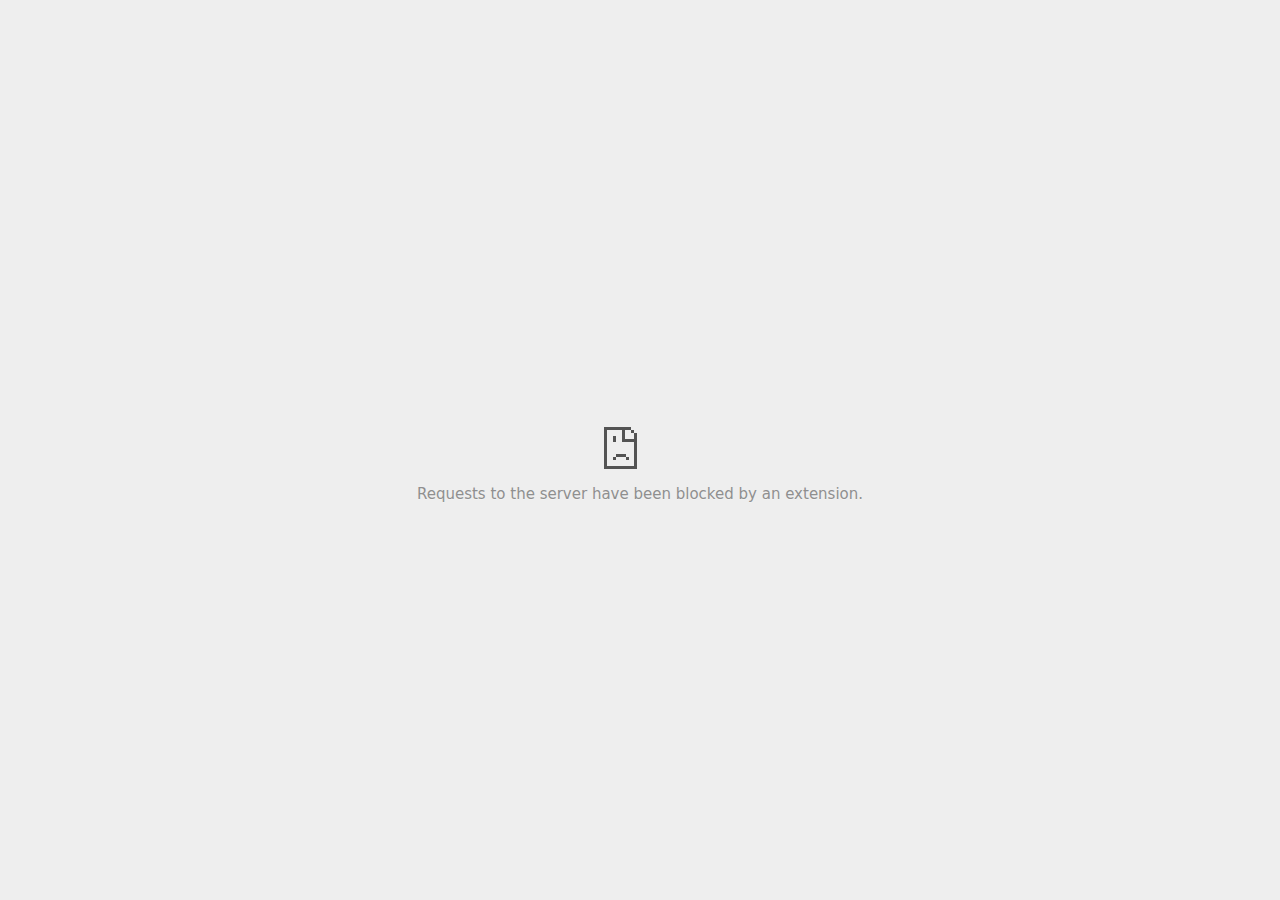
<file: netapp_website/v2/NetApp_ Data Services for Hybrid Cloud_files/satellite-5799201064746d367d0001a7.html>
<!DOCTYPE html>
<!-- saved from url=(0029)chrome-error://chromewebdata/ -->
<html dir="ltr" lang="en" subframe=""><head><meta http-equiv="Content-Type" content="text/html; charset=UTF-8">
  
  <meta name="theme-color" content="#fff">
  <meta name="viewport" content="width=device-width, initial-scale=1.0,
                                 maximum-scale=1.0, user-scalable=no">
  <title>assets.adobedtm.com</title>
  <style>/* Copyright 2017 The Chromium Authors. All rights reserved.
 * Use of this source code is governed by a BSD-style license that can be
 * found in the LICENSE file. */

a {
  color: var(--link-color);
}

body {
  --background-color: #fff;
  --error-code-color: var(--google-gray-700);
  --google-blue-100: rgb(210, 227, 252);
  --google-blue-300: rgb(138, 180, 248);
  --google-blue-600: rgb(26, 115, 232);
  --google-blue-700: rgb(25, 103, 210);
  --google-gray-100: rgb(241, 243, 244);
  --google-gray-300: rgb(218, 220, 224);
  --google-gray-500: rgb(154, 160, 166);
  --google-gray-50: rgb(248, 249, 250);
  --google-gray-600: rgb(128, 134, 139);
  --google-gray-700: rgb(95, 99, 104);
  --google-gray-800: rgb(60, 64, 67);
  --google-gray-900: rgb(32, 33, 36);
  --heading-color: var(--google-gray-900);
  --link-color: rgb(88, 88, 88);
  --popup-container-background-color: rgba(0,0,0,.65);
  --primary-button-fill-color-active: var(--google-blue-700);
  --primary-button-fill-color: var(--google-blue-600);
  --primary-button-text-color: #fff;
  --quiet-background-color: rgb(247, 247, 247);
  --secondary-button-border-color: var(--google-gray-500);
  --secondary-button-fill-color: #fff;
  --secondary-button-hover-border-color: var(--google-gray-600);
  --secondary-button-hover-fill-color: var(--google-gray-50);
  --secondary-button-text-color: var(--google-gray-700);
  --small-link-color: var(--google-gray-700);
  --text-color: var(--google-gray-700);
  background: var(--background-color);
  color: var(--text-color);
  word-wrap: break-word;
}

.nav-wrapper .secondary-button {
  background: var(--secondary-button-fill-color);
  border: 1px solid var(--secondary-button-border-color);
  color: var(--secondary-button-text-color);
  float: none;
  margin: 0;
  padding: 8px 16px;
}

.hidden {
  display: none;
}

html {
  -webkit-text-size-adjust: 100%;
  font-size: 125%;
}

.icon {
  background-repeat: no-repeat;
  background-size: 100%;
}

@media (prefers-color-scheme: dark) {
  body.captive-portal,
  body.dark-mode-available,
  body.neterror,
  body.supervised-user-block,
  .offline body {
    --background-color: var(--google-gray-900);
    --error-code-color: var(--google-gray-500);
    --heading-color: var(--google-gray-500);
    --link-color: var(--google-blue-300);
    --primary-button-fill-color-active: rgb(129, 162, 208);
    --primary-button-fill-color: var(--google-blue-300);
    --primary-button-text-color: var(--google-gray-900);
    --quiet-background-color: var(--background-color);
    --secondary-button-border-color: var(--google-gray-700);
    --secondary-button-fill-color: var(--google-gray-900);
    --secondary-button-hover-fill-color: rgb(48, 51, 57);
    --secondary-button-text-color: var(--google-blue-300);
    --small-link-color: var(--google-blue-300);
    --text-color: var(--google-gray-500);
  }
}
</style>
  <style>/* Copyright 2014 The Chromium Authors. All rights reserved.
   Use of this source code is governed by a BSD-style license that can be
   found in the LICENSE file. */

button {
  border: 0;
  border-radius: 4px;
  box-sizing: border-box;
  color: var(--primary-button-text-color);
  cursor: pointer;
  float: right;
  font-size: .875em;
  margin: 0;
  padding: 8px 16px;
  transition: box-shadow 150ms cubic-bezier(0.4, 0, 0.2, 1);
  user-select: none;
}

[dir='rtl'] button {
  float: left;
}

.bad-clock button,
.captive-portal button,
.lookalike-url button,
.main-frame-blocked button,
.neterror button,
.offline button,
.pdf button,
.ssl button,
.safe-browsing-billing button {
  background: var(--primary-button-fill-color);
}

button:active {
  background: var(--primary-button-fill-color-active);
  outline: 0;
}

#debugging {
  display: inline;
  overflow: auto;
}

.debugging-content {
  line-height: 1em;
  margin-bottom: 0;
  margin-top: 1em;
}

.debugging-content-fixed-width {
  display: block;
  font-family: monospace;
  font-size: 1.2em;
  margin-top: 0.5em;
}

.debugging-title {
  font-weight: bold;
}

#details {
  margin: 0 0 50px;
}

#details p:not(:first-of-type) {
  margin-top: 20px;
}

.secondary-button:active {
  border-color: white;
  box-shadow: 0 1px 2px 0 rgba(60, 64, 67, .3),
      0 2px 6px 2px rgba(60, 64, 67, .15);
}

.secondary-button:hover {
  background: var(--secondary-button-hover-fill-color);
  border-color: var(--secondary-button-hover-border-color);
  text-decoration: none;
}

.error-code {
  color: var(--error-code-color);
  font-size: .86667em;
  text-transform: uppercase;
  margin-top: 12px;
}

#error-debugging-info {
  font-size: 0.8em;
}

h1 {
  color: var(--heading-color);
  font-size: 1.6em;
  font-weight: normal;
  line-height: 1.25em;
  margin-bottom: 16px;
}

h2 {
  font-size: 1.2em;
  font-weight: normal;
}

.icon {
  height: 72px;
  margin: 0 0 40px;
  width: 72px;
}

input[type=checkbox] {
  opacity: 0;
}

input[type=checkbox]:focus ~ .checkbox:after {
  outline: -webkit-focus-ring-color auto 5px;
}

.interstitial-wrapper {
  box-sizing: border-box;
  font-size: 1em;
  line-height: 1.6em;
  margin: 14vh auto 0;
  max-width: 600px;
  width: 100%;
}

#main-message > p {
  display: inline;
}

#extended-reporting-opt-in {
  font-size: .875em;
  margin-top: 39px;
}

#extended-reporting-opt-in label {
  display: grid;
  grid-template-columns: 1.8em 1fr;
  position: relative;
}

.nav-wrapper {
  margin-top: 51px;
}

.nav-wrapper::after {
  clear: both;
  content: '';
  display: table;
  width: 100%;
}

.small-link {
  color: var(--small-link-color);
  font-size: .875em;
}

.checkboxes {
  flex: 0 0 24px;
}

.checkbox {
  --padding: .9em;
  background: transparent;
  display: block;
  height: 1em;
  left: -1em;
  padding: var(--padding);
  position: absolute;
  right: 0;
  top: -.5em;
  width: 1em;
}

.checkbox::after {
  border: 1px solid white;
  border-radius: 2px;
  content: '';
  height: 1em;
  position: absolute;
  top: var(--padding);
  left: var(--padding);
  width: 1em;
}

.checkbox::before {
  background: transparent;
  border: 2px solid white;
  border-right-width: 0;
  border-top-width: 0;
  content: '';
  height: .2em;
  left: calc(.3em + var(--padding));
  opacity: 0;
  position: absolute;
  top: calc(.3em  + var(--padding));
  transform: rotate(-45deg);
  width: .5em;
}

input[type=checkbox]:checked ~ .checkbox::before {
  opacity: 1;
}

#recurrent-error-message {
  background: #ededed;
  border-radius: 4px;
  padding: 12px 16px;
  margin-top: 12px;
  margin-bottom: 16px;
}

.showing-recurrent-error-message #extended-reporting-opt-in {
  margin-top: 16px;
}

@media (max-width: 700px) {
  .interstitial-wrapper {
    padding: 0 10%;
  }

  #error-debugging-info {
    overflow: auto;
  }
}

@media (max-width: 420px) {
  button,
  [dir='rtl'] button,
  .small-link {
    float: none;
    font-size: .825em;
    font-weight: 500;
    margin: 0;
    width: 100%;
  }

  button {
    padding: 16px 24px;
  }

  #details {
    margin: 20px 0 20px 0;
  }

  #details p:not(:first-of-type) {
    margin-top: 10px;
  }

  .secondary-button:not(.hidden) {
    display: block;
    margin-top: 20px;
    text-align: center;
    width: 100%;
  }

  .interstitial-wrapper {
    padding: 0 5%;
  }

  #extended-reporting-opt-in {
    margin-top: 24px;
  }

  .nav-wrapper {
    margin-top: 30px;
  }
}

/**
 * Mobile specific styling.
 * Navigation buttons are anchored to the bottom of the screen.
 * Details message replaces the top content in its own scrollable area.
 */

@media (max-width: 420px) {
  .nav-wrapper .secondary-button {
    border: 0;
    margin: 16px 0 0;
    margin-inline-end: 0;
    padding-bottom: 16px;
    padding-top: 16px;
  }
}

/* Fixed nav. */
@media (min-width: 240px) and (max-width: 420px) and
       (min-height: 401px),
       (min-width: 421px) and (min-height: 240px) and
       (max-height: 560px) {
  body .nav-wrapper {
    background: var(--background-color);
    bottom: 0;
    box-shadow: 0 -22px 40px var(--background-color);
    left: 0;
    margin: 0 auto;
    max-width: 736px;
    padding-left: 24px;
    padding-right: 24px;
    position: fixed;
    right: 0;
    width: 100%;
    z-index: 2;
  }

  .interstitial-wrapper {
    max-width: 736px;
  }

  #details,
  #main-content {
    padding-bottom: 40px;
  }

  #details {
    padding-top: 5.5vh;
  }

  button.small-link {
    color: var(--google-blue-600);
  }
}

@media (max-width: 420px) and (orientation: portrait),
       (max-height: 560px) {
  body {
    margin: 0 auto;
  }

  button,
  [dir='rtl'] button,
  button.small-link {
    font-family: Roboto-Regular,Helvetica;
    font-size: .933em;
    margin: 6px 0;
    transform: translatez(0);
  }

  .nav-wrapper {
    box-sizing: border-box;
    padding-bottom: 8px;
    width: 100%;
  }

  #details {
    box-sizing: border-box;
    height: auto;
    margin: 0;
    opacity: 1;
    transition: opacity 250ms cubic-bezier(0.4, 0, 0.2, 1);
  }

  #details.hidden,
  #main-content.hidden {
    display: block;
    height: 0;
    opacity: 0;
    overflow: hidden;
    padding-bottom: 0;
    transition: none;
  }

  h1 {
    font-size: 1.5em;
    margin-bottom: 8px;
  }

  .icon {
    margin-bottom: 5.69vh;
  }

  .interstitial-wrapper {
    box-sizing: border-box;
    margin: 7vh auto 12px;
    padding: 0 24px;
    position: relative;
  }

  .interstitial-wrapper p {
    font-size: .95em;
    line-height: 1.61em;
    margin-top: 8px;
  }

  #main-content {
    margin: 0;
    transition: opacity 100ms cubic-bezier(0.4, 0, 0.2, 1);
  }

  .small-link {
    border: 0;
  }

  .suggested-left > #control-buttons,
  .suggested-right > #control-buttons {
    float: none;
    margin: 0;
  }
}

@media (min-width: 421px) and (min-height: 500px) and (max-height: 560px) {
  .interstitial-wrapper {
    margin-top: 10vh;
  }
}

@media (min-height: 400px) and (orientation:portrait) {
  .interstitial-wrapper {
    margin-bottom: 145px;
  }
}

@media (min-height: 299px) {
  .nav-wrapper {
    padding-bottom: 16px;
  }
}

@media (min-height: 500px) and (max-height: 650px) and (max-width: 414px) and
       (orientation: portrait) {
  .interstitial-wrapper {
    margin-top: 7vh;
  }
}

@media (min-height: 650px) and (max-width: 414px) and (orientation: portrait) {
  .interstitial-wrapper {
    margin-top: 10vh;
  }
}

/* Small mobile screens. No fixed nav. */
@media (max-height: 400px) and (orientation: portrait),
       (max-height: 239px) and (orientation: landscape),
       (max-width: 419px) and (max-height: 399px) {
  .interstitial-wrapper {
    display: flex;
    flex-direction: column;
    margin-bottom: 0;
  }

  #details {
    flex: 1 1 auto;
    order: 0;
  }

  #main-content {
    flex: 1 1 auto;
    order: 0;
  }

  .nav-wrapper {
    flex: 0 1 auto;
    margin-top: 8px;
    order: 1;
    padding-left: 0;
    padding-right: 0;
    position: relative;
    width: 100%;
  }

  button {
    padding: 16px 24px;
  }

  button.small-link {
    color: var(--google-blue-600);
  }
}

@media (max-width: 239px) and (orientation: portrait) {
  .nav-wrapper {
    padding-left: 0;
    padding-right: 0;
  }
}
</style>
  <style>/* Copyright 2013 The Chromium Authors. All rights reserved.
 * Use of this source code is governed by a BSD-style license that can be
 * found in the LICENSE file. */

/* Don't use the main frame div when the error is in a subframe. */
html[subframe] #main-frame-error {
  display: none;
}

/* Don't use the subframe error div when the error is in a main frame. */
html:not([subframe]) #sub-frame-error {
  display: none;
}

#diagnose-button {
  float: none;
  margin-bottom: 10px;
  margin-inline-start: 0;
  margin-top: 20px;
}

h1 {
  margin-top: 0;
  word-wrap: break-word;
}

h1 span {
  font-weight: 500;
}

h2 {
  color: var(--heading-color);
  font-size: 1.2em;
  font-weight: normal;
  margin: 10px 0;
}

a {
  text-decoration: none;
}

.icon {
  -webkit-user-select: none;
  display: inline-block;
}

.icon-generic {
  /**
   * Can't access chrome://theme/IDR_ERROR_NETWORK_GENERIC from an untrusted
   * renderer process, so embed the resource manually.
   */
  content: -webkit-image-set(
      url([data-uri]) 1x,
      url([data-uri]) 2x);
}

.icon-offline {
  content: -webkit-image-set(
      url([data-uri]) 1x,
      url([data-uri]) 2x);
  position: relative;
}

.icon-disabled {
  content: -webkit-image-set(
      url([data-uri]) 1x,
      url([data-uri]) 2x);
  width: 112px;
}

.error-code {
  display: block;
  font-size: .8em;
}

#content-top {
  margin: 20px;
}

#help-box-inner {
  background-color: #f9f9f9;
  border-top: 1px solid #EEE;
  color: #444;
  padding: 20px;
  text-align: start;
}

.hidden {
  display: none;
}

#suggestion {
  margin-top: 15px;
}

#suggestions-list a {
  color: var(--google-blue-600);
}

#suggestions-list p {
  margin-block-end: 0;
}

#suggestions-list ul {
  margin-top: 0;
}

.single-suggestion {
  list-style-type: none;
  padding-left: 0;
}

#short-suggestion {
  margin-top: 5px;
}

#error-information-button {
  content: url([data-uri]);
  height: 24px;
  vertical-align: -.15em;
  width: 24px;
}

.use-popup-container#error-information-popup-container
  #error-information-popup {
  align-items: center;
  background-color: var(--popup-container-background-color);
  display: flex;
  height: 100%;
  left: 0;
  position: fixed;
  top: 0;
  width: 100%;
  z-index: 100;
}

.use-popup-container#error-information-popup-container
  #error-information-popup-content > p {
  margin-bottom: 11px;
  margin-inline-start: 20px;
}

.use-popup-container#error-information-popup-container #suggestions-list ul {
  margin-inline-start: 15px;
}

.use-popup-container#error-information-popup-container
  #error-information-popup-box {
  background-color: var(--background-color);
  left: 5%;
  padding-bottom: 15px;
  padding-top: 15px;
  position: fixed;
  width: 90%;
  z-index: 101;
}

.use-popup-container#error-information-popup-container div.error-code {
  margin-inline-start: 20px;
}

.use-popup-container#error-information-popup-container #suggestions-list p {
  margin-inline-start: 20px;
}

:not(.use-popup-container)#error-information-popup-container
  #error-information-popup-close {
  display: none;
}

#error-information-popup-close {
  margin-bottom: 0px;
  margin-inline-end: 35px;
  margin-top: 15px;
  text-align: end;
}

.link-button {
  color: rgb(66, 133, 244);
  display: inline-block;
  font-weight: bold;
  text-transform: uppercase;
}

#sub-frame-error-details {

  color: #8F8F8F;

  /* Not done on mobile for performance reasons. */
  text-shadow: 0 1px 0 rgba(255,255,255,0.3);

}

[jscontent=hostName],
[jscontent=failedUrl] {
  overflow-wrap: break-word;
}

#search-container {
  /* Prevents a space between controls. */
  display: flex;
  margin-top: 20px;
}

#search-box {
  border: 1px solid #cdcdcd;
  flex-grow: 1;
  font-size: 1em;
  height: 26px;
  margin-right: 0;
  padding: 1px 9px;
}

#search-box:focus {
  border: 1px solid rgb(93, 154, 255);
  outline: none;
}

#search-button {
  border: none;
  border-bottom-left-radius: 0;
  border-top-left-radius: 0;
  box-shadow: none;
  display: flex;
  height: 30px;
  margin: 0;
  padding: 0;
  width: 60px;
}

#search-image {
  content:
      -webkit-image-set(
          url([data-uri]) 1x,
          url([data-uri]) 2x);
  margin: auto;
}

.secondary-button {
  background: #d9d9d9;
  color: #696969;
  margin-inline-end: 16px;
}

.snackbar {
  background: #323232;
  border-radius: 2px;
  bottom: 24px;
  box-sizing: border-box;
  color: #fff;
  font-size: .87em;
  left: 24px;
  max-width: 568px;
  min-width: 288px;
  opacity: 0;
  padding: 16px 24px 12px;
  position: fixed;
  transform: translateY(90px);
  will-change: opacity, transform;
  z-index: 999;
}

.snackbar-show {
  -webkit-animation:
    show-snackbar .25s cubic-bezier(0.0, 0.0, 0.2, 1) forwards,
    hide-snackbar .25s cubic-bezier(0.4, 0.0, 1, 1) forwards 5s;
}

@-webkit-keyframes show-snackbar {
  100% {
    opacity: 1;
    transform: translateY(0);
  }
}

@-webkit-keyframes hide-snackbar {
  0% {
    opacity: 1;
    transform: translateY(0);
  }
  100% {
    opacity: 0;
    transform: translateY(90px);
  }
}

.suggestions {
  margin-top: 18px;
}

.suggestion-header {
  font-weight: bold;
  margin-bottom: 4px;
}

.suggestion-body {
  color: #777;
}

/* Increase line height at higher resolutions. */
@media (min-width: 641px) and (min-height: 641px) {
  #help-box-inner {
    line-height: 18px;
  }
}

/* Decrease padding at low sizes. */
@media (max-width: 640px), (max-height: 640px) {
  h1 {
    margin: 0 0 15px;
  }
  #content-top {
    margin: 15px;
  }
  #help-box-inner {
    padding: 20px;
  }
  .suggestions {
    margin-top: 10px;
  }
  .suggestion-header {
    margin-bottom: 0;
  }
}

#download-link, #download-link-clicked {
  margin-bottom: 30px;
  margin-top: 30px;
}

#download-link-clicked {
  color: #BBB;
}

#download-link:before, #download-link-clicked:before {
  content: url([data-uri]);
  display: inline-block;
  margin-inline-end: 4px;
  vertical-align: -webkit-baseline-middle;
}

#download-link-clicked:before {
  width: 0px;
  opacity: 0;
}

#offline-content-list-visibility-card {
  border: 1px solid white;
  border-radius: 8px;
  display: flex;
  font-size: .8em;
  justify-content: space-between;
  line-height: 1;
}

#offline-content-list.list-hidden #offline-content-list-visibility-card {
  border-color: rgb(218, 220, 224);
}

#offline-content-list-visibility-card > div {
  padding: 1em;
}

#offline-content-list-title {
  color: var(--google-gray-700);
}

#offline-content-list-show-text, #offline-content-list-hide-text {
  color: rgb(66, 133, 244);
}

/* Hides the "hide" text div when the offline content list is collapsed/hidden
 * and, alternatively, hides the "show" text div when the offline content list
 * is expanded/shown.
 */
#offline-content-list.list-hidden #offline-content-list-hide-text,
#offline-content-list:not(.list-hidden) #offline-content-list-show-text {
  display: none;
}

/* Controls the animation of the offline content list when it is expanded/shown.
 */
#offline-content-suggestions {
  /* Max-height has to be set for the height animation to work. The chosen value
   * is a little greater than the maximum height the list will have, when all
   * suggestions have images, so that it is never clamped. This makes so that
   * when the actual height is smaller then the animation is not as smooth.
   */
  max-height: 27em;
  transition: max-height 0.2s ease-in, visibility 0s 0.2s,
              opacity 0.2s 0.2s linear;
}

/* Controls the animation of the offline content list when it is
 * collapsed/hidden.
 */
#offline-content-list.list-hidden #offline-content-suggestions {
  max-height: 0;
  visibility: hidden;
  opacity: 0;
  transition: opacity 0.2s linear, visibility 0s 0.2s,
              max-height 0.2s 0.2s ease-out;
}

#offline-content-list {
  margin-inline-start: -5%;
  width: 110%;
}

/* The selectors below adjust the "overflow" of the suggestion cards contents
 * based on the same screen size based strategy used for the main frame, which
 * is applied by the `interstitial-wrapper` class. */
@media (max-width: 420px)  {
  #offline-content-list {
    margin-inline-start: -2.5%;
    width: 105%;
  }
}
@media (max-width: 420px) and (orientation: portrait),
       (max-height: 560px) {
  #offline-content-list {
    margin-inline-start: -12px;
    width: calc(100% + 24px);
  }
}

.suggestion-with-image .offline-content-suggestion-thumbnail {
  flex-basis: 8.2em;
  flex-shrink: 0;
}

.suggestion-with-image .offline-content-suggestion-thumbnail > img {
  height: 100%;
  width: 100%;
}

.suggestion-with-image #offline-content-list:not(.is-rtl)
.offline-content-suggestion-thumbnail > img {
  border-bottom-right-radius: 7px;
  border-top-right-radius: 7px;
}

.suggestion-with-image #offline-content-list.is-rtl
.offline-content-suggestion-thumbnail > img {
  border-bottom-left-radius: 7px;
  border-top-left-radius: 7px;
}

.suggestion-with-icon .offline-content-suggestion-thumbnail {
  align-items: center;
  display: flex;
  justify-content: center;
  min-height: 4.2em;
  min-width: 4.2em;
}

.suggestion-with-icon .offline-content-suggestion-thumbnail > div {
  align-items: center;
  background-color: rgb(241, 243, 244);
  border-radius: 50%;
  display: flex;
  height: 2.3em;
  justify-content: center;
  width: 2.3em;
}

.suggestion-with-icon .offline-content-suggestion-thumbnail > div > img {
  height: 1.45em;
  width: 1.45em;
}

.offline-content-suggestion-favicon {
  height: 1em;
  margin-inline-end: 0.4em;
  width: 1.4em;
}

.offline-content-suggestion-favicon > img {
  height: 1.4em;
  width: 1.4em;
}

.no-favicon .offline-content-suggestion-favicon {
  display: none;
}

.image-video {
  content: url([data-uri]);
}

.image-music-note {
  content: url([data-uri]);
}

.image-earth {
  content: url([data-uri]);
}

.image-file {
  content: url([data-uri]);
}

.offline-content-suggestion-texts {
  display: flex;
  flex-direction: column;
  justify-content: space-between;
  line-height: 1.3;
  padding: .9em;
  width: 100%;
}

.offline-content-suggestion-title {
  -webkit-box-orient: vertical;
  -webkit-line-clamp: 3;
  color: rgb(32, 33, 36);
  display: -webkit-box;
  font-size: 1.1em;
  overflow: hidden;
  text-overflow: ellipsis;
}

div.offline-content-suggestion {
  align-items: stretch;
  border: 1px solid rgb(218, 220, 224);
  border-radius: 8px;
  display: flex;
  justify-content: space-between;
  margin-bottom: .8em;
}

.suggestion-with-image {
  flex-direction: row;
  height: 8.2em;
  max-height: 8.2em;
}

.suggestion-with-icon {
  flex-direction: row-reverse;
  height: 4.2em;
  max-height: 4.2em;
}

.suggestion-with-icon .offline-content-suggestion-title {
  -webkit-line-clamp: 1;
  word-break: break-all;
}

.suggestion-with-icon .offline-content-suggestion-texts {
  padding-inline-start: 0px;
}

.offline-content-suggestion-attribution-freshness {
  color: rgb(95, 99, 104);
  display: flex;
  font-size: .8em;
  line-height: 1.7em;
}

.offline-content-suggestion-attribution {
  -webkit-box-orient: vertical;
  -webkit-line-clamp: 1;
  display: -webkit-box;
  flex-shrink: 1;
  margin-inline-end: 0.3em;
  overflow-wrap: break-word;
  overflow: hidden;
  text-overflow: ellipsis;
  word-break: break-all;
}

.no-attribution .offline-content-suggestion-attribution {
  display: none;
}

.offline-content-suggestion-freshness:before {
  content: '-';
  display: inline-block;
  flex-shrink: 0;
  margin-inline-end: .1em;
  margin-inline-start: .1em;
}

.no-attribution .offline-content-suggestion-freshness:before {
  display: none;
}

.offline-content-suggestion-freshness {
  flex-shrink: 0;
}

.suggestion-with-image .offline-content-suggestion-pin-spacer {
  flex-shrink: 1;
  flex-grow: 100;
}

.suggestion-with-image .offline-content-suggestion-pin {
  content: url([data-uri]);
  flex-shrink: 0;
  height: 1.4em;
  margin-inline-start: .4em;
  width: 1.4em;
}

/* Controls the animation (and a bit more) of the launch-downloads-home action
 * button when the offline content list is expanded/shown.
 */
#offline-content-list-action {
  text-align: center;
  transition: visibility 0s 0.2s, opacity 0.2s 0.2s linear;
}

/* Controls the animation of the launch-downloads-home action button when the
 * offline content list is collapsed/hidden.
 */
#offline-content-list.list-hidden #offline-content-list-action {
  visibility: hidden;
  opacity: 0;
  transition: opacity 0.2s linear, visibility 0s 0.2s;
}

#cancel-save-page-button {
  background-image: url([data-uri]);
  background-position: right 27px center;
  background-repeat: no-repeat;
  border: 1px solid var(--google-gray-300);
  border-radius: 5px;
  color: var(--google-gray-700);
  margin-bottom: 26px;
  padding-bottom: 16px;
  padding-inline-end: 88px;
  padding-inline-start: 16px;
  padding-top: 16px;
  text-align: start;
}

html[dir="rtl"] #cancel-save-page-button {
  background-position: left 27px center;
}

#save-page-for-later-button {
  display: flex;
  justify-content: start;
}

#save-page-for-later-button a:before {
  content: url([data-uri]);
  display: inline-block;
  margin-inline-end: 4px;
  vertical-align: -webkit-baseline-middle;
}

.hidden#save-page-for-later-button {
  display: none;
}

/* Don't allow overflow when in a subframe. */
html[subframe] body {
  overflow: hidden;
}

#sub-frame-error {
  -webkit-align-items: center;
  background-color: #DDD;
  display: -webkit-flex;
  -webkit-flex-flow: column;
  height: 100%;
  -webkit-justify-content: center;
  left: 0;
  position: absolute;
  text-align: center;
  top: 0;
  transition: background-color .2s ease-in-out;
  width: 100%;
}

#sub-frame-error:hover {
  background-color: #EEE;
}

#sub-frame-error .icon-generic {
  margin: 0 0 16px;
}

#sub-frame-error-details {
  margin: 0 10px;
  text-align: center;
  visibility: hidden;
}

/* Show details only when hovering. */
#sub-frame-error:hover #sub-frame-error-details {
  visibility: visible;
}

/* If the iframe is too small, always hide the error code. */
/* TODO(mmenke): See if overflow: no-display works better, once supported. */
@media (max-width: 200px), (max-height: 95px) {
  #sub-frame-error-details {
    display: none;
  }
}

/* Adjust icon for small embedded frames in apps. */
@media (max-height: 100px) {
  #sub-frame-error .icon-generic {
    height: auto;
    margin: 0;
    padding-top: 0;
    width: 25px;
  }
}

/* details-button is special; it's a <button> element that looks like a link. */
#details-button {
  box-shadow: none;
  min-width: 0;
}

/* Styles for platform dependent separation of controls and details button. */
.suggested-left > #control-buttons,
.suggested-right > #details-button {
  float: left;
}

.suggested-right > #control-buttons,
.suggested-left > #details-button {
  float: right;
}

.suggested-left .secondary-button {
  margin-inline-end: 0px;
  margin-inline-start: 16px;
}

#details-button.singular {
  float: none;
}

/* download-button shows both icon and text. */
#download-button {
  padding-bottom: 4px;
  padding-top: 4px;
  position: relative;
}

#download-button:before {
  background: -webkit-image-set(
      url([data-uri]) 1x,
      url([data-uri]) 2x)
    no-repeat;
  content: '';
  display: inline-block;
  width: 24px;
  height: 24px;
  margin-inline-end: 4px;
  margin-inline-start: -4px;
  vertical-align: middle;
}

#download-button:disabled {
  background: rgb(180, 206, 249);
  color: rgb(255, 255, 255);
}

/*
TODO(https://crbug.com/852872): UI for offline suggested content is incomplete.
*/
.suggested-thumbnail {
  width: 25vw;
  height: 25vw;
}

/* Alternate dino page button styles */
#control-buttons .reload-button-alternate:disabled {
  background: #ccc;
  color: #fff;
  font-size: 14px;
  height: 48px;
}

#buttons::after {
  clear: both;
  content: '';
  display: block;
  width: 100%;
}

/* Offline page */
.offline {
  transition: filter 1.5s cubic-bezier(0.65, 0.05, 0.36, 1),
              background-color 1.5s cubic-bezier(0.65, 0.05, 0.36, 1);
  will-change: filter, background-color;
}

.offline body {
  transition: background-color 1.5s cubic-bezier(0.65, 0.05, 0.36, 1);
}

.offline #main-message > p {
  display: none;
}

/* iOS WKWebView inverts the background color set at the HTML level
whereas Blink does not. */
.offline.inverted {
  filter: invert(1);

  background-color: #000;


}

.offline.inverted body {
  background-color: #fff;
}

.offline .interstitial-wrapper {
  color: var(--text-color);
  font-size: 1em;
  line-height: 1.55;
  margin: 0 auto;
  max-width: 600px;
  padding-top: 100px;
  width: 100%;
}

.offline .runner-container {
  direction: ltr;
  height: 150px;
  max-width: 600px;
  overflow: hidden;
  position: absolute;
  top: 35px;
  width: 44px;
}

.offline .runner-canvas {
  height: 150px;
  max-width: 600px;
  opacity: 1;
  overflow: hidden;
  position: absolute;
  top: 0;
  z-index: 10;
}

.offline .controller {
  background: rgba(247,247,247, .1);
  height: 100vh;
  left: 0;
  position: absolute;
  top: 0;
  width: 100vw;
  z-index: 9;
}

#offline-resources {
  display: none;
}

#offline-instruction {
  image-rendering: pixelated;
  left: 0;
  margin: auto;
  position: absolute;
  right: 0;
  top: 60px;
  width: fit-content;
}

@media (max-width: 420px) {
  #download-button {
    padding-bottom: 12px;
    padding-top: 12px;
  }

  .suggested-left > #control-buttons,
  .suggested-right > #control-buttons {
    float: none;
  }

  .snackbar {
    left: 0;
    bottom: 0;
    width: 100%;
    border-radius: 0;
  }
}

@media (max-height: 350px) {
  h1 {
    margin: 0 0 15px;
  }

  .icon-offline {
    margin: 0 0 10px;
  }

  .interstitial-wrapper {
    margin-top: 5%;
  }

  .nav-wrapper {
    margin-top: 30px;
  }
}

@media (min-width: 420px) and (max-width: 736px) and
       (min-height: 240px) and (max-height: 420px) and
       (orientation:landscape) {
  .interstitial-wrapper {
    margin-bottom: 100px;
  }
}

@media (max-width: 360px) and (max-height: 480px) {
  .offline .interstitial-wrapper {
    padding-top: 60px;
  }

  .offline .runner-container {
    top: 8px;
  }
}

@media (min-height: 240px) and (orientation: landscape) {
  .offline .interstitial-wrapper {
    margin-bottom: 90px;
  }

  .icon-offline {
    margin-bottom: 20px;
  }
}

@media (max-height: 320px) and (orientation: landscape) {
  .icon-offline {
    margin-bottom: 0;
  }

  .offline .runner-container {
    top: 10px;
  }
}

@media (max-width: 240px) {
  button {
    padding-left: 12px;
    padding-right: 12px;
  }

  .interstitial-wrapper {
    overflow: inherit;
    padding: 0 8px;
  }
}

@media (max-width: 120px) {
  button {
    width: auto;
  }
}

.arcade-mode,
.arcade-mode .runner-container,
.arcade-mode .runner-canvas {
  image-rendering: pixelated;
  max-width: 100%;
  overflow: hidden;
}

.arcade-mode #buttons,
.arcade-mode #main-content {
  opacity: 0;
  overflow: hidden;
}

.arcade-mode .interstitial-wrapper {
  height: 100vh;
  max-width: 100%;
  overflow: hidden;
}

.arcade-mode .runner-container {
  left: 0;
  margin: auto;
  right: 0;
  transform-origin: top center;
  transition: transform 250ms cubic-bezier(0.4, 0.0, 1, 1) .4s;
  z-index: 2;
}

@media (prefers-color-scheme: dark) {
  .icon {
    filter: invert(1);
  }

  .offline .runner-canvas {
    filter: invert(1);
  }

  .offline.inverted {
    filter: invert(0);
  
    background-color: var(--background-color);
  
  
  }

  .offline.inverted body {
    background-color: #fff;
  }

  #suggestions-list a {
    color: var(--link-color);
  }

  #error-information-button {
    filter: invert(0.6);
  }
}
</style>
  <script>// Copyright 2017 The Chromium Authors. All rights reserved.
// Use of this source code is governed by a BSD-style license that can be
// found in the LICENSE file.

// This is the shared code for security interstitials. It is used for both SSL
// interstitials and Safe Browsing interstitials.

// Should match security_interstitials::SecurityInterstitialCommand
/** @enum| {string} */
var SecurityInterstitialCommandId = {
  CMD_DONT_PROCEED: 0,
  CMD_PROCEED: 1,
  // Ways for user to get more information
  CMD_SHOW_MORE_SECTION: 2,
  CMD_OPEN_HELP_CENTER: 3,
  CMD_OPEN_DIAGNOSTIC: 4,
  // Primary button actions
  CMD_RELOAD: 5,
  CMD_OPEN_DATE_SETTINGS: 6,
  CMD_OPEN_LOGIN: 7,
  // Safe Browsing Extended Reporting
  CMD_DO_REPORT: 8,
  CMD_DONT_REPORT: 9,
  CMD_OPEN_REPORTING_PRIVACY: 10,
  CMD_OPEN_WHITEPAPER: 11,
  // Report a phishing error.
  CMD_REPORT_PHISHING_ERROR: 12
};

var HIDDEN_CLASS = 'hidden';

/**
 * A convenience method for sending commands to the parent page.
 * @param {string} cmd  The command to send.
 */
function sendCommand(cmd) {
  if (window.certificateErrorPageController) {
    switch (cmd) {
      case SecurityInterstitialCommandId.CMD_DONT_PROCEED:
        certificateErrorPageController.dontProceed();
        break;
      case SecurityInterstitialCommandId.CMD_PROCEED:
        certificateErrorPageController.proceed();
        break;
      case SecurityInterstitialCommandId.CMD_SHOW_MORE_SECTION:
        certificateErrorPageController.showMoreSection();
        break;
      case SecurityInterstitialCommandId.CMD_OPEN_HELP_CENTER:
        certificateErrorPageController.openHelpCenter();
        break;
      case SecurityInterstitialCommandId.CMD_OPEN_DIAGNOSTIC:
        certificateErrorPageController.openDiagnostic();
        break;
      case SecurityInterstitialCommandId.CMD_RELOAD:
        certificateErrorPageController.reload();
        break;
      case SecurityInterstitialCommandId.CMD_OPEN_DATE_SETTINGS:
        certificateErrorPageController.openDateSettings();
        break;
      case SecurityInterstitialCommandId.CMD_OPEN_LOGIN:
        certificateErrorPageController.openLogin();
        break;
      case SecurityInterstitialCommandId.CMD_DO_REPORT:
        certificateErrorPageController.doReport();
        break;
      case SecurityInterstitialCommandId.CMD_DONT_REPORT:
        certificateErrorPageController.dontReport();
        break;
      case SecurityInterstitialCommandId.CMD_OPEN_REPORTING_PRIVACY:
        certificateErrorPageController.openReportingPrivacy();
        break;
      case SecurityInterstitialCommandId.CMD_OPEN_WHITEPAPER:
        certificateErrorPageController.openWhitepaper();
        break;
      case SecurityInterstitialCommandId.CMD_REPORT_PHISHING_ERROR:
        certificateErrorPageController.reportPhishingError();
        break;
    }
    return;
  }
// 
  window.domAutomationController.send(cmd);
// 
// 
}

/**
 * Call this to stop clicks on <a href="#"> links from scrolling to the top of
 * the page (and possibly showing a # in the link).
 */
function preventDefaultOnPoundLinkClicks() {
  document.addEventListener('click', function(e) {
    var anchor = findAncestor(/** @type {Node} */ (e.target), function(el) {
      return el.tagName == 'A';
    });
    // Use getAttribute() to prevent URL normalization.
    if (anchor && anchor.getAttribute('href') == '#')
      e.preventDefault();
  });
}
</script>
  <script>// Copyright 2015 The Chromium Authors. All rights reserved.
// Use of this source code is governed by a BSD-style license that can be
// found in the LICENSE file.

var mobileNav = false;

/**
 * For small screen mobile the navigation buttons are moved
 * below the advanced text.
 */
function onResize() {
  var helpOuterBox = document.querySelector('#details');
  var mainContent = document.querySelector('#main-content');
  var mediaQuery = '(min-width: 240px) and (max-width: 420px) and ' +
      '(min-height: 401px), ' +
      '(max-height: 560px) and (min-height: 240px) and ' +
      '(min-width: 421px)';

  var detailsHidden = helpOuterBox.classList.contains(HIDDEN_CLASS);
  var runnerContainer = document.querySelector('.runner-container');

  // Check for change in nav status.
  if (mobileNav != window.matchMedia(mediaQuery).matches) {
    mobileNav = !mobileNav;

    // Handle showing the top content / details sections according to state.
    if (mobileNav) {
      mainContent.classList.toggle(HIDDEN_CLASS, !detailsHidden);
      helpOuterBox.classList.toggle(HIDDEN_CLASS, detailsHidden);
      if (runnerContainer) {
        runnerContainer.classList.toggle(HIDDEN_CLASS, !detailsHidden);
      }
    } else if (!detailsHidden) {
      // Non mobile nav with visible details.
      mainContent.classList.remove(HIDDEN_CLASS);
      helpOuterBox.classList.remove(HIDDEN_CLASS);
      if (runnerContainer) {
        runnerContainer.classList.remove(HIDDEN_CLASS);
      }
    }
  }
}

function setupMobileNav() {
  window.addEventListener('resize', onResize);
  onResize();
}

document.addEventListener('DOMContentLoaded', setupMobileNav);
</script>
  <script>// Copyright 2013 The Chromium Authors. All rights reserved.
// Use of this source code is governed by a BSD-style license that can be
// found in the LICENSE file.

// Decodes a UTF16 string that is encoded as base64.
function decodeUTF16Base64ToString(encoded_text) {
  var data = atob(encoded_text);
  var result = '';
  for (var i = 0; i < data.length; i += 2) {
    result +=
        String.fromCharCode(data.charCodeAt(i) * 256 + data.charCodeAt(i + 1));
  }
  return result;
}

function toggleHelpBox() {
  var helpBoxOuter = document.getElementById('details');
  helpBoxOuter.classList.toggle(HIDDEN_CLASS);
  var detailsButton = document.getElementById('details-button');
  if (helpBoxOuter.classList.contains(HIDDEN_CLASS))
    detailsButton.innerText = detailsButton.detailsText;
  else
    detailsButton.innerText = detailsButton.hideDetailsText;

  // Details appears over the main content on small screens.
  if (mobileNav) {
    document.getElementById('main-content').classList.toggle(HIDDEN_CLASS);
    var runnerContainer = document.querySelector('.runner-container');
    if (runnerContainer) {
      runnerContainer.classList.toggle(HIDDEN_CLASS);
    }
  }
}

function diagnoseErrors() {
// 
    if (window.errorPageController)
      errorPageController.diagnoseErrorsButtonClick();
// 
// 
}

// Subframes use a different layout but the same html file.  This is to make it
// easier to support platforms that load the error page via different
// mechanisms (Currently just iOS).
if (window.top.location != window.location)
  document.documentElement.setAttribute('subframe', '');

// Re-renders the error page using |strings| as the dictionary of values.
// Used by NetErrorTabHelper to update DNS error pages with probe results.
function updateForDnsProbe(strings) {
  var context = new JsEvalContext(strings);
  jstProcess(context, document.getElementById('t'));
  onDocumentLoadOrUpdate();
}

// Given the classList property of an element, adds an icon class to the list
// and removes the previously-
function updateIconClass(classList, newClass) {
  var oldClass;

  if (classList.hasOwnProperty('last_icon_class')) {
    oldClass = classList['last_icon_class'];
    if (oldClass == newClass)
      return;
  }

  classList.add(newClass);
  if (oldClass !== undefined)
    classList.remove(oldClass);

  classList['last_icon_class'] = newClass;

  if (newClass == 'icon-offline') {
    document.firstElementChild.classList.add('offline');
    new Runner('.interstitial-wrapper');
  } else {
    document.body.classList.add('neterror');
  }
}

// Does a search using |baseSearchUrl| and the text in the search box.
function search(baseSearchUrl) {
  var searchTextNode = document.getElementById('search-box');
  document.location = baseSearchUrl + searchTextNode.value;
  return false;
}

// Use to track clicks on elements generated by the navigation correction
// service.  If |trackingId| is negative, the element does not come from the
// correction service.
function trackClick(trackingId) {
  // This can't be done with XHRs because XHRs are cancelled on navigation
  // start, and because these are cross-site requests.
  if (trackingId >= 0 && errorPageController)
    errorPageController.trackClick(trackingId);
}

// Called when an <a> tag generated by the navigation correction service is
// clicked.  Separate function from trackClick so the resources don't have to
// be updated if new data is added to jstdata.
function linkClicked(jstdata) {
  trackClick(jstdata.trackingId);
}

// Implements button clicks.  This function is needed during the transition
// between implementing these in trunk chromium and implementing them in
// iOS.
function reloadButtonClick(url) {
  if (window.errorPageController) {
    errorPageController.reloadButtonClick();
  } else {
    location = url;
  }
}

function downloadButtonClick() {
  if (window.errorPageController) {
    errorPageController.downloadButtonClick();
    var downloadButton = document.getElementById('download-button');
    downloadButton.disabled = true;
    downloadButton.textContent = downloadButton.disabledText;

    document.getElementById('download-link-wrapper')
        .classList.add(HIDDEN_CLASS);
    document.getElementById('download-link-clicked-wrapper')
        .classList.remove(HIDDEN_CLASS);
  }
}

function detailsButtonClick() {
  if (window.errorPageController)
    errorPageController.detailsButtonClick();
}

/**
 * Replace the reload button with the Google cached copy suggestion.
 */
function setUpCachedButton(buttonStrings) {
  var reloadButton = document.getElementById('reload-button');

  reloadButton.textContent = buttonStrings.msg;
  var url = buttonStrings.cacheUrl;
  var trackingId = buttonStrings.trackingId;
  reloadButton.onclick = function(e) {
    e.preventDefault();
    trackClick(trackingId);
    if (window.errorPageController) {
      errorPageController.trackCachedCopyButtonClick();
    }
    location = url;
  };
  reloadButton.style.display = '';
}

var primaryControlOnLeft = true;
// 
primaryControlOnLeft = false;
// 

function setAutoFetchState(scheduled, can_schedule) {
  document.getElementById('cancel-save-page-button')
      .classList.toggle(HIDDEN_CLASS, !scheduled);
  document.getElementById('save-page-for-later-button')
      .classList.toggle(HIDDEN_CLASS, scheduled || !can_schedule);
}

function savePageLaterClick() {
  errorPageController.savePageForLater();
  // savePageForLater will eventually trigger a call to setAutoFetchState() when
  // it completes.
}

function cancelSavePageClick() {
  errorPageController.cancelSavePage();
  // setAutoFetchState is not called in response to cancelSavePage(), so do it
  // now.
  setAutoFetchState(false, true);
}

function toggleErrorInformationPopup() {
  document.getElementById('error-information-popup-container')
      .classList.toggle(HIDDEN_CLASS);
}

function launchOfflineItem(itemID, name_space) {
  errorPageController.launchOfflineItem(itemID, name_space);
}

function launchDownloadsPage() {
  errorPageController.launchDownloadsPage();
}

function getIconForSuggestedItem(item) {
  // Note: |item.content_type| contains the enum values from
  // chrome::mojom::AvailableContentType.
  switch (item.content_type) {
    case 1:  // kVideo
      return 'image-video';
    case 2:  // kAudio
      return 'image-music-note';
    case 0:  // kPrefetchedPage
    case 3:  // kOtherPage
      return 'image-earth';
  }
  return 'image-file';
}

function getSuggestedContentDiv(item, index) {
  // Note: See AvailableContentToValue in available_offline_content_helper.cc
  // for the data contained in an |item|.
  // TODO(carlosk): Present |snippet_base64| when that content becomes
  // available.
  var thumbnail = '';
  var extraContainerClasses = [];
  // html_inline.py will try to replace src attributes with data URIs using a
  // simple regex. The following is obfuscated slightly to avoid that.
  var src = 'src';
  if (item.thumbnail_data_uri) {
    extraContainerClasses.push('suggestion-with-image');
    thumbnail = `<img ${src}="${item.thumbnail_data_uri}">`;
  } else {
    extraContainerClasses.push('suggestion-with-icon');
    iconClass = getIconForSuggestedItem(item);
    thumbnail = `<div><img class="${iconClass}"></div>`;
  }

  var favicon = '';
  if (item.favicon_data_uri) {
    favicon = `<img ${src}="${item.favicon_data_uri}">`;
  } else {
    extraContainerClasses.push('no-favicon');
  }

  if (!item.attribution_base64)
    extraContainerClasses.push('no-attribution');

  return `
  <div class="offline-content-suggestion ${extraContainerClasses.join(' ')}"
    onclick="launchOfflineItem('${item.ID}', '${item.name_space}')">
      <div class="offline-content-suggestion-texts">
        <div id="offline-content-suggestion-title-${index}"
             class="offline-content-suggestion-title">
        </div>
        <div class="offline-content-suggestion-attribution-freshness">
          <div id="offline-content-suggestion-favicon-${index}"
               class="offline-content-suggestion-favicon">
            ${favicon}
          </div>
          <div id="offline-content-suggestion-attribution-${index}"
               class="offline-content-suggestion-attribution">
          </div>
          <div class="offline-content-suggestion-freshness">
            ${item.date_modified}
          </div>
          <div class="offline-content-suggestion-pin-spacer"></div>
          <div class="offline-content-suggestion-pin"></div>
        </div>
      </div>
      <div class="offline-content-suggestion-thumbnail">
        ${thumbnail}
      </div>
  </div>`;
}

// Populates a list of suggested offline content.
// Note: For security reasons all content downloaded from the web is considered
// unsafe and must be securely handled to be presented on the dino page. Images
// have already been safely re-encoded but textual content -- like title and
// attribution -- must be properly handled here.
function offlineContentAvailable(isShown, suggestions) {
  if (!suggestions || !loadTimeData.valueExists('offlineContentList'))
    return;

  var suggestionsHTML = [];
  for (var index = 0; index < suggestions.length; index++)
    suggestionsHTML.push(getSuggestedContentDiv(suggestions[index], index));

  document.getElementById('offline-content-suggestions').innerHTML =
      suggestionsHTML.join('\n');

  // Sets textual web content using |textContent| to make sure it's handled as
  // plain text.
  for (var index = 0; index < suggestions.length; index++) {
    document.getElementById(`offline-content-suggestion-title-${index}`)
        .textContent =
        decodeUTF16Base64ToString(suggestions[index].title_base64);
    document.getElementById(`offline-content-suggestion-attribution-${index}`)
        .textContent =
        decodeUTF16Base64ToString(suggestions[index].attribution_base64);
  }

  var contentListElement = document.getElementById('offline-content-list');
  if (document.dir == 'rtl')
    contentListElement.classList.add('is-rtl');
  contentListElement.hidden = false;
  // The list is configured as hidden by default. Show it if needed.
  if (isShown)
    toggleOfflineContentListVisibility(false);
}

function toggleOfflineContentListVisibility(updatePref) {
  if (!loadTimeData.valueExists('offlineContentList'))
    return;

  var contentListElement = document.getElementById('offline-content-list');
  var isVisible = !contentListElement.classList.toggle('list-hidden');

  if (updatePref && window.errorPageController) {
    errorPageController.listVisibilityChanged(isVisible);
  }
}

// Called on document load, and from updateForDnsProbe().
function onDocumentLoadOrUpdate() {
  var downloadButtonVisible = loadTimeData.valueExists('downloadButton') &&
      loadTimeData.getValue('downloadButton').msg;
  var detailsButton = document.getElementById('details-button');

// 

  // If offline content suggestions will be visible, the usual buttons will not
  // be presented.
  var offlineContentVisible =
      loadTimeData.valueExists('suggestedOfflineContentPresentation');
  if (offlineContentVisible) {
    document.querySelector('.nav-wrapper').classList.add(HIDDEN_CLASS);
    detailsButton.classList.add(HIDDEN_CLASS);

    document.getElementById('download-link').hidden = !downloadButtonVisible;
    document.getElementById('download-links-wrapper')
        .classList.remove(HIDDEN_CLASS);
    document.getElementById('error-information-popup-container')
        .classList.add('use-popup-container', HIDDEN_CLASS)
    document.getElementById('error-information-button')
        .classList.remove(HIDDEN_CLASS);
  }

  var attemptAutoFetch = loadTimeData.valueExists('attemptAutoFetch') &&
      loadTimeData.getValue('attemptAutoFetch');

  var reloadButtonVisible = loadTimeData.valueExists('reloadButton') &&
      loadTimeData.getValue('reloadButton').msg;

  // Check for Google cached copy suggestion.
  var cacheButtonVisible = false;
  if (loadTimeData.valueExists('cacheButton')) {
    setUpCachedButton(loadTimeData.getValue('cacheButton'));
    cacheButtonVisible = true;
  }

  var reloadButton = document.getElementById('reload-button');
  var downloadButton = document.getElementById('download-button');
  if (reloadButton.style.display == 'none' &&
      downloadButton.style.display == 'none') {
    detailsButton.classList.add('singular');
  }

  // Show or hide control buttons.
  var controlButtonDiv = document.getElementById('control-buttons');
  controlButtonDiv.hidden = offlineContentVisible ||
      !(reloadButtonVisible || downloadButtonVisible || cacheButtonVisible);
}

function onDocumentLoad() {
  // Sets up the proper button layout for the current platform.
  if (primaryControlOnLeft) {
    buttons.classList.add('suggested-left');
  } else {
    buttons.classList.add('suggested-right');
  }

  onDocumentLoadOrUpdate();
}

document.addEventListener('DOMContentLoaded', onDocumentLoad);
</script>
  <script>// Copyright (c) 2014 The Chromium Authors. All rights reserved.
// Use of this source code is governed by a BSD-style license that can be
// found in the LICENSE file.
(function() {
'use strict';
/**
 * T-Rex runner.
 * @param {string} outerContainerId Outer containing element id.
 * @param {Object} opt_config
 * @constructor
 * @export
 */
function Runner(outerContainerId, opt_config) {
  // Singleton
  if (Runner.instance_) {
    return Runner.instance_;
  }
  Runner.instance_ = this;

  this.outerContainerEl = document.querySelector(outerContainerId);
  this.containerEl = null;
  this.snackbarEl = null;
  // A div to intercept touch events. Only set while (playing && useTouch).
  this.touchController = null;

  this.config = opt_config || Runner.config;
  // Logical dimensions of the container.
  this.dimensions = Runner.defaultDimensions;

  this.canvas = null;
  this.canvasCtx = null;

  this.tRex = null;

  this.distanceMeter = null;
  this.distanceRan = 0;

  this.highestScore = 0;
  this.syncHighestScore = false;

  this.time = 0;
  this.runningTime = 0;
  this.msPerFrame = 1000 / FPS;
  this.currentSpeed = this.config.SPEED;

  this.obstacles = [];

  this.activated = false; // Whether the easter egg has been activated.
  this.playing = false; // Whether the game is currently in play state.
  this.crashed = false;
  this.paused = false;
  this.inverted = false;
  this.invertTimer = 0;
  this.resizeTimerId_ = null;

  this.playCount = 0;

  // Sound FX.
  this.audioBuffer = null;
  this.soundFx = {};

  // Global web audio context for playing sounds.
  this.audioContext = null;

  // Images.
  this.images = {};
  this.imagesLoaded = 0;

  if (this.isDisabled()) {
    this.setupDisabledRunner();
  } else {
    this.loadImages();

    window['initializeEasterEggHighScore'] =
        this.initializeHighScore.bind(this);
  }
}
window['Runner'] = Runner;

/**
 * Default game width.
 * @const
 */
var DEFAULT_WIDTH = 600;

/**
 * Frames per second.
 * @const
 */
var FPS = 60;

/** @const */
var IS_HIDPI = window.devicePixelRatio > 1;

/** @const */
// iPads are returning "MacIntel" for iOS 13 (devices & simulators).
// Chrome on macOS also returns "MacIntel" for navigator.platform,
// but navigator.userAgent includes /Safari/.
// TODO(crbug.com/998999): Fix navigator.userAgent such that it reliably
// returns an agent string containing "CriOS".
var IS_IOS = /iPad|iPhone|iPod|MacIntel/.test(window.navigator.platform) &&
    !(/Safari/.test(window.navigator.userAgent));


/** @const */
var IS_MOBILE = /Android/.test(window.navigator.userAgent) || IS_IOS;

/** @const */
var ARCADE_MODE_URL = 'chrome://dino/';

/**
 * Default game configuration.
 * @enum {number}
 */
Runner.config = {
  ACCELERATION: 0.001,
  BG_CLOUD_SPEED: 0.2,
  BOTTOM_PAD: 10,
  // Scroll Y threshold at which the game can be activated.
  CANVAS_IN_VIEW_OFFSET: -10,
  CLEAR_TIME: 3000,
  CLOUD_FREQUENCY: 0.5,
  GAMEOVER_CLEAR_TIME: 750,
  GAP_COEFFICIENT: 0.6,
  GRAVITY: 0.6,
  INITIAL_JUMP_VELOCITY: 12,
  INVERT_FADE_DURATION: 12000,
  INVERT_DISTANCE: 700,
  MAX_BLINK_COUNT: 3,
  MAX_CLOUDS: 6,
  MAX_OBSTACLE_LENGTH: 3,
  MAX_OBSTACLE_DUPLICATION: 2,
  MAX_SPEED: 13,
  MIN_JUMP_HEIGHT: 35,
  MOBILE_SPEED_COEFFICIENT: 1.2,
  RESOURCE_TEMPLATE_ID: 'audio-resources',
  SPEED: 6,
  SPEED_DROP_COEFFICIENT: 3,
  ARCADE_MODE_INITIAL_TOP_POSITION: 35,
  ARCADE_MODE_TOP_POSITION_PERCENT: 0.1
};


/**
 * Default dimensions.
 * @enum {string}
 */
Runner.defaultDimensions = {
  WIDTH: DEFAULT_WIDTH,
  HEIGHT: 150
};


/**
 * CSS class names.
 * @enum {string}
 */
Runner.classes = {
  ARCADE_MODE: 'arcade-mode',
  CANVAS: 'runner-canvas',
  CONTAINER: 'runner-container',
  CRASHED: 'crashed',
  ICON: 'icon-offline',
  INVERTED: 'inverted',
  SNACKBAR: 'snackbar',
  SNACKBAR_SHOW: 'snackbar-show',
  TOUCH_CONTROLLER: 'controller'
};


/**
 * Sprite definition layout of the spritesheet.
 * @enum {Object}
 */
Runner.spriteDefinition = {
  LDPI: {
    CACTUS_LARGE: {x: 332, y: 2},
    CACTUS_SMALL: {x: 228, y: 2},
    CLOUD: {x: 86, y: 2},
    HORIZON: {x: 2, y: 54},
    MOON: {x: 484, y: 2},
    PTERODACTYL: {x: 134, y: 2},
    RESTART: {x: 2, y: 2},
    TEXT_SPRITE: {x: 655, y: 2},
    TREX: {x: 848, y: 2},
    STAR: {x: 645, y: 2}
  },
  HDPI: {
    CACTUS_LARGE: {x: 652, y: 2},
    CACTUS_SMALL: {x: 446, y: 2},
    CLOUD: {x: 166, y: 2},
    HORIZON: {x: 2, y: 104},
    MOON: {x: 954, y: 2},
    PTERODACTYL: {x: 260, y: 2},
    RESTART: {x: 2, y: 2},
    TEXT_SPRITE: {x: 1294, y: 2},
    TREX: {x: 1678, y: 2},
    STAR: {x: 1276, y: 2}
  }
};


/**
 * Sound FX. Reference to the ID of the audio tag on interstitial page.
 * @enum {string}
 */
Runner.sounds = {
  BUTTON_PRESS: 'offline-sound-press',
  HIT: 'offline-sound-hit',
  SCORE: 'offline-sound-reached'
};


/**
 * Key code mapping.
 * @enum {Object}
 */
Runner.keycodes = {
  JUMP: {'38': 1, '32': 1},  // Up, spacebar
  DUCK: {'40': 1},  // Down
  RESTART: {'13': 1}  // Enter
};


/**
 * Runner event names.
 * @enum {string}
 */
Runner.events = {
  ANIM_END: 'webkitAnimationEnd',
  CLICK: 'click',
  KEYDOWN: 'keydown',
  KEYUP: 'keyup',
  POINTERDOWN: 'pointerdown',
  POINTERUP: 'pointerup',
  RESIZE: 'resize',
  TOUCHEND: 'touchend',
  TOUCHSTART: 'touchstart',
  VISIBILITY: 'visibilitychange',
  BLUR: 'blur',
  FOCUS: 'focus',
  LOAD: 'load'
};

Runner.prototype = {
  /**
   * Whether the easter egg has been disabled. CrOS enterprise enrolled devices.
   * @return {boolean}
   */
  isDisabled: function() {
    return loadTimeData && loadTimeData.valueExists('disabledEasterEgg');
  },

  /**
   * For disabled instances, set up a snackbar with the disabled message.
   */
  setupDisabledRunner: function() {
    this.containerEl = document.createElement('div');
    this.containerEl.className = Runner.classes.SNACKBAR;
    this.containerEl.textContent = loadTimeData.getValue('disabledEasterEgg');
    this.outerContainerEl.appendChild(this.containerEl);

    // Show notification when the activation key is pressed.
    document.addEventListener(Runner.events.KEYDOWN, function(e) {
      if (Runner.keycodes.JUMP[e.keyCode]) {
        this.containerEl.classList.add(Runner.classes.SNACKBAR_SHOW);
        document.querySelector('.icon').classList.add('icon-disabled');
      }
    }.bind(this));
  },

  /**
   * Setting individual settings for debugging.
   * @param {string} setting
   * @param {*} value
   */
  updateConfigSetting: function(setting, value) {
    if (setting in this.config && value != undefined) {
      this.config[setting] = value;

      switch (setting) {
        case 'GRAVITY':
        case 'MIN_JUMP_HEIGHT':
        case 'SPEED_DROP_COEFFICIENT':
          this.tRex.config[setting] = value;
          break;
        case 'INITIAL_JUMP_VELOCITY':
          this.tRex.setJumpVelocity(value);
          break;
        case 'SPEED':
          this.setSpeed(value);
          break;
      }
    }
  },

  /**
   * Cache the appropriate image sprite from the page and get the sprite sheet
   * definition.
   */
  loadImages: function() {
    if (IS_HIDPI) {
      Runner.imageSprite = document.getElementById('offline-resources-2x');
      this.spriteDef = Runner.spriteDefinition.HDPI;
    } else {
      Runner.imageSprite = document.getElementById('offline-resources-1x');
      this.spriteDef = Runner.spriteDefinition.LDPI;
    }

    if (Runner.imageSprite.complete) {
      this.init();
    } else {
      // If the images are not yet loaded, add a listener.
      Runner.imageSprite.addEventListener(Runner.events.LOAD,
          this.init.bind(this));
    }
  },

  /**
   * Load and decode base 64 encoded sounds.
   */
  loadSounds: function() {
    if (!IS_IOS) {
      this.audioContext = new AudioContext();

      var resourceTemplate =
          document.getElementById(this.config.RESOURCE_TEMPLATE_ID).content;

      for (var sound in Runner.sounds) {
        var soundSrc =
            resourceTemplate.getElementById(Runner.sounds[sound]).src;
        soundSrc = soundSrc.substr(soundSrc.indexOf(',') + 1);
        var buffer = decodeBase64ToArrayBuffer(soundSrc);

        // Async, so no guarantee of order in array.
        this.audioContext.decodeAudioData(buffer, function(index, audioData) {
            this.soundFx[index] = audioData;
          }.bind(this, sound));
      }
    }
  },

  /**
   * Sets the game speed. Adjust the speed accordingly if on a smaller screen.
   * @param {number} opt_speed
   */
  setSpeed: function(opt_speed) {
    var speed = opt_speed || this.currentSpeed;

    // Reduce the speed on smaller mobile screens.
    if (this.dimensions.WIDTH < DEFAULT_WIDTH) {
      var mobileSpeed = speed * this.dimensions.WIDTH / DEFAULT_WIDTH *
          this.config.MOBILE_SPEED_COEFFICIENT;
      this.currentSpeed = mobileSpeed > speed ? speed : mobileSpeed;
    } else if (opt_speed) {
      this.currentSpeed = opt_speed;
    }
  },

  /**
   * Game initialiser.
   */
  init: function() {
    // Hide the static icon.
    document.querySelector('.' + Runner.classes.ICON).style.visibility =
        'hidden';

    this.adjustDimensions();
    this.setSpeed();

    this.containerEl = document.createElement('div');
    this.containerEl.className = Runner.classes.CONTAINER;

    // Player canvas container.
    this.canvas = createCanvas(this.containerEl, this.dimensions.WIDTH,
        this.dimensions.HEIGHT, Runner.classes.PLAYER);

    this.canvasCtx = this.canvas.getContext('2d');
    this.canvasCtx.fillStyle = '#f7f7f7';
    this.canvasCtx.fill();
    Runner.updateCanvasScaling(this.canvas);

    // Horizon contains clouds, obstacles and the ground.
    this.horizon = new Horizon(this.canvas, this.spriteDef, this.dimensions,
        this.config.GAP_COEFFICIENT);

    // Distance meter
    this.distanceMeter = new DistanceMeter(this.canvas,
          this.spriteDef.TEXT_SPRITE, this.dimensions.WIDTH);

    // Draw t-rex
    this.tRex = new Trex(this.canvas, this.spriteDef.TREX);

    this.outerContainerEl.appendChild(this.containerEl);

// 

    this.startListening();
    this.update();

    window.addEventListener(Runner.events.RESIZE,
        this.debounceResize.bind(this));
  },

  /**
   * Create the touch controller. A div that covers whole screen.
   */
  createTouchController: function() {
    this.touchController = document.createElement('div');
    this.touchController.className = Runner.classes.TOUCH_CONTROLLER;
    this.touchController.addEventListener(Runner.events.TOUCHSTART, this);
    this.touchController.addEventListener(Runner.events.TOUCHEND, this);
    this.outerContainerEl.appendChild(this.touchController);
  },

  /**
   * Debounce the resize event.
   */
  debounceResize: function() {
    if (!this.resizeTimerId_) {
      this.resizeTimerId_ =
          setInterval(this.adjustDimensions.bind(this), 250);
    }
  },

  /**
   * Adjust game space dimensions on resize.
   */
  adjustDimensions: function() {
    clearInterval(this.resizeTimerId_);
    this.resizeTimerId_ = null;

    var boxStyles = window.getComputedStyle(this.outerContainerEl);
    var padding = Number(boxStyles.paddingLeft.substr(0,
        boxStyles.paddingLeft.length - 2));

    this.dimensions.WIDTH = this.outerContainerEl.offsetWidth - padding * 2;
    if (this.isArcadeMode()) {
      this.dimensions.WIDTH = Math.min(DEFAULT_WIDTH, this.dimensions.WIDTH);
      if (this.activated) {
        this.setArcadeModeContainerScale();
      }
    }

    // Redraw the elements back onto the canvas.
    if (this.canvas) {
      this.canvas.width = this.dimensions.WIDTH;
      this.canvas.height = this.dimensions.HEIGHT;

      Runner.updateCanvasScaling(this.canvas);

      this.distanceMeter.calcXPos(this.dimensions.WIDTH);
      this.clearCanvas();
      this.horizon.update(0, 0, true);
      this.tRex.update(0);

      // Outer container and distance meter.
      if (this.playing || this.crashed || this.paused) {
        this.containerEl.style.width = this.dimensions.WIDTH + 'px';
        this.containerEl.style.height = this.dimensions.HEIGHT + 'px';
        this.distanceMeter.update(0, Math.ceil(this.distanceRan));
        this.stop();
      } else {
        this.tRex.draw(0, 0);
      }

      // Game over panel.
      if (this.crashed && this.gameOverPanel) {
        this.gameOverPanel.updateDimensions(this.dimensions.WIDTH);
        this.gameOverPanel.draw();
      }
    }
  },

  /**
   * Play the game intro.
   * Canvas container width expands out to the full width.
   */
  playIntro: function() {
    if (!this.activated && !this.crashed) {
      this.playingIntro = true;
      this.tRex.playingIntro = true;

// 
      // CSS animation definition.
      var keyframes = '@-webkit-keyframes intro { ' +
            'from { width:' + Trex.config.WIDTH + 'px }' +
            'to { width: ' + this.dimensions.WIDTH + 'px }' +
          '}';
      document.styleSheets[0].insertRule(keyframes, 0);

      this.containerEl.addEventListener(Runner.events.ANIM_END,
          this.startGame.bind(this));

      this.containerEl.style.webkitAnimation = 'intro .4s ease-out 1 both';
      this.containerEl.style.width = this.dimensions.WIDTH + 'px';

      this.setPlayStatus(true);
      this.activated = true;
    } else if (this.crashed) {
      this.restart();
    }
  },


  /**
   * Update the game status to started.
   */
  startGame: function() {
    if (this.isArcadeMode()) {
      this.setArcadeMode();
    }
    this.runningTime = 0;
    this.playingIntro = false;
    this.tRex.playingIntro = false;
    this.containerEl.style.webkitAnimation = '';
    this.playCount++;

    // Handle tabbing off the page. Pause the current game.
    document.addEventListener(Runner.events.VISIBILITY,
          this.onVisibilityChange.bind(this));

    window.addEventListener(Runner.events.BLUR,
          this.onVisibilityChange.bind(this));

    window.addEventListener(Runner.events.FOCUS,
          this.onVisibilityChange.bind(this));
  },

  clearCanvas: function() {
    this.canvasCtx.clearRect(0, 0, this.dimensions.WIDTH,
        this.dimensions.HEIGHT);
  },

  /**
   * Checks whether the canvas area is in the viewport of the browser
   * through the current scroll position.
   * @return boolean.
   */
  isCanvasInView: function() {
    return this.containerEl.getBoundingClientRect().top >
        Runner.config.CANVAS_IN_VIEW_OFFSET;
  },

  /**
   * Update the game frame and schedules the next one.
   */
  update: function() {
    this.updatePending = false;

    var now = getTimeStamp();
    var deltaTime = now - (this.time || now);

    this.time = now;

    if (this.playing) {
      this.clearCanvas();

      if (this.tRex.jumping) {
        this.tRex.updateJump(deltaTime);
      }

      this.runningTime += deltaTime;
      var hasObstacles = this.runningTime > this.config.CLEAR_TIME;

      // First jump triggers the intro.
      if (this.tRex.jumpCount == 1 && !this.playingIntro) {
        this.playIntro();
      }

      // The horizon doesn't move until the intro is over.
      if (this.playingIntro) {
        this.horizon.update(0, this.currentSpeed, hasObstacles);
      } else {
        deltaTime = !this.activated ? 0 : deltaTime;
        this.horizon.update(deltaTime, this.currentSpeed, hasObstacles,
            this.inverted);
      }

      // Check for collisions.
      var collision = hasObstacles &&
          checkForCollision(this.horizon.obstacles[0], this.tRex);

      if (!collision) {
        this.distanceRan += this.currentSpeed * deltaTime / this.msPerFrame;

        if (this.currentSpeed < this.config.MAX_SPEED) {
          this.currentSpeed += this.config.ACCELERATION;
        }
      } else {
        this.gameOver();
      }

      var playAchievementSound = this.distanceMeter.update(deltaTime,
          Math.ceil(this.distanceRan));

      if (playAchievementSound) {
        this.playSound(this.soundFx.SCORE);
      }

      // Night mode.
      if (this.invertTimer > this.config.INVERT_FADE_DURATION) {
        this.invertTimer = 0;
        this.invertTrigger = false;
        this.invert();
      } else if (this.invertTimer) {
        this.invertTimer += deltaTime;
      } else {
        var actualDistance =
            this.distanceMeter.getActualDistance(Math.ceil(this.distanceRan));

        if (actualDistance > 0) {
          this.invertTrigger = !(actualDistance %
              this.config.INVERT_DISTANCE);

          if (this.invertTrigger && this.invertTimer === 0) {
            this.invertTimer += deltaTime;
            this.invert();
          }
        }
      }
    }

    if (this.playing || (!this.activated &&
        this.tRex.blinkCount < Runner.config.MAX_BLINK_COUNT)) {
      this.tRex.update(deltaTime);
      this.scheduleNextUpdate();
    }
  },

  /**
   * Event handler.
   */
  handleEvent: function(e) {
    return (function(evtType, events) {
      switch (evtType) {
        case events.KEYDOWN:
        case events.TOUCHSTART:
        case events.POINTERDOWN:
          this.onKeyDown(e);
          break;
        case events.KEYUP:
        case events.TOUCHEND:
        case events.POINTERUP:
          this.onKeyUp(e);
          break;
      }
    }.bind(this))(e.type, Runner.events);
  },

  /**
   * Bind relevant key / mouse / touch listeners.
   */
  startListening: function() {
    // Keys.
    document.addEventListener(Runner.events.KEYDOWN, this);
    document.addEventListener(Runner.events.KEYUP, this);

    // Touch / pointer.
    this.containerEl.addEventListener(Runner.events.TOUCHSTART, this);
    document.addEventListener(Runner.events.POINTERDOWN, this);
    document.addEventListener(Runner.events.POINTERUP, this);
  },

  /**
   * Remove all listeners.
   */
  stopListening: function() {
    document.removeEventListener(Runner.events.KEYDOWN, this);
    document.removeEventListener(Runner.events.KEYUP, this);

    if (this.touchController) {
      this.touchController.removeEventListener(Runner.events.TOUCHSTART, this);
      this.touchController.removeEventListener(Runner.events.TOUCHEND, this);
    }

    this.containerEl.removeEventListener(Runner.events.TOUCHSTART, this);
    document.removeEventListener(Runner.events.POINTERDOWN, this);
    document.removeEventListener(Runner.events.POINTERUP, this);
  },

  /**
   * Process keydown.
   * @param {Event} e
   */
  onKeyDown: function(e) {
    // Prevent native page scrolling whilst tapping on mobile.
    if (IS_MOBILE && this.playing) {
      e.preventDefault();
    }

    if (this.isCanvasInView()) {
      if (!this.crashed && !this.paused) {
        if (Runner.keycodes.JUMP[e.keyCode] ||
            e.type == Runner.events.TOUCHSTART) {
          e.preventDefault();
          // Starting the game for the first time.
          if (!this.playing) {
            // Started by touch so create a touch controller.
            if (!this.touchController && e.type == Runner.events.TOUCHSTART) {
              this.createTouchController();
            }
            this.loadSounds();
            this.setPlayStatus(true);
            this.update();
            if (window.errorPageController) {
              errorPageController.trackEasterEgg();
            }
          }
          // Start jump.
          if (!this.tRex.jumping && !this.tRex.ducking) {
            this.playSound(this.soundFx.BUTTON_PRESS);
            this.tRex.startJump(this.currentSpeed);
          }
        } else if (this.playing && Runner.keycodes.DUCK[e.keyCode]) {
          e.preventDefault();
          if (this.tRex.jumping) {
            // Speed drop, activated only when jump key is not pressed.
            this.tRex.setSpeedDrop();
          } else if (!this.tRex.jumping && !this.tRex.ducking) {
            // Duck.
            this.tRex.setDuck(true);
          }
        }
      // iOS only triggers touchstart and no pointer events.
      } else if (IS_IOS && this.crashed && e.type == Runner.events.TOUCHSTART &&
          e.currentTarget == this.containerEl) {
        this.handleGameOverClicks(e);
      }
    }
  },

  /**
   * Process key up.
   * @param {Event} e
   */
  onKeyUp: function(e) {
    var keyCode = String(e.keyCode);
    var isjumpKey = Runner.keycodes.JUMP[keyCode] ||
       e.type == Runner.events.TOUCHEND ||
       e.type == Runner.events.POINTERUP;

    if (this.isRunning() && isjumpKey) {
      this.tRex.endJump();
    } else if (Runner.keycodes.DUCK[keyCode]) {
      this.tRex.speedDrop = false;
      this.tRex.setDuck(false);
    } else if (this.crashed) {
      // Check that enough time has elapsed before allowing jump key to restart.
      var deltaTime = getTimeStamp() - this.time;

      if (this.isCanvasInView() &&
          (Runner.keycodes.RESTART[keyCode] || this.isLeftClickOnCanvas(e) ||
          (deltaTime >= this.config.GAMEOVER_CLEAR_TIME &&
          Runner.keycodes.JUMP[keyCode]))) {
        this.handleGameOverClicks(e);
      }
    } else if (this.paused && isjumpKey) {
      // Reset the jump state
      this.tRex.reset();
      this.play();
    }
  },

  /**
   * Handle interactions on the game over screen state.
   * A user is able to tap the high score twice to reset it.
   * @param {Event} e
   */
  handleGameOverClicks: function(e) {
    e.preventDefault();
    if (this.distanceMeter.hasClickedOnHighScore(e) && this.highestScore) {
      if (this.distanceMeter.isHighScoreFlashing()) {
        // Subsequent click, reset the high score.
        this.saveHighScore(0, true);
        this.distanceMeter.resetHighScore();
      } else {
        // First click, flash the high score.
        this.distanceMeter.startHighScoreFlashing();
      }
    } else {
      this.distanceMeter.cancelHighScoreFlashing();
      this.restart();
    }
  },

  /**
   * Returns whether the event was a left click on canvas.
   * On Windows right click is registered as a click.
   * @param {Event} e
   * @return {boolean}
   */
  isLeftClickOnCanvas: function(e) {
    return e.button != null && e.button < 2 &&
        e.type == Runner.events.POINTERUP && e.target == this.canvas;
  },

  /**
   * RequestAnimationFrame wrapper.
   */
  scheduleNextUpdate: function() {
    if (!this.updatePending) {
      this.updatePending = true;
      this.raqId = requestAnimationFrame(this.update.bind(this));
    }
  },

  /**
   * Whether the game is running.
   * @return {boolean}
   */
  isRunning: function() {
    return !!this.raqId;
  },

  /**
   * Set the initial high score as stored in the user's profile.
   * @param {integer} highScore
   */
  initializeHighScore: function(highScore) {
    this.syncHighestScore = true;
    highScore = Math.ceil(highScore);
    if (highScore < this.highestScore) {
      if (window.errorPageController) {
        errorPageController.updateEasterEggHighScore(this.highestScore);
      }
      return;
    }
    this.highestScore = highScore;
    this.distanceMeter.setHighScore(this.highestScore);
  },

  /**
   * Sets the current high score and saves to the profile if available.
   * @param {number} distanceRan Total distance ran.
   * @param {boolean} opt_resetScore Whether to reset the score.
   */
  saveHighScore: function(distanceRan, opt_resetScore) {
    this.highestScore = Math.ceil(distanceRan);
    this.distanceMeter.setHighScore(this.highestScore);

    // Store the new high score in the profile.
    if (this.syncHighestScore && window.errorPageController) {
      if (opt_resetScore) {
        errorPageController.resetEasterEggHighScore();
      } else {
        errorPageController.updateEasterEggHighScore(this.highestScore);
      }
    }
  },

  /**
   * Game over state.
   */
  gameOver: function() {
    this.playSound(this.soundFx.HIT);
    vibrate(200);

    this.stop();
    this.crashed = true;
    this.distanceMeter.achievement = false;

    this.tRex.update(100, Trex.status.CRASHED);

    // Game over panel.
    if (!this.gameOverPanel) {
      this.gameOverPanel = new GameOverPanel(this.canvas,
          this.spriteDef.TEXT_SPRITE, this.spriteDef.RESTART,
          this.dimensions);
    } else {
      this.gameOverPanel.draw();
    }

    // Update the high score.
    if (this.distanceRan > this.highestScore) {
      this.saveHighScore(this.distanceRan);
    }

    // Reset the time clock.
    this.time = getTimeStamp();
  },

  stop: function() {
    this.setPlayStatus(false);
    this.paused = true;
    cancelAnimationFrame(this.raqId);
    this.raqId = 0;
  },

  play: function() {
    if (!this.crashed) {
      this.setPlayStatus(true);
      this.paused = false;
      this.tRex.update(0, Trex.status.RUNNING);
      this.time = getTimeStamp();
      this.update();
    }
  },

  restart: function() {
    if (!this.raqId) {
      this.playCount++;
      this.runningTime = 0;
      this.setPlayStatus(true);
      this.paused = false;
      this.crashed = false;
      this.distanceRan = 0;
      this.setSpeed(this.config.SPEED);
      this.time = getTimeStamp();
      this.containerEl.classList.remove(Runner.classes.CRASHED);
      this.clearCanvas();
      this.distanceMeter.reset(this.highestScore);
      this.horizon.reset();
      this.tRex.reset();
      this.playSound(this.soundFx.BUTTON_PRESS);
      this.invert(true);
      this.bdayFlashTimer = null;
      this.update();
    }
  },

  setPlayStatus: function(isPlaying) {
    if (this.touchController)
      this.touchController.classList.toggle(HIDDEN_CLASS, !isPlaying);
    this.playing = isPlaying;
  },

  /**
   * Whether the game should go into arcade mode.
   * @return {boolean}
   */
  isArcadeMode: function() {
    return document.title == ARCADE_MODE_URL;
  },

  /**
   * Hides offline messaging for a fullscreen game only experience.
   */
  setArcadeMode: function() {
    document.body.classList.add(Runner.classes.ARCADE_MODE);
    this.setArcadeModeContainerScale();
  },

  /**
   * Sets the scaling for arcade mode.
   */
  setArcadeModeContainerScale: function() {
    var windowHeight = window.innerHeight;
    var scaleHeight = windowHeight / this.dimensions.HEIGHT;
    var scaleWidth = window.innerWidth / this.dimensions.WIDTH;
    var scale = Math.max(1, Math.min(scaleHeight, scaleWidth));
    var scaledCanvasHeight = this.dimensions.HEIGHT * scale;
    // Positions the game container at 10% of the available vertical window
    // height minus the game container height.
    var translateY = Math.ceil(Math.max(0, (windowHeight - scaledCanvasHeight -
        Runner.config.ARCADE_MODE_INITIAL_TOP_POSITION) *
        Runner.config.ARCADE_MODE_TOP_POSITION_PERCENT)) *
        window.devicePixelRatio;
// 
    this.containerEl.style.transform = 'scale(' + scale + ') translateY(' +
        translateY + 'px)';
  },

  /**
   * Pause the game if the tab is not in focus.
   */
  onVisibilityChange: function(e) {
    if (document.hidden || document.webkitHidden || e.type == 'blur' ||
      document.visibilityState != 'visible') {
      this.stop();
    } else if (!this.crashed) {
      this.tRex.reset();
      this.play();
    }
  },

  /**
   * Play a sound.
   * @param {SoundBuffer} soundBuffer
   */
  playSound: function(soundBuffer) {
    if (soundBuffer) {
      var sourceNode = this.audioContext.createBufferSource();
      sourceNode.buffer = soundBuffer;
      sourceNode.connect(this.audioContext.destination);
      sourceNode.start(0);
    }
  },

  /**
   * Inverts the current page / canvas colors.
   * @param {boolean} Whether to reset colors.
   */
  invert: function(reset) {
    let htmlEl = document.firstElementChild;

    if (reset) {
      htmlEl.classList.toggle(Runner.classes.INVERTED,
          false);
      this.invertTimer = 0;
      this.inverted = false;
    } else {
      this.inverted = htmlEl.classList.toggle(
          Runner.classes.INVERTED, this.invertTrigger);
    }
  }
};


/**
 * Updates the canvas size taking into
 * account the backing store pixel ratio and
 * the device pixel ratio.
 *
 * See article by Paul Lewis:
 * http://www.html5rocks.com/en/tutorials/canvas/hidpi/
 *
 * @param {HTMLCanvasElement} canvas
 * @param {number} opt_width
 * @param {number} opt_height
 * @return {boolean} Whether the canvas was scaled.
 */
Runner.updateCanvasScaling = function(canvas, opt_width, opt_height) {
  var context = canvas.getContext('2d');

  // Query the various pixel ratios
  var devicePixelRatio = Math.floor(window.devicePixelRatio) || 1;
  var backingStoreRatio = Math.floor(context.webkitBackingStorePixelRatio) || 1;
  var ratio = devicePixelRatio / backingStoreRatio;

  // Upscale the canvas if the two ratios don't match
  if (devicePixelRatio !== backingStoreRatio) {
    var oldWidth = opt_width || canvas.width;
    var oldHeight = opt_height || canvas.height;

    canvas.width = oldWidth * ratio;
    canvas.height = oldHeight * ratio;

    canvas.style.width = oldWidth + 'px';
    canvas.style.height = oldHeight + 'px';

    // Scale the context to counter the fact that we've manually scaled
    // our canvas element.
    context.scale(ratio, ratio);
    return true;
  } else if (devicePixelRatio == 1) {
    // Reset the canvas width / height. Fixes scaling bug when the page is
    // zoomed and the devicePixelRatio changes accordingly.
    canvas.style.width = canvas.width + 'px';
    canvas.style.height = canvas.height + 'px';
  }
  return false;
};


/**
 * Get random number.
 * @param {number} min
 * @param {number} max
 * @param {number}
 */
function getRandomNum(min, max) {
  return Math.floor(Math.random() * (max - min + 1)) + min;
}


/**
 * Vibrate on mobile devices.
 * @param {number} duration Duration of the vibration in milliseconds.
 */
function vibrate(duration) {
  if (IS_MOBILE && window.navigator.vibrate) {
    window.navigator.vibrate(duration);
  }
}


/**
 * Create canvas element.
 * @param {HTMLElement} container Element to append canvas to.
 * @param {number} width
 * @param {number} height
 * @param {string} opt_classname
 * @return {HTMLCanvasElement}
 */
function createCanvas(container, width, height, opt_classname) {
  var canvas = document.createElement('canvas');
  canvas.className = opt_classname ? Runner.classes.CANVAS + ' ' +
      opt_classname : Runner.classes.CANVAS;
  canvas.width = width;
  canvas.height = height;
  container.appendChild(canvas);

  return canvas;
}


/**
 * Decodes the base 64 audio to ArrayBuffer used by Web Audio.
 * @param {string} base64String
 */
function decodeBase64ToArrayBuffer(base64String) {
  var len = (base64String.length / 4) * 3;
  var str = atob(base64String);
  var arrayBuffer = new ArrayBuffer(len);
  var bytes = new Uint8Array(arrayBuffer);

  for (var i = 0; i < len; i++) {
    bytes[i] = str.charCodeAt(i);
  }
  return bytes.buffer;
}


/**
 * Return the current timestamp.
 * @return {number}
 */
function getTimeStamp() {
  return IS_IOS ? new Date().getTime() : performance.now();
}


//******************************************************************************


/**
 * Game over panel.
 * @param {!HTMLCanvasElement} canvas
 * @param {Object} textImgPos
 * @param {Object} restartImgPos
 * @param {!Object} dimensions Canvas dimensions.
 * @constructor
 */
function GameOverPanel(canvas, textImgPos, restartImgPos, dimensions) {
  this.canvas = canvas;
  this.canvasCtx = canvas.getContext('2d');
  this.canvasDimensions = dimensions;
  this.textImgPos = textImgPos;
  this.restartImgPos = restartImgPos;
  this.draw();
};


/**
 * Dimensions used in the panel.
 * @enum {number}
 */
GameOverPanel.dimensions = {
  TEXT_X: 0,
  TEXT_Y: 13,
  TEXT_WIDTH: 191,
  TEXT_HEIGHT: 11,
  RESTART_WIDTH: 36,
  RESTART_HEIGHT: 32
};


GameOverPanel.prototype = {
  /**
   * Update the panel dimensions.
   * @param {number} width New canvas width.
   * @param {number} opt_height Optional new canvas height.
   */
  updateDimensions: function(width, opt_height) {
    this.canvasDimensions.WIDTH = width;
    if (opt_height) {
      this.canvasDimensions.HEIGHT = opt_height;
    }
  },

  /**
   * Draw the panel.
   */
  draw: function() {
    var dimensions = GameOverPanel.dimensions;

    var centerX = this.canvasDimensions.WIDTH / 2;

    // Game over text.
    var textSourceX = dimensions.TEXT_X;
    var textSourceY = dimensions.TEXT_Y;
    var textSourceWidth = dimensions.TEXT_WIDTH;
    var textSourceHeight = dimensions.TEXT_HEIGHT;

    var textTargetX = Math.round(centerX - (dimensions.TEXT_WIDTH / 2));
    var textTargetY = Math.round((this.canvasDimensions.HEIGHT - 25) / 3);
    var textTargetWidth = dimensions.TEXT_WIDTH;
    var textTargetHeight = dimensions.TEXT_HEIGHT;

    var restartSourceWidth = dimensions.RESTART_WIDTH;
    var restartSourceHeight = dimensions.RESTART_HEIGHT;
    var restartTargetX = centerX - (dimensions.RESTART_WIDTH / 2);
    var restartTargetY = this.canvasDimensions.HEIGHT / 2;

    if (IS_HIDPI) {
      textSourceY *= 2;
      textSourceX *= 2;
      textSourceWidth *= 2;
      textSourceHeight *= 2;
      restartSourceWidth *= 2;
      restartSourceHeight *= 2;
    }

    textSourceX += this.textImgPos.x;
    textSourceY += this.textImgPos.y;

    // Game over text from sprite.
    this.canvasCtx.drawImage(Runner.imageSprite,
        textSourceX, textSourceY, textSourceWidth, textSourceHeight,
        textTargetX, textTargetY, textTargetWidth, textTargetHeight);

    // Restart button.
    this.canvasCtx.drawImage(Runner.imageSprite,
        this.restartImgPos.x, this.restartImgPos.y,
        restartSourceWidth, restartSourceHeight,
        restartTargetX, restartTargetY, dimensions.RESTART_WIDTH,
        dimensions.RESTART_HEIGHT);
  }
};


//******************************************************************************

/**
 * Check for a collision.
 * @param {!Obstacle} obstacle
 * @param {!Trex} tRex T-rex object.
 * @param {HTMLCanvasContext} opt_canvasCtx Optional canvas context for drawing
 *    collision boxes.
 * @return {Array<CollisionBox>}
 */
function checkForCollision(obstacle, tRex, opt_canvasCtx) {
  var obstacleBoxXPos = Runner.defaultDimensions.WIDTH + obstacle.xPos;

  // Adjustments are made to the bounding box as there is a 1 pixel white
  // border around the t-rex and obstacles.
  var tRexBox = new CollisionBox(
      tRex.xPos + 1,
      tRex.yPos + 1,
      tRex.config.WIDTH - 2,
      tRex.config.HEIGHT - 2);

  var obstacleBox = new CollisionBox(
      obstacle.xPos + 1,
      obstacle.yPos + 1,
      obstacle.typeConfig.width * obstacle.size - 2,
      obstacle.typeConfig.height - 2);

  // Debug outer box
  if (opt_canvasCtx) {
    drawCollisionBoxes(opt_canvasCtx, tRexBox, obstacleBox);
  }

  // Simple outer bounds check.
  if (boxCompare(tRexBox, obstacleBox)) {
    var collisionBoxes = obstacle.collisionBoxes;
    var tRexCollisionBoxes = tRex.ducking ?
        Trex.collisionBoxes.DUCKING : Trex.collisionBoxes.RUNNING;

    // Detailed axis aligned box check.
    for (var t = 0; t < tRexCollisionBoxes.length; t++) {
      for (var i = 0; i < collisionBoxes.length; i++) {
        // Adjust the box to actual positions.
        var adjTrexBox =
            createAdjustedCollisionBox(tRexCollisionBoxes[t], tRexBox);
        var adjObstacleBox =
            createAdjustedCollisionBox(collisionBoxes[i], obstacleBox);
        var crashed = boxCompare(adjTrexBox, adjObstacleBox);

        // Draw boxes for debug.
        if (opt_canvasCtx) {
          drawCollisionBoxes(opt_canvasCtx, adjTrexBox, adjObstacleBox);
        }

        if (crashed) {
          return [adjTrexBox, adjObstacleBox];
        }
      }
    }
  }
  return false;
};


/**
 * Adjust the collision box.
 * @param {!CollisionBox} box The original box.
 * @param {!CollisionBox} adjustment Adjustment box.
 * @return {CollisionBox} The adjusted collision box object.
 */
function createAdjustedCollisionBox(box, adjustment) {
  return new CollisionBox(
      box.x + adjustment.x,
      box.y + adjustment.y,
      box.width,
      box.height);
};


/**
 * Draw the collision boxes for debug.
 */
function drawCollisionBoxes(canvasCtx, tRexBox, obstacleBox) {
  canvasCtx.save();
  canvasCtx.strokeStyle = '#f00';
  canvasCtx.strokeRect(tRexBox.x, tRexBox.y, tRexBox.width, tRexBox.height);

  canvasCtx.strokeStyle = '#0f0';
  canvasCtx.strokeRect(obstacleBox.x, obstacleBox.y,
      obstacleBox.width, obstacleBox.height);
  canvasCtx.restore();
};


/**
 * Compare two collision boxes for a collision.
 * @param {CollisionBox} tRexBox
 * @param {CollisionBox} obstacleBox
 * @return {boolean} Whether the boxes intersected.
 */
function boxCompare(tRexBox, obstacleBox) {
  var crashed = false;
  var tRexBoxX = tRexBox.x;
  var tRexBoxY = tRexBox.y;

  var obstacleBoxX = obstacleBox.x;
  var obstacleBoxY = obstacleBox.y;

  // Axis-Aligned Bounding Box method.
  if (tRexBox.x < obstacleBoxX + obstacleBox.width &&
      tRexBox.x + tRexBox.width > obstacleBoxX &&
      tRexBox.y < obstacleBox.y + obstacleBox.height &&
      tRexBox.height + tRexBox.y > obstacleBox.y) {
    crashed = true;
  }

  return crashed;
};


//******************************************************************************

/**
 * Collision box object.
 * @param {number} x X position.
 * @param {number} y Y Position.
 * @param {number} w Width.
 * @param {number} h Height.
 */
function CollisionBox(x, y, w, h) {
  this.x = x;
  this.y = y;
  this.width = w;
  this.height = h;
};


//******************************************************************************

/**
 * Obstacle.
 * @param {HTMLCanvasCtx} canvasCtx
 * @param {Obstacle.type} type
 * @param {Object} spritePos Obstacle position in sprite.
 * @param {Object} dimensions
 * @param {number} gapCoefficient Mutipler in determining the gap.
 * @param {number} speed
 * @param {number} opt_xOffset
 */
function Obstacle(canvasCtx, type, spriteImgPos, dimensions,
    gapCoefficient, speed, opt_xOffset) {

  this.canvasCtx = canvasCtx;
  this.spritePos = spriteImgPos;
  this.typeConfig = type;
  this.gapCoefficient = gapCoefficient;
  this.size = getRandomNum(1, Obstacle.MAX_OBSTACLE_LENGTH);
  this.dimensions = dimensions;
  this.remove = false;
  this.xPos = dimensions.WIDTH + (opt_xOffset || 0);
  this.yPos = 0;
  this.width = 0;
  this.collisionBoxes = [];
  this.gap = 0;
  this.speedOffset = 0;

  // For animated obstacles.
  this.currentFrame = 0;
  this.timer = 0;

  this.init(speed);
};

/**
 * Coefficient for calculating the maximum gap.
 * @const
 */
Obstacle.MAX_GAP_COEFFICIENT = 1.5;

/**
 * Maximum obstacle grouping count.
 * @const
 */
Obstacle.MAX_OBSTACLE_LENGTH = 3,


Obstacle.prototype = {
  /**
   * Initialise the DOM for the obstacle.
   * @param {number} speed
   */
  init: function(speed) {
    this.cloneCollisionBoxes();

    // Only allow sizing if we're at the right speed.
    if (this.size > 1 && this.typeConfig.multipleSpeed > speed) {
      this.size = 1;
    }

    this.width = this.typeConfig.width * this.size;

    // Check if obstacle can be positioned at various heights.
    if (Array.isArray(this.typeConfig.yPos))  {
      var yPosConfig = IS_MOBILE ? this.typeConfig.yPosMobile :
          this.typeConfig.yPos;
      this.yPos = yPosConfig[getRandomNum(0, yPosConfig.length - 1)];
    } else {
      this.yPos = this.typeConfig.yPos;
    }

    this.draw();

    // Make collision box adjustments,
    // Central box is adjusted to the size as one box.
    //      ____        ______        ________
    //    _|   |-|    _|     |-|    _|       |-|
    //   | |<->| |   | |<--->| |   | |<----->| |
    //   | | 1 | |   | |  2  | |   | |   3   | |
    //   |_|___|_|   |_|_____|_|   |_|_______|_|
    //
    if (this.size > 1) {
      this.collisionBoxes[1].width = this.width - this.collisionBoxes[0].width -
          this.collisionBoxes[2].width;
      this.collisionBoxes[2].x = this.width - this.collisionBoxes[2].width;
    }

    // For obstacles that go at a different speed from the horizon.
    if (this.typeConfig.speedOffset) {
      this.speedOffset = Math.random() > 0.5 ? this.typeConfig.speedOffset :
          -this.typeConfig.speedOffset;
    }

    this.gap = this.getGap(this.gapCoefficient, speed);
  },

  /**
   * Draw and crop based on size.
   */
  draw: function() {
    var sourceWidth = this.typeConfig.width;
    var sourceHeight = this.typeConfig.height;

    if (IS_HIDPI) {
      sourceWidth = sourceWidth * 2;
      sourceHeight = sourceHeight * 2;
    }

    // X position in sprite.
    var sourceX = (sourceWidth * this.size) * (0.5 * (this.size - 1)) +
        this.spritePos.x;

    // Animation frames.
    if (this.currentFrame > 0) {
      sourceX += sourceWidth * this.currentFrame;
    }

    this.canvasCtx.drawImage(Runner.imageSprite,
      sourceX, this.spritePos.y,
      sourceWidth * this.size, sourceHeight,
      this.xPos, this.yPos,
      this.typeConfig.width * this.size, this.typeConfig.height);
  },

  /**
   * Obstacle frame update.
   * @param {number} deltaTime
   * @param {number} speed
   */
  update: function(deltaTime, speed) {
    if (!this.remove) {
      if (this.typeConfig.speedOffset) {
        speed += this.speedOffset;
      }
      this.xPos -= Math.floor((speed * FPS / 1000) * deltaTime);

      // Update frame
      if (this.typeConfig.numFrames) {
        this.timer += deltaTime;
        if (this.timer >= this.typeConfig.frameRate) {
          this.currentFrame =
              this.currentFrame == this.typeConfig.numFrames - 1 ?
              0 : this.currentFrame + 1;
          this.timer = 0;
        }
      }
      this.draw();

      if (!this.isVisible()) {
        this.remove = true;
      }
    }
  },

  /**
   * Calculate a random gap size.
   * - Minimum gap gets wider as speed increses
   * @param {number} gapCoefficient
   * @param {number} speed
   * @return {number} The gap size.
   */
  getGap: function(gapCoefficient, speed) {
    var minGap = Math.round(this.width * speed +
          this.typeConfig.minGap * gapCoefficient);
    var maxGap = Math.round(minGap * Obstacle.MAX_GAP_COEFFICIENT);
    return getRandomNum(minGap, maxGap);
  },

  /**
   * Check if obstacle is visible.
   * @return {boolean} Whether the obstacle is in the game area.
   */
  isVisible: function() {
    return this.xPos + this.width > 0;
  },

  /**
   * Make a copy of the collision boxes, since these will change based on
   * obstacle type and size.
   */
  cloneCollisionBoxes: function() {
    var collisionBoxes = this.typeConfig.collisionBoxes;

    for (var i = collisionBoxes.length - 1; i >= 0; i--) {
      this.collisionBoxes[i] = new CollisionBox(collisionBoxes[i].x,
          collisionBoxes[i].y, collisionBoxes[i].width,
          collisionBoxes[i].height);
    }
  }
};


/**
 * Obstacle definitions.
 * minGap: minimum pixel space betweeen obstacles.
 * multipleSpeed: Speed at which multiples are allowed.
 * speedOffset: speed faster / slower than the horizon.
 * minSpeed: Minimum speed which the obstacle can make an appearance.
 */
Obstacle.types = [
  {
    type: 'CACTUS_SMALL',
    width: 17,
    height: 35,
    yPos: 105,
    multipleSpeed: 4,
    minGap: 120,
    minSpeed: 0,
    collisionBoxes: [
      new CollisionBox(0, 7, 5, 27),
      new CollisionBox(4, 0, 6, 34),
      new CollisionBox(10, 4, 7, 14)
    ]
  },
  {
    type: 'CACTUS_LARGE',
    width: 25,
    height: 50,
    yPos: 90,
    multipleSpeed: 7,
    minGap: 120,
    minSpeed: 0,
    collisionBoxes: [
      new CollisionBox(0, 12, 7, 38),
      new CollisionBox(8, 0, 7, 49),
      new CollisionBox(13, 10, 10, 38)
    ]
  },
  {
    type: 'PTERODACTYL',
    width: 46,
    height: 40,
    yPos: [ 100, 75, 50 ], // Variable height.
    yPosMobile: [ 100, 50 ], // Variable height mobile.
    multipleSpeed: 999,
    minSpeed: 8.5,
    minGap: 150,
    collisionBoxes: [
      new CollisionBox(15, 15, 16, 5),
      new CollisionBox(18, 21, 24, 6),
      new CollisionBox(2, 14, 4, 3),
      new CollisionBox(6, 10, 4, 7),
      new CollisionBox(10, 8, 6, 9)
    ],
    numFrames: 2,
    frameRate: 1000/6,
    speedOffset: .8
  }
];


//******************************************************************************
/**
 * T-rex game character.
 * @param {HTMLCanvas} canvas
 * @param {Object} spritePos Positioning within image sprite.
 * @constructor
 */
function Trex(canvas, spritePos) {
  this.canvas = canvas;
  this.canvasCtx = canvas.getContext('2d');
  this.spritePos = spritePos;
  this.xPos = 0;
  this.yPos = 0;
  // Position when on the ground.
  this.groundYPos = 0;
  this.currentFrame = 0;
  this.currentAnimFrames = [];
  this.blinkDelay = 0;
  this.blinkCount = 0;
  this.animStartTime = 0;
  this.timer = 0;
  this.msPerFrame = 1000 / FPS;
  this.config = Trex.config;
  // Current status.
  this.status = Trex.status.WAITING;

  this.jumping = false;
  this.ducking = false;
  this.jumpVelocity = 0;
  this.reachedMinHeight = false;
  this.speedDrop = false;
  this.jumpCount = 0;
  this.jumpspotX = 0;

  this.init();
};


/**
 * T-rex player config.
 * @enum {number}
 */
Trex.config = {
  DROP_VELOCITY: -5,
  GRAVITY: 0.6,
  HEIGHT: 47,
  HEIGHT_DUCK: 25,
  INIITAL_JUMP_VELOCITY: -10,
  INTRO_DURATION: 1500,
  MAX_JUMP_HEIGHT: 30,
  MIN_JUMP_HEIGHT: 30,
  SPEED_DROP_COEFFICIENT: 3,
  SPRITE_WIDTH: 262,
  START_X_POS: 50,
  WIDTH: 44,
  WIDTH_DUCK: 59
};


/**
 * Used in collision detection.
 * @type {Array<CollisionBox>}
 */
Trex.collisionBoxes = {
  DUCKING: [
    new CollisionBox(1, 18, 55, 25)
  ],
  RUNNING: [
    new CollisionBox(22, 0, 17, 16),
    new CollisionBox(1, 18, 30, 9),
    new CollisionBox(10, 35, 14, 8),
    new CollisionBox(1, 24, 29, 5),
    new CollisionBox(5, 30, 21, 4),
    new CollisionBox(9, 34, 15, 4)
  ]
};


/**
 * Animation states.
 * @enum {string}
 */
Trex.status = {
  CRASHED: 'CRASHED',
  DUCKING: 'DUCKING',
  JUMPING: 'JUMPING',
  RUNNING: 'RUNNING',
  WAITING: 'WAITING'
};

/**
 * Blinking coefficient.
 * @const
 */
Trex.BLINK_TIMING = 7000;


/**
 * Animation config for different states.
 * @enum {Object}
 */
Trex.animFrames = {
  WAITING: {
    frames: [44, 0],
    msPerFrame: 1000 / 3
  },
  RUNNING: {
    frames: [88, 132],
    msPerFrame: 1000 / 12
  },
  CRASHED: {
    frames: [220],
    msPerFrame: 1000 / 60
  },
  JUMPING: {
    frames: [0],
    msPerFrame: 1000 / 60
  },
  DUCKING: {
    frames: [264, 323],
    msPerFrame: 1000 / 8
  }
};


Trex.prototype = {
  /**
   * T-rex player initaliser.
   * Sets the t-rex to blink at random intervals.
   */
  init: function() {
    this.groundYPos = Runner.defaultDimensions.HEIGHT - this.config.HEIGHT -
        Runner.config.BOTTOM_PAD;
    this.yPos = this.groundYPos;
    this.minJumpHeight = this.groundYPos - this.config.MIN_JUMP_HEIGHT;

    this.draw(0, 0);
    this.update(0, Trex.status.WAITING);
  },

  /**
   * Setter for the jump velocity.
   * The approriate drop velocity is also set.
   */
  setJumpVelocity: function(setting) {
    this.config.INIITAL_JUMP_VELOCITY = -setting;
    this.config.DROP_VELOCITY = -setting / 2;
  },

  /**
   * Set the animation status.
   * @param {!number} deltaTime
   * @param {Trex.status} status Optional status to switch to.
   */
  update: function(deltaTime, opt_status) {
    this.timer += deltaTime;

    // Update the status.
    if (opt_status) {
      this.status = opt_status;
      this.currentFrame = 0;
      this.msPerFrame = Trex.animFrames[opt_status].msPerFrame;
      this.currentAnimFrames = Trex.animFrames[opt_status].frames;

      if (opt_status == Trex.status.WAITING) {
        this.animStartTime = getTimeStamp();
        this.setBlinkDelay();
      }
    }

    // Game intro animation, T-rex moves in from the left.
    if (this.playingIntro && this.xPos < this.config.START_X_POS) {
      this.xPos += Math.round((this.config.START_X_POS /
          this.config.INTRO_DURATION) * deltaTime);
    }

    if (this.status == Trex.status.WAITING) {
      this.blink(getTimeStamp());
    } else {
      this.draw(this.currentAnimFrames[this.currentFrame], 0);
    }

    // Update the frame position.
    if (this.timer >= this.msPerFrame) {
      this.currentFrame = this.currentFrame ==
          this.currentAnimFrames.length - 1 ? 0 : this.currentFrame + 1;
      this.timer = 0;
    }

    // Speed drop becomes duck if the down key is still being pressed.
    if (this.speedDrop && this.yPos == this.groundYPos) {
      this.speedDrop = false;
      this.setDuck(true);
    }
  },

  /**
   * Draw the t-rex to a particular position.
   * @param {number} x
   * @param {number} y
   */
  draw: function(x, y) {
    var sourceX = x;
    var sourceY = y;
    var sourceWidth = this.ducking && this.status != Trex.status.CRASHED ?
        this.config.WIDTH_DUCK : this.config.WIDTH;
    var sourceHeight = this.config.HEIGHT;
    var outputHeight = sourceHeight;

    if (IS_HIDPI) {
      sourceX *= 2;
      sourceY *= 2;
      sourceWidth *= 2;
      sourceHeight *= 2;
    }

    // Adjustments for sprite sheet position.
    sourceX += this.spritePos.x;
    sourceY += this.spritePos.y;

    // Ducking.
    if (this.ducking && this.status != Trex.status.CRASHED) {
      this.canvasCtx.drawImage(Runner.imageSprite, sourceX, sourceY,
          sourceWidth, sourceHeight,
          this.xPos, this.yPos,
          this.config.WIDTH_DUCK, outputHeight);
    } else {
      // Crashed whilst ducking. Trex is standing up so needs adjustment.
      if (this.ducking && this.status == Trex.status.CRASHED) {
        this.xPos++;
      }
      // Standing / running
      this.canvasCtx.drawImage(Runner.imageSprite, sourceX, sourceY,
          sourceWidth, sourceHeight,
          this.xPos, this.yPos,
          this.config.WIDTH, outputHeight);
    }
    this.canvasCtx.globalAlpha = 1;
  },

  /**
   * Sets a random time for the blink to happen.
   */
  setBlinkDelay: function() {
    this.blinkDelay = Math.ceil(Math.random() * Trex.BLINK_TIMING);
  },

  /**
   * Make t-rex blink at random intervals.
   * @param {number} time Current time in milliseconds.
   */
  blink: function(time) {
    var deltaTime = time - this.animStartTime;

    if (deltaTime >= this.blinkDelay) {
      this.draw(this.currentAnimFrames[this.currentFrame], 0);

      if (this.currentFrame == 1) {
        // Set new random delay to blink.
        this.setBlinkDelay();
        this.animStartTime = time;
        this.blinkCount++;
      }
    }
  },

  /**
   * Initialise a jump.
   * @param {number} speed
   */
  startJump: function(speed) {
    if (!this.jumping) {
      this.update(0, Trex.status.JUMPING);
      // Tweak the jump velocity based on the speed.
      this.jumpVelocity = this.config.INIITAL_JUMP_VELOCITY - (speed / 10);
      this.jumping = true;
      this.reachedMinHeight = false;
      this.speedDrop = false;
    }
  },

  /**
   * Jump is complete, falling down.
   */
  endJump: function() {
    if (this.reachedMinHeight &&
        this.jumpVelocity < this.config.DROP_VELOCITY) {
      this.jumpVelocity = this.config.DROP_VELOCITY;
    }
  },

  /**
   * Update frame for a jump.
   * @param {number} deltaTime
   * @param {number} speed
   */
  updateJump: function(deltaTime, speed) {
    var msPerFrame = Trex.animFrames[this.status].msPerFrame;
    var framesElapsed = deltaTime / msPerFrame;

    // Speed drop makes Trex fall faster.
    if (this.speedDrop) {
      this.yPos += Math.round(this.jumpVelocity *
          this.config.SPEED_DROP_COEFFICIENT * framesElapsed);
    } else {
      this.yPos += Math.round(this.jumpVelocity * framesElapsed);
    }

    this.jumpVelocity += this.config.GRAVITY * framesElapsed;

    // Minimum height has been reached.
    if (this.yPos < this.minJumpHeight || this.speedDrop) {
      this.reachedMinHeight = true;
    }

    // Reached max height
    if (this.yPos < this.config.MAX_JUMP_HEIGHT || this.speedDrop) {
      this.endJump();
    }

    // Back down at ground level. Jump completed.
    if (this.yPos > this.groundYPos) {
      this.reset();
      this.jumpCount++;
    }
  },

  /**
   * Set the speed drop. Immediately cancels the current jump.
   */
  setSpeedDrop: function() {
    this.speedDrop = true;
    this.jumpVelocity = 1;
  },

  /**
   * @param {boolean} isDucking.
   */
  setDuck: function(isDucking) {
    if (isDucking && this.status != Trex.status.DUCKING) {
      this.update(0, Trex.status.DUCKING);
      this.ducking = true;
    } else if (this.status == Trex.status.DUCKING) {
      this.update(0, Trex.status.RUNNING);
      this.ducking = false;
    }
  },

  /**
   * Reset the t-rex to running at start of game.
   */
  reset: function() {
    this.yPos = this.groundYPos;
    this.jumpVelocity = 0;
    this.jumping = false;
    this.ducking = false;
    this.update(0, Trex.status.RUNNING);
    this.midair = false;
    this.speedDrop = false;
    this.jumpCount = 0;
  }
};


//******************************************************************************

/**
 * Handles displaying the distance meter.
 * @param {!HTMLCanvasElement} canvas
 * @param {Object} spritePos Image position in sprite.
 * @param {number} canvasWidth
 * @constructor
 */
function DistanceMeter(canvas, spritePos, canvasWidth) {
  this.canvas = canvas;
  this.canvasCtx = canvas.getContext('2d');
  this.image = Runner.imageSprite;
  this.spritePos = spritePos;
  this.x = 0;
  this.y = 5;

  this.currentDistance = 0;
  this.maxScore = 0;
  this.highScore = 0;
  this.container = null;

  this.digits = [];
  this.achievement = false;
  this.defaultString = '';
  this.flashTimer = 0;
  this.flashIterations = 0;
  this.invertTrigger = false;
  this.flashingRafId = null;
  this.highScoreBounds = {};
  this.highScoreFlashing = false;

  this.config = DistanceMeter.config;
  this.maxScoreUnits = this.config.MAX_DISTANCE_UNITS;
  this.init(canvasWidth);
};


/**
 * @enum {number}
 */
DistanceMeter.dimensions = {
  WIDTH: 10,
  HEIGHT: 13,
  DEST_WIDTH: 11
};


/**
 * Y positioning of the digits in the sprite sheet.
 * X position is always 0.
 * @type {Array<number>}
 */
DistanceMeter.yPos = [0, 13, 27, 40, 53, 67, 80, 93, 107, 120];


/**
 * Distance meter config.
 * @enum {number}
 */
DistanceMeter.config = {
  // Number of digits.
  MAX_DISTANCE_UNITS: 5,

  // Distance that causes achievement animation.
  ACHIEVEMENT_DISTANCE: 100,

  // Used for conversion from pixel distance to a scaled unit.
  COEFFICIENT: 0.025,

  // Flash duration in milliseconds.
  FLASH_DURATION: 1000 / 4,

  // Flash iterations for achievement animation.
  FLASH_ITERATIONS: 3,

  // Padding around the high score hit area.
  HIGH_SCORE_HIT_AREA_PADDING: 4
};


DistanceMeter.prototype = {
  /**
   * Initialise the distance meter to '00000'.
   * @param {number} width Canvas width in px.
   */
  init: function(width) {
    var maxDistanceStr = '';

    this.calcXPos(width);
    this.maxScore = this.maxScoreUnits;
    for (var i = 0; i < this.maxScoreUnits; i++) {
      this.draw(i, 0);
      this.defaultString += '0';
      maxDistanceStr += '9';
    }

    this.maxScore = parseInt(maxDistanceStr);
  },

  /**
   * Calculate the xPos in the canvas.
   * @param {number} canvasWidth
   */
  calcXPos: function(canvasWidth) {
    this.x = canvasWidth - (DistanceMeter.dimensions.DEST_WIDTH *
        (this.maxScoreUnits + 1));
  },

  /**
   * Draw a digit to canvas.
   * @param {number} digitPos Position of the digit.
   * @param {number} value Digit value 0-9.
   * @param {boolean} opt_highScore Whether drawing the high score.
   */
  draw: function(digitPos, value, opt_highScore) {
    var sourceWidth = DistanceMeter.dimensions.WIDTH;
    var sourceHeight = DistanceMeter.dimensions.HEIGHT;
    var sourceX = DistanceMeter.dimensions.WIDTH * value;
    var sourceY = 0;

    var targetX = digitPos * DistanceMeter.dimensions.DEST_WIDTH;
    var targetY = this.y;
    var targetWidth = DistanceMeter.dimensions.WIDTH;
    var targetHeight = DistanceMeter.dimensions.HEIGHT;

    // For high DPI we 2x source values.
    if (IS_HIDPI) {
      sourceWidth *= 2;
      sourceHeight *= 2;
      sourceX *= 2;
    }

    sourceX += this.spritePos.x;
    sourceY += this.spritePos.y;

    this.canvasCtx.save();

    if (opt_highScore) {
      // Left of the current score.
      var highScoreX = this.x - (this.maxScoreUnits * 2) *
          DistanceMeter.dimensions.WIDTH;
      this.canvasCtx.translate(highScoreX, this.y);
    } else {
      this.canvasCtx.translate(this.x, this.y);
    }

    this.canvasCtx.drawImage(this.image, sourceX, sourceY,
        sourceWidth, sourceHeight,
        targetX, targetY,
        targetWidth, targetHeight
      );

    this.canvasCtx.restore();
  },

  /**
   * Covert pixel distance to a 'real' distance.
   * @param {number} distance Pixel distance ran.
   * @return {number} The 'real' distance ran.
   */
  getActualDistance: function(distance) {
    return distance ? Math.round(distance * this.config.COEFFICIENT) : 0;
  },

  /**
   * Update the distance meter.
   * @param {number} distance
   * @param {number} deltaTime
   * @return {boolean} Whether the acheivement sound fx should be played.
   */
  update: function(deltaTime, distance) {
    var paint = true;
    var playSound = false;

    if (!this.achievement) {
      distance = this.getActualDistance(distance);
      // Score has gone beyond the initial digit count.
      if (distance > this.maxScore && this.maxScoreUnits ==
        this.config.MAX_DISTANCE_UNITS) {
        this.maxScoreUnits++;
        this.maxScore = parseInt(this.maxScore + '9');
      } else {
        this.distance = 0;
      }

      if (distance > 0) {
        // Acheivement unlocked
        if (distance % this.config.ACHIEVEMENT_DISTANCE == 0) {
          // Flash score and play sound.
          this.achievement = true;
          this.flashTimer = 0;
          playSound = true;
        }

        // Create a string representation of the distance with leading 0.
        var distanceStr = (this.defaultString +
            distance).substr(-this.maxScoreUnits);
        this.digits = distanceStr.split('');
      } else {
        this.digits = this.defaultString.split('');
      }
    } else {
      // Control flashing of the score on reaching acheivement.
      if (this.flashIterations <= this.config.FLASH_ITERATIONS) {
        this.flashTimer += deltaTime;

        if (this.flashTimer < this.config.FLASH_DURATION) {
          paint = false;
        } else if (this.flashTimer >
            this.config.FLASH_DURATION * 2) {
          this.flashTimer = 0;
          this.flashIterations++;
        }
      } else {
        this.achievement = false;
        this.flashIterations = 0;
        this.flashTimer = 0;
      }
    }

    // Draw the digits if not flashing.
    if (paint) {
      for (var i = this.digits.length - 1; i >= 0; i--) {
        this.draw(i, parseInt(this.digits[i]));
      }
    }

    this.drawHighScore();
    return playSound;
  },

  /**
   * Draw the high score.
   */
  drawHighScore: function() {
    this.canvasCtx.save();
    this.canvasCtx.globalAlpha = .8;
    for (var i = this.highScore.length - 1; i >= 0; i--) {
      this.draw(i, parseInt(this.highScore[i], 10), true);
    }
    this.canvasCtx.restore();
  },

  /**
   * Set the highscore as a array string.
   * Position of char in the sprite: H - 10, I - 11.
   * @param {number} distance Distance ran in pixels.
   */
  setHighScore: function(distance) {
    distance = this.getActualDistance(distance);
    var highScoreStr = (this.defaultString +
        distance).substr(-this.maxScoreUnits);

    this.highScore = ['10', '11', ''].concat(highScoreStr.split(''));
  },


  /**
   * Whether a clicked is in the high score area.
   * @param {TouchEvent|ClickEvent} e Event object.
   * @return {boolean} Whether the click was in the high score bounds.
   */
  hasClickedOnHighScore: function(e) {
    var x = 0;
    var y = 0;

    if (e.touches) {
      // Bounds for touch differ from pointer.
      var canvasBounds = this.canvas.getBoundingClientRect();
      x = e.touches[0].clientX - canvasBounds.left;
      y = e.touches[0].clientY - canvasBounds.top;
    } else {
      x = e.offsetX;
      y = e.offsetY;
    }

    this.highScoreBounds = this.getHighScoreBounds();
    return x >= this.highScoreBounds.x && x <=
        this.highScoreBounds.x + this.highScoreBounds.width &&
        y >= this.highScoreBounds.y && y <=
        this.highScoreBounds.y + this.highScoreBounds.height;
  },

  /**
   * Get the bounding box for the high score.
   * @return {Object} Object with x, y, width and height properties.
   */
  getHighScoreBounds: function() {
    return {
      x: (this.x - (this.maxScoreUnits * 2) *
          DistanceMeter.dimensions.WIDTH) -
          DistanceMeter.config.HIGH_SCORE_HIT_AREA_PADDING,
      y: this.y,
      width: DistanceMeter.dimensions.WIDTH * (this.highScore.length + 1) +
          DistanceMeter.config.HIGH_SCORE_HIT_AREA_PADDING,
      height: DistanceMeter.dimensions.HEIGHT +
          (DistanceMeter.config.HIGH_SCORE_HIT_AREA_PADDING * 2)
    };
  },

  /**
   * Animate flashing the high score to indicate ready for resetting.
   * The flashing stops following this.config.FLASH_ITERATIONS x 2 flashes.
   */
  flashHighScore: function() {
    var now = getTimeStamp();
    var deltaTime = now - (this.frameTimeStamp || now);
    var paint = true;
    this.frameTimeStamp = now;

    // Reached the max number of flashes.
    if (this.flashIterations > this.config.FLASH_ITERATIONS * 2) {
      this.cancelHighScoreFlashing();
      return;
    }

    this.flashTimer += deltaTime;

    if (this.flashTimer < this.config.FLASH_DURATION) {
      paint = false;
    } else if (this.flashTimer > this.config.FLASH_DURATION * 2) {
      this.flashTimer = 0;
      this.flashIterations++;
    }

    if (paint) {
      this.drawHighScore();
    } else {
      this.clearHighScoreBounds();
    }
    // Frame update.
    this.flashingRafId =
        requestAnimationFrame(this.flashHighScore.bind(this));
  },

  /**
   * Draw empty rectangle over high score.
   */
  clearHighScoreBounds: function() {
    this.canvasCtx.save();
    this.canvasCtx.fillStyle = '#fff';
    this.canvasCtx.rect(this.highScoreBounds.x, this.highScoreBounds.y,
        this.highScoreBounds.width, this.highScoreBounds.height);
    this.canvasCtx.fill();
    this.canvasCtx.restore();
  },

  /**
   * Starts the flashing of the high score.
   */
  startHighScoreFlashing() {
    this.highScoreFlashing = true;
    this.flashHighScore();
  },

  /**
   * Whether high score is flashing.
   * @return {boolean}
   */
  isHighScoreFlashing() {
    return this.highScoreFlashing;
  },

  /**
   * Stop flashing the high score.
   */
  cancelHighScoreFlashing: function() {
    cancelAnimationFrame(this.flashingRafId);
    this.flashIterations = 0;
    this.flashTimer = 0;
    this.highScoreFlashing = false;
    this.clearHighScoreBounds();
    this.drawHighScore();
  },

  /**
   * Clear the high score.
   */
  resetHighScore: function() {
    this.setHighScore(0);
    this.cancelHighScoreFlashing();
  },

  /**
   * Reset the distance meter back to '00000'.
   */
  reset: function() {
    this.update(0);
    this.achievement = false;
  }
};


//******************************************************************************

/**
 * Cloud background item.
 * Similar to an obstacle object but without collision boxes.
 * @param {HTMLCanvasElement} canvas Canvas element.
 * @param {Object} spritePos Position of image in sprite.
 * @param {number} containerWidth
 */
function Cloud(canvas, spritePos, containerWidth) {
  this.canvas = canvas;
  this.canvasCtx = this.canvas.getContext('2d');
  this.spritePos = spritePos;
  this.containerWidth = containerWidth;
  this.xPos = containerWidth;
  this.yPos = 0;
  this.remove = false;
  this.cloudGap = getRandomNum(Cloud.config.MIN_CLOUD_GAP,
      Cloud.config.MAX_CLOUD_GAP);

  this.init();
};


/**
 * Cloud object config.
 * @enum {number}
 */
Cloud.config = {
  HEIGHT: 14,
  MAX_CLOUD_GAP: 400,
  MAX_SKY_LEVEL: 30,
  MIN_CLOUD_GAP: 100,
  MIN_SKY_LEVEL: 71,
  WIDTH: 46
};


Cloud.prototype = {
  /**
   * Initialise the cloud. Sets the Cloud height.
   */
  init: function() {
    this.yPos = getRandomNum(Cloud.config.MAX_SKY_LEVEL,
        Cloud.config.MIN_SKY_LEVEL);
    this.draw();
  },

  /**
   * Draw the cloud.
   */
  draw: function() {
    this.canvasCtx.save();
    var sourceWidth = Cloud.config.WIDTH;
    var sourceHeight = Cloud.config.HEIGHT;
    var outputWidth = sourceWidth;
    var outputHeight = sourceHeight;
    if (IS_HIDPI) {
      sourceWidth = sourceWidth * 2;
      sourceHeight = sourceHeight * 2;
    }

    this.canvasCtx.drawImage(Runner.imageSprite, this.spritePos.x,
        this.spritePos.y,
        sourceWidth, sourceHeight,
        this.xPos, this.yPos,
        outputWidth, outputHeight);

    this.canvasCtx.restore();
  },

  /**
   * Update the cloud position.
   * @param {number} speed
   */
  update: function(speed) {
    if (!this.remove) {
      this.xPos -= Math.ceil(speed);
      this.draw();

      // Mark as removeable if no longer in the canvas.
      if (!this.isVisible()) {
        this.remove = true;
      }
    }
  },

  /**
   * Check if the cloud is visible on the stage.
   * @return {boolean}
   */
  isVisible: function() {
    return this.xPos + Cloud.config.WIDTH > 0;
  }
};


//******************************************************************************

/**
 * Nightmode shows a moon and stars on the horizon.
 */
function NightMode(canvas, spritePos, containerWidth) {
  this.spritePos = spritePos;
  this.canvas = canvas;
  this.canvasCtx = canvas.getContext('2d');
  this.xPos = containerWidth - 50;
  this.yPos = 30;
  this.currentPhase = 0;
  this.opacity = 0;
  this.containerWidth = containerWidth;
  this.stars = [];
  this.drawStars = false;
  this.placeStars();
};

/**
 * @enum {number}
 */
NightMode.config = {
  FADE_SPEED: 0.035,
  HEIGHT: 40,
  MOON_SPEED: 0.25,
  NUM_STARS: 2,
  STAR_SIZE: 9,
  STAR_SPEED: 0.3,
  STAR_MAX_Y: 70,
  WIDTH: 20
};

NightMode.phases = [140, 120, 100, 60, 40, 20, 0];

NightMode.prototype = {
  /**
   * Update moving moon, changing phases.
   * @param {boolean} activated Whether night mode is activated.
   * @param {number} delta
   */
  update: function(activated, delta) {
    // Moon phase.
    if (activated && this.opacity == 0) {
      this.currentPhase++;

      if (this.currentPhase >= NightMode.phases.length) {
        this.currentPhase = 0;
      }
    }

    // Fade in / out.
    if (activated && (this.opacity < 1 || this.opacity == 0)) {
      this.opacity += NightMode.config.FADE_SPEED;
    } else if (this.opacity > 0) {
      this.opacity -= NightMode.config.FADE_SPEED;
    }

    // Set moon positioning.
    if (this.opacity > 0) {
      this.xPos = this.updateXPos(this.xPos, NightMode.config.MOON_SPEED);

      // Update stars.
      if (this.drawStars) {
         for (var i = 0; i < NightMode.config.NUM_STARS; i++) {
            this.stars[i].x = this.updateXPos(this.stars[i].x,
                NightMode.config.STAR_SPEED);
         }
      }
      this.draw();
    } else {
      this.opacity = 0;
      this.placeStars();
    }
    this.drawStars = true;
  },

  updateXPos: function(currentPos, speed) {
    if (currentPos < -NightMode.config.WIDTH) {
      currentPos = this.containerWidth;
    } else {
      currentPos -= speed;
    }
    return currentPos;
  },

  draw: function() {
    var moonSourceWidth = this.currentPhase == 3 ? NightMode.config.WIDTH * 2 :
         NightMode.config.WIDTH;
    var moonSourceHeight = NightMode.config.HEIGHT;
    var moonSourceX = this.spritePos.x + NightMode.phases[this.currentPhase];
    var moonOutputWidth = moonSourceWidth;
    var starSize = NightMode.config.STAR_SIZE;
    var starSourceX = Runner.spriteDefinition.LDPI.STAR.x;

    if (IS_HIDPI) {
      moonSourceWidth *= 2;
      moonSourceHeight *= 2;
      moonSourceX = this.spritePos.x +
          (NightMode.phases[this.currentPhase] * 2);
      starSize *= 2;
      starSourceX = Runner.spriteDefinition.HDPI.STAR.x;
    }

    this.canvasCtx.save();
    this.canvasCtx.globalAlpha = this.opacity;

    // Stars.
    if (this.drawStars) {
      for (var i = 0; i < NightMode.config.NUM_STARS; i++) {
        this.canvasCtx.drawImage(Runner.imageSprite,
            starSourceX, this.stars[i].sourceY, starSize, starSize,
            Math.round(this.stars[i].x), this.stars[i].y,
            NightMode.config.STAR_SIZE, NightMode.config.STAR_SIZE);
      }
    }

    // Moon.
    this.canvasCtx.drawImage(Runner.imageSprite, moonSourceX,
        this.spritePos.y, moonSourceWidth, moonSourceHeight,
        Math.round(this.xPos), this.yPos,
        moonOutputWidth, NightMode.config.HEIGHT);

    this.canvasCtx.globalAlpha = 1;
    this.canvasCtx.restore();
  },

  // Do star placement.
  placeStars: function() {
    var segmentSize = Math.round(this.containerWidth /
        NightMode.config.NUM_STARS);

    for (var i = 0; i < NightMode.config.NUM_STARS; i++) {
      this.stars[i] = {};
      this.stars[i].x = getRandomNum(segmentSize * i, segmentSize * (i + 1));
      this.stars[i].y = getRandomNum(0, NightMode.config.STAR_MAX_Y);

      if (IS_HIDPI) {
        this.stars[i].sourceY = Runner.spriteDefinition.HDPI.STAR.y +
            NightMode.config.STAR_SIZE * 2 * i;
      } else {
        this.stars[i].sourceY = Runner.spriteDefinition.LDPI.STAR.y +
            NightMode.config.STAR_SIZE * i;
      }
    }
  },

  reset: function() {
    this.currentPhase = 0;
    this.opacity = 0;
    this.update(false);
  }

};


//******************************************************************************

/**
 * Horizon Line.
 * Consists of two connecting lines. Randomly assigns a flat / bumpy horizon.
 * @param {HTMLCanvasElement} canvas
 * @param {Object} spritePos Horizon position in sprite.
 * @constructor
 */
function HorizonLine(canvas, spritePos) {
  this.spritePos = spritePos;
  this.canvas = canvas;
  this.canvasCtx = canvas.getContext('2d');
  this.sourceDimensions = {};
  this.dimensions = HorizonLine.dimensions;
  this.sourceXPos = [this.spritePos.x, this.spritePos.x +
      this.dimensions.WIDTH];
  this.xPos = [];
  this.yPos = 0;
  this.bumpThreshold = 0.5;

  this.setSourceDimensions();
  this.draw();
};


/**
 * Horizon line dimensions.
 * @enum {number}
 */
HorizonLine.dimensions = {
  WIDTH: 600,
  HEIGHT: 12,
  YPOS: 127
};


HorizonLine.prototype = {
  /**
   * Set the source dimensions of the horizon line.
   */
  setSourceDimensions: function() {

    for (var dimension in HorizonLine.dimensions) {
      if (IS_HIDPI) {
        if (dimension != 'YPOS') {
          this.sourceDimensions[dimension] =
              HorizonLine.dimensions[dimension] * 2;
        }
      } else {
        this.sourceDimensions[dimension] =
            HorizonLine.dimensions[dimension];
      }
      this.dimensions[dimension] = HorizonLine.dimensions[dimension];
    }

    this.xPos = [0, HorizonLine.dimensions.WIDTH];
    this.yPos = HorizonLine.dimensions.YPOS;
  },

  /**
   * Return the crop x position of a type.
   */
  getRandomType: function() {
    return Math.random() > this.bumpThreshold ? this.dimensions.WIDTH : 0;
  },

  /**
   * Draw the horizon line.
   */
  draw: function() {
    this.canvasCtx.drawImage(Runner.imageSprite, this.sourceXPos[0],
        this.spritePos.y,
        this.sourceDimensions.WIDTH, this.sourceDimensions.HEIGHT,
        this.xPos[0], this.yPos,
        this.dimensions.WIDTH, this.dimensions.HEIGHT);

    this.canvasCtx.drawImage(Runner.imageSprite, this.sourceXPos[1],
        this.spritePos.y,
        this.sourceDimensions.WIDTH, this.sourceDimensions.HEIGHT,
        this.xPos[1], this.yPos,
        this.dimensions.WIDTH, this.dimensions.HEIGHT);
  },

  /**
   * Update the x position of an indivdual piece of the line.
   * @param {number} pos Line position.
   * @param {number} increment
   */
  updateXPos: function(pos, increment) {
    var line1 = pos;
    var line2 = pos == 0 ? 1 : 0;

    this.xPos[line1] -= increment;
    this.xPos[line2] = this.xPos[line1] + this.dimensions.WIDTH;

    if (this.xPos[line1] <= -this.dimensions.WIDTH) {
      this.xPos[line1] += this.dimensions.WIDTH * 2;
      this.xPos[line2] = this.xPos[line1] - this.dimensions.WIDTH;
      this.sourceXPos[line1] = this.getRandomType() + this.spritePos.x;
    }
  },

  /**
   * Update the horizon line.
   * @param {number} deltaTime
   * @param {number} speed
   */
  update: function(deltaTime, speed) {
    var increment = Math.floor(speed * (FPS / 1000) * deltaTime);

    if (this.xPos[0] <= 0) {
      this.updateXPos(0, increment);
    } else {
      this.updateXPos(1, increment);
    }
    this.draw();
  },

  /**
   * Reset horizon to the starting position.
   */
  reset: function() {
    this.xPos[0] = 0;
    this.xPos[1] = HorizonLine.dimensions.WIDTH;
  }
};


//******************************************************************************

/**
 * Horizon background class.
 * @param {HTMLCanvasElement} canvas
 * @param {Object} spritePos Sprite positioning.
 * @param {Object} dimensions Canvas dimensions.
 * @param {number} gapCoefficient
 * @constructor
 */
function Horizon(canvas, spritePos, dimensions, gapCoefficient) {
  this.canvas = canvas;
  this.canvasCtx = this.canvas.getContext('2d');
  this.config = Horizon.config;
  this.dimensions = dimensions;
  this.gapCoefficient = gapCoefficient;
  this.obstacles = [];
  this.obstacleHistory = [];
  this.horizonOffsets = [0, 0];
  this.cloudFrequency = this.config.CLOUD_FREQUENCY;
  this.spritePos = spritePos;
  this.nightMode = null;

  // Cloud
  this.clouds = [];
  this.cloudSpeed = this.config.BG_CLOUD_SPEED;

  // Horizon
  this.horizonLine = null;
  this.init();
};


/**
 * Horizon config.
 * @enum {number}
 */
Horizon.config = {
  BG_CLOUD_SPEED: 0.2,
  BUMPY_THRESHOLD: .3,
  CLOUD_FREQUENCY: .5,
  HORIZON_HEIGHT: 16,
  MAX_CLOUDS: 6
};


Horizon.prototype = {
  /**
   * Initialise the horizon. Just add the line and a cloud. No obstacles.
   */
  init: function() {
    this.addCloud();
    this.horizonLine = new HorizonLine(this.canvas, this.spritePos.HORIZON);
    this.nightMode = new NightMode(this.canvas, this.spritePos.MOON,
        this.dimensions.WIDTH);
  },

  /**
   * @param {number} deltaTime
   * @param {number} currentSpeed
   * @param {boolean} updateObstacles Used as an override to prevent
   *     the obstacles from being updated / added. This happens in the
   *     ease in section.
   * @param {boolean} showNightMode Night mode activated.
   */
  update: function(deltaTime, currentSpeed, updateObstacles, showNightMode) {
    this.runningTime += deltaTime;
    this.horizonLine.update(deltaTime, currentSpeed);
    this.nightMode.update(showNightMode);
    this.updateClouds(deltaTime, currentSpeed);

    if (updateObstacles) {
      this.updateObstacles(deltaTime, currentSpeed);
    }
  },

  /**
   * Update the cloud positions.
   * @param {number} deltaTime
   * @param {number} currentSpeed
   */
  updateClouds: function(deltaTime, speed) {
    var cloudSpeed = this.cloudSpeed / 1000 * deltaTime * speed;
    var numClouds = this.clouds.length;

    if (numClouds) {
      for (var i = numClouds - 1; i >= 0; i--) {
        this.clouds[i].update(cloudSpeed);
      }

      var lastCloud = this.clouds[numClouds - 1];

      // Check for adding a new cloud.
      if (numClouds < this.config.MAX_CLOUDS &&
          (this.dimensions.WIDTH - lastCloud.xPos) > lastCloud.cloudGap &&
          this.cloudFrequency > Math.random()) {
        this.addCloud();
      }

      // Remove expired clouds.
      this.clouds = this.clouds.filter(function(obj) {
        return !obj.remove;
      });
    } else {
      this.addCloud();
    }
  },

  /**
   * Update the obstacle positions.
   * @param {number} deltaTime
   * @param {number} currentSpeed
   */
  updateObstacles: function(deltaTime, currentSpeed) {
    // Obstacles, move to Horizon layer.
    var updatedObstacles = this.obstacles.slice(0);

    for (var i = 0; i < this.obstacles.length; i++) {
      var obstacle = this.obstacles[i];
      obstacle.update(deltaTime, currentSpeed);

      // Clean up existing obstacles.
      if (obstacle.remove) {
        updatedObstacles.shift();
      }
    }
    this.obstacles = updatedObstacles;

    if (this.obstacles.length > 0) {
      var lastObstacle = this.obstacles[this.obstacles.length - 1];

      if (lastObstacle && !lastObstacle.followingObstacleCreated &&
          lastObstacle.isVisible() &&
          (lastObstacle.xPos + lastObstacle.width + lastObstacle.gap) <
          this.dimensions.WIDTH) {
        this.addNewObstacle(currentSpeed);
        lastObstacle.followingObstacleCreated = true;
      }
    } else {
      // Create new obstacles.
      this.addNewObstacle(currentSpeed);
    }
  },

  removeFirstObstacle: function() {
    this.obstacles.shift();
  },

  /**
   * Add a new obstacle.
   * @param {number} currentSpeed
   */
  addNewObstacle: function(currentSpeed) {
    var obstacleTypeIndex = getRandomNum(0, Obstacle.types.length - 1);
    var obstacleType = Obstacle.types[obstacleTypeIndex];

    // Check for multiples of the same type of obstacle.
    // Also check obstacle is available at current speed.
    if (this.duplicateObstacleCheck(obstacleType.type) ||
        currentSpeed < obstacleType.minSpeed) {
      this.addNewObstacle(currentSpeed);
    } else {
      var obstacleSpritePos = this.spritePos[obstacleType.type];

      this.obstacles.push(new Obstacle(this.canvasCtx, obstacleType,
          obstacleSpritePos, this.dimensions,
          this.gapCoefficient, currentSpeed, obstacleType.width));

      this.obstacleHistory.unshift(obstacleType.type);

      if (this.obstacleHistory.length > 1) {
        this.obstacleHistory.splice(Runner.config.MAX_OBSTACLE_DUPLICATION);
      }
    }
  },

  /**
   * Returns whether the previous two obstacles are the same as the next one.
   * Maximum duplication is set in config value MAX_OBSTACLE_DUPLICATION.
   * @return {boolean}
   */
  duplicateObstacleCheck: function(nextObstacleType) {
    var duplicateCount = 0;

    for (var i = 0; i < this.obstacleHistory.length; i++) {
      duplicateCount = this.obstacleHistory[i] == nextObstacleType ?
          duplicateCount + 1 : 0;
    }
    return duplicateCount >= Runner.config.MAX_OBSTACLE_DUPLICATION;
  },

  /**
   * Reset the horizon layer.
   * Remove existing obstacles and reposition the horizon line.
   */
  reset: function() {
    this.obstacles = [];
    this.horizonLine.reset();
    this.nightMode.reset();
  },

  /**
   * Update the canvas width and scaling.
   * @param {number} width Canvas width.
   * @param {number} height Canvas height.
   */
  resize: function(width, height) {
    this.canvas.width = width;
    this.canvas.height = height;
  },

  /**
   * Add a new cloud to the horizon.
   */
  addCloud: function() {
    this.clouds.push(new Cloud(this.canvas, this.spritePos.CLOUD,
        this.dimensions.WIDTH));
  }
};
})();
</script>
</head>
<body id="t" style="font-family: system-ui, sans-serif; font-size: 75%" jstcache="0" class="neterror">
  <div id="main-frame-error" class="interstitial-wrapper" jstcache="0">
    <div id="main-content" jstcache="0">
      <div class="icon icon-generic" jseval="updateIconClass(this.classList, iconClass)" alt="" jstcache="1"></div>
      <div id="main-message" jstcache="0">
        <h1 jstcache="0">
          <span jsselect="heading" jsvalues=".innerHTML:msg" jstcache="10"><span jscontent="hostName" jstcache="23">assets.adobedtm.com</span> is blocked</span>
          <a id="error-information-button" class="hidden" onclick="toggleErrorInformationPopup();" jstcache="0"></a>
        </h1>
        <p jsselect="summary" jsvalues=".innerHTML:msg" jstcache="2">Requests to the server have been blocked by an extension.</p>
        <!--The suggestion list and error code are normally presented inline,
          in which case error-information-popup-* divs have no effect. When
          error-information-popup-container has the use-popup-container class, this
          information is provided in a popup instead.-->
        <div id="error-information-popup-container" jstcache="0">
          <div id="error-information-popup" jstcache="0">
            <div id="error-information-popup-box" jstcache="0">
              <div id="error-information-popup-content" jstcache="0">
                <div id="suggestions-list" style="" jsdisplay="(suggestionsSummaryList &amp;&amp; suggestionsSummaryList.length)" jstcache="17">
                  <p jsvalues=".innerHTML:suggestionsSummaryListHeader" jstcache="19"></p>
                  <ul jsvalues=".className:suggestionsSummaryList.length == 1 ? &#39;single-suggestion&#39; : &#39;&#39;" jstcache="20" class="single-suggestion">
                    <li jsselect="suggestionsSummaryList" jsvalues=".innerHTML:summary" jstcache="22" jsinstance="*0">Try disabling your extensions.</li>
                  </ul>
                </div>
                <div class="error-code" jscontent="errorCode" jstcache="18">ERR_BLOCKED_BY_CLIENT</div>
                <p id="error-information-popup-close" jstcache="0">
                  <a class="link-button" jscontent="closeDescriptionPopup" onclick="toggleErrorInformationPopup();" jstcache="21">null</a>
                </p>
              </div>
            </div>
          </div>
        </div>
        <div id="diagnose-frame" class="hidden" jstcache="0"></div>
        <div id="download-links-wrapper" class="hidden" jstcache="0">
          <div id="download-link-wrapper" jstcache="0">
            <a id="download-link" class="link-button" onclick="downloadButtonClick()" jsselect="downloadButton" jscontent="msg" jsvalues=".disabledText:disabledMsg" jstcache="7" style="display: none;">
            </a>
          </div>
          <div id="download-link-clicked-wrapper" class="hidden" jstcache="0">
            <div id="download-link-clicked" class="link-button" jsselect="downloadButton" jscontent="disabledMsg" jstcache="12" style="display: none;">
            </div>
          </div>
        </div>
        <div id="save-page-for-later-button" class="hidden" jstcache="0">
          <a class="link-button" onclick="savePageLaterClick()" jsselect="savePageLater" jscontent="savePageMsg" jstcache="11" style="display: none;">
          </a>
        </div>
        <div id="cancel-save-page-button" class="hidden" onclick="cancelSavePageClick()" jsselect="savePageLater" jsvalues=".innerHTML:cancelMsg" jstcache="5" style="display: none;">
        </div>
        <div id="offline-content-list" class="list-hidden" hidden="" jstcache="0">
          <div id="offline-content-list-visibility-card" onclick="toggleOfflineContentListVisibility(true)" jstcache="0">
            <div id="offline-content-list-title" jsselect="offlineContentList" jscontent="title" jstcache="13" style="display: none;">
            </div>
            <div jstcache="0">
              <div id="offline-content-list-show-text" jsselect="offlineContentList" jscontent="showText" jstcache="15" style="display: none;">
              </div>
              <div id="offline-content-list-hide-text" jsselect="offlineContentList" jscontent="hideText" jstcache="16" style="display: none;">
              </div>
            </div>
          </div>
          <div id="offline-content-suggestions" jstcache="0"></div>
          <div id="offline-content-list-action" jstcache="0">
            <a class="link-button" onclick="launchDownloadsPage()" jsselect="offlineContentList" jscontent="actionText" jstcache="14" style="display: none;">
            </a>
          </div>
        </div>
      </div>
    </div>
    <div id="buttons" class="nav-wrapper suggested-right" jstcache="0">
      <div id="control-buttons" jstcache="0">
        <button id="reload-button" class="blue-button text-button" onclick="trackClick(this.trackingId);
                     reloadButtonClick(this.url);" jsselect="reloadButton" jsvalues=".url:reloadUrl; .trackingId:reloadTrackingId" jscontent="msg" jstcache="6">Reload</button>
        <button id="download-button" class="blue-button text-button" onclick="downloadButtonClick()" jsselect="downloadButton" jscontent="msg" jsvalues=".disabledText:disabledMsg" jstcache="7" style="display: none;">
        </button>
      </div>
      <button id="details-button" class="secondary-button text-button small-link" onclick="detailsButtonClick(); toggleHelpBox()" jscontent="details" jsdisplay="(suggestionsDetails &amp;&amp; suggestionsDetails.length &gt; 0) || diagnose" jsvalues=".detailsText:details; .hideDetailsText:hideDetails;" jstcache="3" style="display: none;"></button>
    </div>
    <div id="details" class="hidden" jstcache="0">
      <div class="suggestions" jsselect="suggestionsDetails" jstcache="4" jsinstance="*0" style="display: none;">
        <div class="suggestion-header" jsvalues=".innerHTML:header" jstcache="8"></div>
        <div class="suggestion-body" jsvalues=".innerHTML:body" jstcache="9"></div>
      </div>
    </div>
  </div>
  <div id="sub-frame-error" jstcache="0">
    <!-- Show details when hovering over the icon, in case the details are
         hidden because they're too large. -->
    <div class="icon icon-generic" jseval="updateIconClass(this.classList, iconClass)" jstcache="1"></div>
    <div id="sub-frame-error-details" jsselect="summary" jsvalues=".innerHTML:msg" jstcache="2">Requests to the server have been blocked by an extension.</div>
  </div>


  <div id="offline-resources" jstcache="0">
    <img id="offline-resources-1x" src="[data-uri]" jstcache="0">
    <img id="offline-resources-2x" src="[data-uri]" jstcache="0">
    <template id="audio-resources" jstcache="0"></template>
  </div>


<script jstcache="0">// Copyright (c) 2012 The Chromium Authors. All rights reserved.
// Use of this source code is governed by a BSD-style license that can be
// found in the LICENSE file.

/**
 * @fileoverview This file defines a singleton which provides access to all data
 * that is available as soon as the page's resources are loaded (before DOM
 * content has finished loading). This data includes both localized strings and
 * any data that is important to have ready from a very early stage (e.g. things
 * that must be displayed right away).
 *
 * Note that loadTimeData is not guaranteed to be consistent between page
 * refreshes (https://crbug.com/740629) and should not contain values that might
 * change if the page is re-opened later.
 */

// #import {assert} from './assert.m.js';
// #import {parseHtmlSubset} from './parse_html_subset.m.js';

/**
 * @typedef {{
 *   substitutions: (Array<string>|undefined),
 *   attrs: (Object<function(Node, string):boolean>|undefined),
 *   tags: (Array<string>|undefined),
 * }}
 */
/* #export */ let SanitizeInnerHtmlOpts;

// eslint-disable-next-line no-var
/* #export */ /** @type {!LoadTimeData} */ var loadTimeData;

// Expose this type globally as a temporary work around until
// https://github.com/google/closure-compiler/issues/544 is fixed.
/** @constructor */
function LoadTimeData(){}

(function() {
  'use strict';

  LoadTimeData.prototype = {
    /**
     * Sets the backing object.
     *
     * Note that there is no getter for |data_| to discourage abuse of the form:
     *
     *     var value = loadTimeData.data()['key'];
     *
     * @param {Object} value The de-serialized page data.
     */
    set data(value) {
      expect(!this.data_, 'Re-setting data.');
      this.data_ = value;
    },

    /**
     * Returns a JsEvalContext for |data_|.
     * @returns {JsEvalContext}
     */
    createJsEvalContext: function() {
      return new JsEvalContext(this.data_);
    },

    /**
     * @param {string} id An ID of a value that might exist.
     * @return {boolean} True if |id| is a key in the dictionary.
     */
    valueExists: function(id) {
      return id in this.data_;
    },

    /**
     * Fetches a value, expecting that it exists.
     * @param {string} id The key that identifies the desired value.
     * @return {*} The corresponding value.
     */
    getValue: function(id) {
      expect(this.data_, 'No data. Did you remember to include strings.js?');
      const value = this.data_[id];
      expect(typeof value != 'undefined', 'Could not find value for ' + id);
      return value;
    },

    /**
     * As above, but also makes sure that the value is a string.
     * @param {string} id The key that identifies the desired string.
     * @return {string} The corresponding string value.
     */
    getString: function(id) {
      const value = this.getValue(id);
      expectIsType(id, value, 'string');
      return /** @type {string} */ (value);
    },

    /**
     * Returns a formatted localized string where $1 to $9 are replaced by the
     * second to the tenth argument.
     * @param {string} id The ID of the string we want.
     * @param {...(string|number)} var_args The extra values to include in the
     *     formatted output.
     * @return {string} The formatted string.
     */
    getStringF: function(id, var_args) {
      const value = this.getString(id);
      if (!value) {
        return '';
      }

      const args = Array.prototype.slice.call(arguments);
      args[0] = value;
      return this.substituteString.apply(this, args);
    },

    /**
     * Make a string safe for use with with Polymer bindings that are
     * inner-h-t-m-l (or other innerHTML use).
     * @param {string} rawString The unsanitized string.
     * @param {SanitizeInnerHtmlOpts=} opts Optional additional allowed tags and
     *     attributes.
     * @return {string}
     */
    sanitizeInnerHtml: function(rawString, opts) {
      opts = opts || {};
      return parseHtmlSubset('<b>' + rawString + '</b>', opts.tags, opts.attrs)
          .firstChild.innerHTML;
    },

    /**
     * Returns a formatted localized string where $1 to $9 are replaced by the
     * second to the tenth argument. Any standalone $ signs must be escaped as
     * $$.
     * @param {string} label The label to substitute through.
     *     This is not an resource ID.
     * @param {...(string|number)} var_args The extra values to include in the
     *     formatted output.
     * @return {string} The formatted string.
     */
    substituteString: function(label, var_args) {
      const varArgs = arguments;
      return label.replace(/\$(.|$|\n)/g, function(m) {
        assert(m.match(/\$[$1-9]/), 'Unescaped $ found in localized string.');
        return m == '$$' ? '$' : varArgs[m[1]];
      });
    },

    /**
     * Returns a formatted string where $1 to $9 are replaced by the second to
     * tenth argument, split apart into a list of pieces describing how the
     * substitution was performed. Any standalone $ signs must be escaped as $$.
     * @param {string} label A localized string to substitute through.
     *     This is not an resource ID.
     * @param {...(string|number)} var_args The extra values to include in the
     *     formatted output.
     * @return {!Array<!{value: string, arg: (null|string)}>} The formatted
     *     string pieces.
     */
    getSubstitutedStringPieces: function(label, var_args) {
      const varArgs = arguments;
      // Split the string by separately matching all occurrences of $1-9 and of
      // non $1-9 pieces.
      const pieces = (label.match(/(\$[1-9])|(([^$]|\$([^1-9]|$))+)/g) ||
                      []).map(function(p) {
        // Pieces that are not $1-9 should be returned after replacing $$
        // with $.
        if (!p.match(/^\$[1-9]$/)) {
          assert(
              (p.match(/\$/g) || []).length % 2 == 0,
              'Unescaped $ found in localized string.');
          return {value: p.replace(/\$\$/g, '$'), arg: null};
        }

        // Otherwise, return the substitution value.
        return {value: varArgs[p[1]], arg: p};
      });

      return pieces;
    },

    /**
     * As above, but also makes sure that the value is a boolean.
     * @param {string} id The key that identifies the desired boolean.
     * @return {boolean} The corresponding boolean value.
     */
    getBoolean: function(id) {
      const value = this.getValue(id);
      expectIsType(id, value, 'boolean');
      return /** @type {boolean} */ (value);
    },

    /**
     * As above, but also makes sure that the value is an integer.
     * @param {string} id The key that identifies the desired number.
     * @return {number} The corresponding number value.
     */
    getInteger: function(id) {
      const value = this.getValue(id);
      expectIsType(id, value, 'number');
      expect(value == Math.floor(value), 'Number isn\'t integer: ' + value);
      return /** @type {number} */ (value);
    },

    /**
     * Override values in loadTimeData with the values found in |replacements|.
     * @param {Object} replacements The dictionary object of keys to replace.
     */
    overrideValues: function(replacements) {
      expect(
          typeof replacements == 'object',
          'Replacements must be a dictionary object.');
      for (const key in replacements) {
        this.data_[key] = replacements[key];
      }
    }
  };

  /**
   * Checks condition, displays error message if expectation fails.
   * @param {*} condition The condition to check for truthiness.
   * @param {string} message The message to display if the check fails.
   */
  function expect(condition, message) {
    if (!condition) {
      console.error(
          'Unexpected condition on ' + document.location.href + ': ' + message);
    }
  }

  /**
   * Checks that the given value has the given type.
   * @param {string} id The id of the value (only used for error message).
   * @param {*} value The value to check the type on.
   * @param {string} type The type we expect |value| to be.
   */
  function expectIsType(id, value, type) {
    expect(
        typeof value == type, '[' + value + '] (' + id + ') is not a ' + type);
  }

  expect(!loadTimeData, 'should only include this file once');
  loadTimeData = new LoadTimeData;

  // Expose |loadTimeData| directly on |window|. This is only necessary by the
  // auto-generated load_time_data.m.js, since within a JS module the scope is
  // local.
  window.loadTimeData = loadTimeData;
})();
</script><script jstcache="0">loadTimeData.data = {"details":"Details","errorCode":"ERR_BLOCKED_BY_CLIENT","fontfamily":"system-ui, sans-serif","fontsize":"75%","heading":{"hostName":"assets.adobedtm.com","msg":"\u003Cspan jscontent=\"hostName\">\u003C/span> is blocked"},"hideDetails":"Hide details","iconClass":"icon-generic","language":"en","reloadButton":{"msg":"Reload","reloadTrackingId":-1,"reloadUrl":"https://assets.adobedtm.com/9a17f9c502882513bb7089008c7ab6387359f803/scripts/satellite-5799201064746d367d0001a7.html"},"suggestionsDetails":[],"suggestionsSummaryList":[{"summary":"Try disabling your extensions."}],"summary":{"failedUrl":"https://assets.adobedtm.com/9a17f9c502882513bb7089008c7ab6387359f803/scripts/satellite-5799201064746d367d0001a7.html","hostName":"assets.adobedtm.com","msg":"Requests to the server have been blocked by an extension."},"textdirection":"ltr","title":"assets.adobedtm.com"};</script><script jstcache="0">// Copyright (c) 2012 The Chromium Authors. All rights reserved.
// Use of this source code is governed by a BSD-style license that can be
// found in the LICENSE file.

// This file serves as a proxy to bring the included js file from /third_party
// into its correct location under the resources directory tree, whence it is
// delivered via a chrome://resources URL.  See ../webui_resources.grd.

// Note: this <include> is not behind a single-line comment because the first
// line of the file is source code (so the first line would be skipped) instead
// of a licence header.
// clang-format off
(function(){var i=null;function k(){return Function.prototype.call.apply(Array.prototype.slice,arguments)}function l(a,b){var c=k(arguments,2);return function(){return b.apply(a,c)}}function m(a,b){var c=new n(b);for(c.f=[a];c.f.length;){var e=c,d=c.f.shift();e.g(d);for(d=d.firstChild;d;d=d.nextSibling)d.nodeType==1&&e.f.push(d)}}function n(a){this.g=a}function o(a){a.style.display=""}function p(a){a.style.display="none"};var q=":",r=/\s*;\s*/;function s(){this.i.apply(this,arguments)}s.prototype.i=function(a,b){if(!this.a)this.a={};if(b){var c=this.a,e=b.a,d;for(d in e)c[d]=e[d]}else for(c in d=this.a,e=t,e)d[c]=e[c];this.a.$this=a;this.a.$context=this;this.d=typeof a!="undefined"&&a!=i?a:"";if(!b)this.a.$top=this.d};var t={$default:i},u=[];function v(a){for(var b in a.a)delete a.a[b];a.d=i;u.push(a)}function w(a,b,c){try{return b.call(c,a.a,a.d)}catch(e){return t.$default}}
function x(a,b,c,e){if(u.length>0){var d=u.pop();s.call(d,b,a);a=d}else a=new s(b,a);a.a.$index=c;a.a.$count=e;return a}var y="a_",z="b_",A="with (a_) with (b_) return ",D={};function E(a){if(!D[a])try{D[a]=new Function(y,z,A+a)}catch(b){}return D[a]}function F(a){for(var b=[],a=a.split(r),c=0,e=a.length;c<e;++c){var d=a[c].indexOf(q);if(!(d<0)){var f;f=a[c].substr(0,d).replace(/^\s+/,"").replace(/\s+$/,"");d=E(a[c].substr(d+1));b.push(f,d)}}return b};var G="jsinstance",H="jsts",I="*",J="div",K="id";function L(){}var M=0,N={0:{}},P={},Q={},R=[];function S(a){a.__jstcache||m(a,function(a){T(a)})}var U=[["jsselect",E],["jsdisplay",E],["jsvalues",F],["jsvars",F],["jseval",function(a){for(var b=[],a=a.split(r),c=0,e=a.length;c<e;++c)if(a[c]){var d=E(a[c]);b.push(d)}return b}],["transclude",function(a){return a}],["jscontent",E],["jsskip",E]];
function T(a){if(a.__jstcache)return a.__jstcache;var b=a.getAttribute("jstcache");if(b!=i)return a.__jstcache=N[b];for(var b=R.length=0,c=U.length;b<c;++b){var e=U[b][0],d=a.getAttribute(e);Q[e]=d;d!=i&&R.push(e+"="+d)}if(R.length==0)return a.setAttribute("jstcache","0"),a.__jstcache=N[0];var f=R.join("&");if(b=P[f])return a.setAttribute("jstcache",b),a.__jstcache=N[b];for(var h={},b=0,c=U.length;b<c;++b){var d=U[b],e=d[0],g=d[1],d=Q[e];d!=i&&(h[e]=g(d))}b=""+ ++M;a.setAttribute("jstcache",b);N[b]=
h;P[f]=b;return a.__jstcache=h}function V(a,b){a.h.push(b);a.k.push(0)}function W(a){return a.c.length?a.c.pop():[]}
L.prototype.e=function(a,b){var c=X(b),e=c.transclude;if(e)(c=Y(e))?(b.parentNode.replaceChild(c,b),e=W(this),e.push(this.e,a,c),V(this,e)):b.parentNode.removeChild(b);else if(c=c.jsselect){var c=w(a,c,b),d=b.getAttribute(G),f=!1;d&&(d.charAt(0)==I?(d=parseInt(d.substr(1),10),f=!0):d=parseInt(d,10));var h=c!=i&&typeof c=="object"&&typeof c.length=="number",e=h?c.length:1,g=h&&e==0;if(h)if(g)d?b.parentNode.removeChild(b):(b.setAttribute(G,"*0"),p(b));else if(o(b),d===i||d===""||f&&d<e-1){f=W(this);
d=d||0;for(h=e-1;d<h;++d){var j=b.cloneNode(!0);b.parentNode.insertBefore(j,b);Z(j,c,d);g=x(a,c[d],d,e);f.push(this.b,g,j,v,g,i)}Z(b,c,d);g=x(a,c[d],d,e);f.push(this.b,g,b,v,g,i);V(this,f)}else d<e?(f=c[d],Z(b,c,d),g=x(a,f,d,e),f=W(this),f.push(this.b,g,b,v,g,i),V(this,f)):b.parentNode.removeChild(b);else c==i?p(b):(o(b),g=x(a,c,0,1),f=W(this),f.push(this.b,g,b,v,g,i),V(this,f))}else this.b(a,b)};
L.prototype.b=function(a,b){var c=X(b),e=c.jsdisplay;if(e){if(!w(a,e,b)){p(b);return}o(b)}if(e=c.jsvars)for(var d=0,f=e.length;d<f;d+=2){var h=e[d],g=w(a,e[d+1],b);a.a[h]=g}if(e=c.jsvalues){d=0;for(f=e.length;d<f;d+=2)if(g=e[d],h=w(a,e[d+1],b),g.charAt(0)=="$")a.a[g]=h;else if(g.charAt(0)=="."){for(var g=g.substr(1).split("."),j=b,O=g.length,B=0,$=O-1;B<$;++B){var C=g[B];j[C]||(j[C]={});j=j[C]}j[g[O-1]]=h}else g&&(typeof h=="boolean"?h?b.setAttribute(g,g):b.removeAttribute(g):b.setAttribute(g,""+
h))}if(e=c.jseval){d=0;for(f=e.length;d<f;++d)w(a,e[d],b)}e=c.jsskip;if(!e||!w(a,e,b))if(c=c.jscontent){if(c=""+w(a,c,b),b.innerHTML!=c){for(;b.firstChild;)e=b.firstChild,e.parentNode.removeChild(e);b.appendChild(this.j.createTextNode(c))}}else{c=W(this);for(e=b.firstChild;e;e=e.nextSibling)e.nodeType==1&&c.push(this.e,a,e);c.length&&V(this,c)}};function X(a){if(a.__jstcache)return a.__jstcache;var b=a.getAttribute("jstcache");if(b)return a.__jstcache=N[b];return T(a)}
function Y(a,b){var c=document;if(b){var e=c.getElementById(a);if(!e){var e=b(),d=H,f=c.getElementById(d);if(!f)f=c.createElement(J),f.id=d,p(f),f.style.position="absolute",c.body.appendChild(f);d=c.createElement(J);f.appendChild(d);d.innerHTML=e;e=c.getElementById(a)}c=e}else c=c.getElementById(a);return c?(S(c),c=c.cloneNode(!0),c.removeAttribute(K),c):i}function Z(a,b,c){c==b.length-1?a.setAttribute(G,I+c):a.setAttribute(G,""+c)};window.jstGetTemplate=Y;window.JsEvalContext=s;window.jstProcess=function(a,b){var c=new L;S(b);c.j=b?b.nodeType==9?b:b.ownerDocument||document:document;var e=l(c,c.e,a,b),d=c.h=[],f=c.k=[];c.c=[];e();for(var h,g,j;d.length;)h=d[d.length-1],e=f[f.length-1],e>=h.length?(e=c,g=d.pop(),g.length=0,e.c.push(g),f.pop()):(g=h[e++],j=h[e++],h=h[e++],f[f.length-1]=e,g.call(c,j,h))};
})()
</script><script jstcache="0">var tp = document.getElementById('t');jstProcess(loadTimeData.createJsEvalContext(), tp);</script></body></html>
</file>
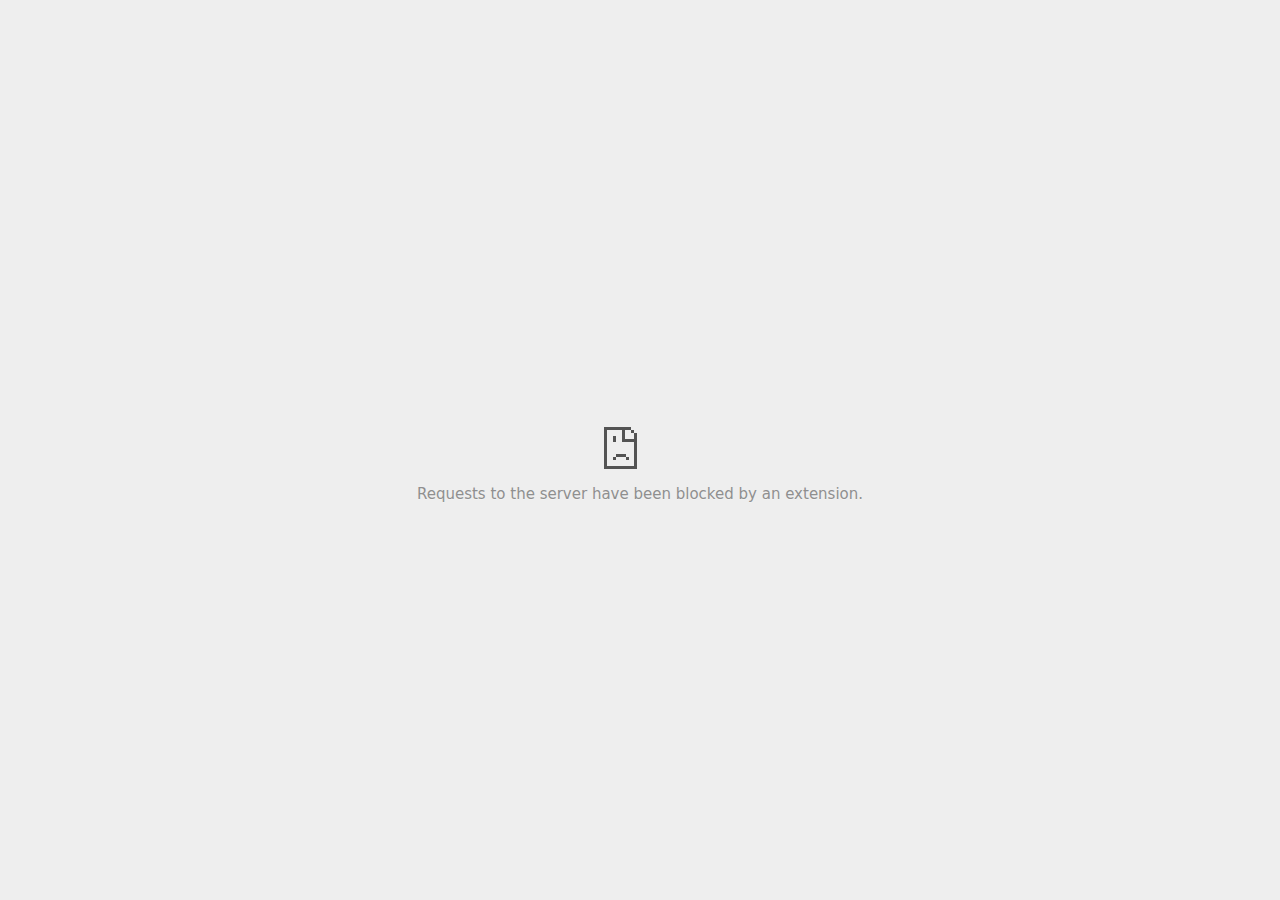
<file: netapp_website/v2/NetApp_ Data Services for Hybrid Cloud_files/satellite-5a3afcb364746d2212001f06.html>
<!DOCTYPE html>
<!-- saved from url=(0029)chrome-error://chromewebdata/ -->
<html dir="ltr" lang="en" subframe=""><head><meta http-equiv="Content-Type" content="text/html; charset=UTF-8">
  
  <meta name="theme-color" content="#fff">
  <meta name="viewport" content="width=device-width, initial-scale=1.0,
                                 maximum-scale=1.0, user-scalable=no">
  <title>assets.adobedtm.com</title>
  <style>/* Copyright 2017 The Chromium Authors. All rights reserved.
 * Use of this source code is governed by a BSD-style license that can be
 * found in the LICENSE file. */

a {
  color: var(--link-color);
}

body {
  --background-color: #fff;
  --error-code-color: var(--google-gray-700);
  --google-blue-100: rgb(210, 227, 252);
  --google-blue-300: rgb(138, 180, 248);
  --google-blue-600: rgb(26, 115, 232);
  --google-blue-700: rgb(25, 103, 210);
  --google-gray-100: rgb(241, 243, 244);
  --google-gray-300: rgb(218, 220, 224);
  --google-gray-500: rgb(154, 160, 166);
  --google-gray-50: rgb(248, 249, 250);
  --google-gray-600: rgb(128, 134, 139);
  --google-gray-700: rgb(95, 99, 104);
  --google-gray-800: rgb(60, 64, 67);
  --google-gray-900: rgb(32, 33, 36);
  --heading-color: var(--google-gray-900);
  --link-color: rgb(88, 88, 88);
  --popup-container-background-color: rgba(0,0,0,.65);
  --primary-button-fill-color-active: var(--google-blue-700);
  --primary-button-fill-color: var(--google-blue-600);
  --primary-button-text-color: #fff;
  --quiet-background-color: rgb(247, 247, 247);
  --secondary-button-border-color: var(--google-gray-500);
  --secondary-button-fill-color: #fff;
  --secondary-button-hover-border-color: var(--google-gray-600);
  --secondary-button-hover-fill-color: var(--google-gray-50);
  --secondary-button-text-color: var(--google-gray-700);
  --small-link-color: var(--google-gray-700);
  --text-color: var(--google-gray-700);
  background: var(--background-color);
  color: var(--text-color);
  word-wrap: break-word;
}

.nav-wrapper .secondary-button {
  background: var(--secondary-button-fill-color);
  border: 1px solid var(--secondary-button-border-color);
  color: var(--secondary-button-text-color);
  float: none;
  margin: 0;
  padding: 8px 16px;
}

.hidden {
  display: none;
}

html {
  -webkit-text-size-adjust: 100%;
  font-size: 125%;
}

.icon {
  background-repeat: no-repeat;
  background-size: 100%;
}

@media (prefers-color-scheme: dark) {
  body.captive-portal,
  body.dark-mode-available,
  body.neterror,
  body.supervised-user-block,
  .offline body {
    --background-color: var(--google-gray-900);
    --error-code-color: var(--google-gray-500);
    --heading-color: var(--google-gray-500);
    --link-color: var(--google-blue-300);
    --primary-button-fill-color-active: rgb(129, 162, 208);
    --primary-button-fill-color: var(--google-blue-300);
    --primary-button-text-color: var(--google-gray-900);
    --quiet-background-color: var(--background-color);
    --secondary-button-border-color: var(--google-gray-700);
    --secondary-button-fill-color: var(--google-gray-900);
    --secondary-button-hover-fill-color: rgb(48, 51, 57);
    --secondary-button-text-color: var(--google-blue-300);
    --small-link-color: var(--google-blue-300);
    --text-color: var(--google-gray-500);
  }
}
</style>
  <style>/* Copyright 2014 The Chromium Authors. All rights reserved.
   Use of this source code is governed by a BSD-style license that can be
   found in the LICENSE file. */

button {
  border: 0;
  border-radius: 4px;
  box-sizing: border-box;
  color: var(--primary-button-text-color);
  cursor: pointer;
  float: right;
  font-size: .875em;
  margin: 0;
  padding: 8px 16px;
  transition: box-shadow 150ms cubic-bezier(0.4, 0, 0.2, 1);
  user-select: none;
}

[dir='rtl'] button {
  float: left;
}

.bad-clock button,
.captive-portal button,
.lookalike-url button,
.main-frame-blocked button,
.neterror button,
.offline button,
.pdf button,
.ssl button,
.safe-browsing-billing button {
  background: var(--primary-button-fill-color);
}

button:active {
  background: var(--primary-button-fill-color-active);
  outline: 0;
}

#debugging {
  display: inline;
  overflow: auto;
}

.debugging-content {
  line-height: 1em;
  margin-bottom: 0;
  margin-top: 1em;
}

.debugging-content-fixed-width {
  display: block;
  font-family: monospace;
  font-size: 1.2em;
  margin-top: 0.5em;
}

.debugging-title {
  font-weight: bold;
}

#details {
  margin: 0 0 50px;
}

#details p:not(:first-of-type) {
  margin-top: 20px;
}

.secondary-button:active {
  border-color: white;
  box-shadow: 0 1px 2px 0 rgba(60, 64, 67, .3),
      0 2px 6px 2px rgba(60, 64, 67, .15);
}

.secondary-button:hover {
  background: var(--secondary-button-hover-fill-color);
  border-color: var(--secondary-button-hover-border-color);
  text-decoration: none;
}

.error-code {
  color: var(--error-code-color);
  font-size: .86667em;
  text-transform: uppercase;
  margin-top: 12px;
}

#error-debugging-info {
  font-size: 0.8em;
}

h1 {
  color: var(--heading-color);
  font-size: 1.6em;
  font-weight: normal;
  line-height: 1.25em;
  margin-bottom: 16px;
}

h2 {
  font-size: 1.2em;
  font-weight: normal;
}

.icon {
  height: 72px;
  margin: 0 0 40px;
  width: 72px;
}

input[type=checkbox] {
  opacity: 0;
}

input[type=checkbox]:focus ~ .checkbox:after {
  outline: -webkit-focus-ring-color auto 5px;
}

.interstitial-wrapper {
  box-sizing: border-box;
  font-size: 1em;
  line-height: 1.6em;
  margin: 14vh auto 0;
  max-width: 600px;
  width: 100%;
}

#main-message > p {
  display: inline;
}

#extended-reporting-opt-in {
  font-size: .875em;
  margin-top: 39px;
}

#extended-reporting-opt-in label {
  display: grid;
  grid-template-columns: 1.8em 1fr;
  position: relative;
}

.nav-wrapper {
  margin-top: 51px;
}

.nav-wrapper::after {
  clear: both;
  content: '';
  display: table;
  width: 100%;
}

.small-link {
  color: var(--small-link-color);
  font-size: .875em;
}

.checkboxes {
  flex: 0 0 24px;
}

.checkbox {
  --padding: .9em;
  background: transparent;
  display: block;
  height: 1em;
  left: -1em;
  padding: var(--padding);
  position: absolute;
  right: 0;
  top: -.5em;
  width: 1em;
}

.checkbox::after {
  border: 1px solid white;
  border-radius: 2px;
  content: '';
  height: 1em;
  position: absolute;
  top: var(--padding);
  left: var(--padding);
  width: 1em;
}

.checkbox::before {
  background: transparent;
  border: 2px solid white;
  border-right-width: 0;
  border-top-width: 0;
  content: '';
  height: .2em;
  left: calc(.3em + var(--padding));
  opacity: 0;
  position: absolute;
  top: calc(.3em  + var(--padding));
  transform: rotate(-45deg);
  width: .5em;
}

input[type=checkbox]:checked ~ .checkbox::before {
  opacity: 1;
}

#recurrent-error-message {
  background: #ededed;
  border-radius: 4px;
  padding: 12px 16px;
  margin-top: 12px;
  margin-bottom: 16px;
}

.showing-recurrent-error-message #extended-reporting-opt-in {
  margin-top: 16px;
}

@media (max-width: 700px) {
  .interstitial-wrapper {
    padding: 0 10%;
  }

  #error-debugging-info {
    overflow: auto;
  }
}

@media (max-width: 420px) {
  button,
  [dir='rtl'] button,
  .small-link {
    float: none;
    font-size: .825em;
    font-weight: 500;
    margin: 0;
    width: 100%;
  }

  button {
    padding: 16px 24px;
  }

  #details {
    margin: 20px 0 20px 0;
  }

  #details p:not(:first-of-type) {
    margin-top: 10px;
  }

  .secondary-button:not(.hidden) {
    display: block;
    margin-top: 20px;
    text-align: center;
    width: 100%;
  }

  .interstitial-wrapper {
    padding: 0 5%;
  }

  #extended-reporting-opt-in {
    margin-top: 24px;
  }

  .nav-wrapper {
    margin-top: 30px;
  }
}

/**
 * Mobile specific styling.
 * Navigation buttons are anchored to the bottom of the screen.
 * Details message replaces the top content in its own scrollable area.
 */

@media (max-width: 420px) {
  .nav-wrapper .secondary-button {
    border: 0;
    margin: 16px 0 0;
    margin-inline-end: 0;
    padding-bottom: 16px;
    padding-top: 16px;
  }
}

/* Fixed nav. */
@media (min-width: 240px) and (max-width: 420px) and
       (min-height: 401px),
       (min-width: 421px) and (min-height: 240px) and
       (max-height: 560px) {
  body .nav-wrapper {
    background: var(--background-color);
    bottom: 0;
    box-shadow: 0 -22px 40px var(--background-color);
    left: 0;
    margin: 0 auto;
    max-width: 736px;
    padding-left: 24px;
    padding-right: 24px;
    position: fixed;
    right: 0;
    width: 100%;
    z-index: 2;
  }

  .interstitial-wrapper {
    max-width: 736px;
  }

  #details,
  #main-content {
    padding-bottom: 40px;
  }

  #details {
    padding-top: 5.5vh;
  }

  button.small-link {
    color: var(--google-blue-600);
  }
}

@media (max-width: 420px) and (orientation: portrait),
       (max-height: 560px) {
  body {
    margin: 0 auto;
  }

  button,
  [dir='rtl'] button,
  button.small-link {
    font-family: Roboto-Regular,Helvetica;
    font-size: .933em;
    margin: 6px 0;
    transform: translatez(0);
  }

  .nav-wrapper {
    box-sizing: border-box;
    padding-bottom: 8px;
    width: 100%;
  }

  #details {
    box-sizing: border-box;
    height: auto;
    margin: 0;
    opacity: 1;
    transition: opacity 250ms cubic-bezier(0.4, 0, 0.2, 1);
  }

  #details.hidden,
  #main-content.hidden {
    display: block;
    height: 0;
    opacity: 0;
    overflow: hidden;
    padding-bottom: 0;
    transition: none;
  }

  h1 {
    font-size: 1.5em;
    margin-bottom: 8px;
  }

  .icon {
    margin-bottom: 5.69vh;
  }

  .interstitial-wrapper {
    box-sizing: border-box;
    margin: 7vh auto 12px;
    padding: 0 24px;
    position: relative;
  }

  .interstitial-wrapper p {
    font-size: .95em;
    line-height: 1.61em;
    margin-top: 8px;
  }

  #main-content {
    margin: 0;
    transition: opacity 100ms cubic-bezier(0.4, 0, 0.2, 1);
  }

  .small-link {
    border: 0;
  }

  .suggested-left > #control-buttons,
  .suggested-right > #control-buttons {
    float: none;
    margin: 0;
  }
}

@media (min-width: 421px) and (min-height: 500px) and (max-height: 560px) {
  .interstitial-wrapper {
    margin-top: 10vh;
  }
}

@media (min-height: 400px) and (orientation:portrait) {
  .interstitial-wrapper {
    margin-bottom: 145px;
  }
}

@media (min-height: 299px) {
  .nav-wrapper {
    padding-bottom: 16px;
  }
}

@media (min-height: 500px) and (max-height: 650px) and (max-width: 414px) and
       (orientation: portrait) {
  .interstitial-wrapper {
    margin-top: 7vh;
  }
}

@media (min-height: 650px) and (max-width: 414px) and (orientation: portrait) {
  .interstitial-wrapper {
    margin-top: 10vh;
  }
}

/* Small mobile screens. No fixed nav. */
@media (max-height: 400px) and (orientation: portrait),
       (max-height: 239px) and (orientation: landscape),
       (max-width: 419px) and (max-height: 399px) {
  .interstitial-wrapper {
    display: flex;
    flex-direction: column;
    margin-bottom: 0;
  }

  #details {
    flex: 1 1 auto;
    order: 0;
  }

  #main-content {
    flex: 1 1 auto;
    order: 0;
  }

  .nav-wrapper {
    flex: 0 1 auto;
    margin-top: 8px;
    order: 1;
    padding-left: 0;
    padding-right: 0;
    position: relative;
    width: 100%;
  }

  button {
    padding: 16px 24px;
  }

  button.small-link {
    color: var(--google-blue-600);
  }
}

@media (max-width: 239px) and (orientation: portrait) {
  .nav-wrapper {
    padding-left: 0;
    padding-right: 0;
  }
}
</style>
  <style>/* Copyright 2013 The Chromium Authors. All rights reserved.
 * Use of this source code is governed by a BSD-style license that can be
 * found in the LICENSE file. */

/* Don't use the main frame div when the error is in a subframe. */
html[subframe] #main-frame-error {
  display: none;
}

/* Don't use the subframe error div when the error is in a main frame. */
html:not([subframe]) #sub-frame-error {
  display: none;
}

#diagnose-button {
  float: none;
  margin-bottom: 10px;
  margin-inline-start: 0;
  margin-top: 20px;
}

h1 {
  margin-top: 0;
  word-wrap: break-word;
}

h1 span {
  font-weight: 500;
}

h2 {
  color: var(--heading-color);
  font-size: 1.2em;
  font-weight: normal;
  margin: 10px 0;
}

a {
  text-decoration: none;
}

.icon {
  -webkit-user-select: none;
  display: inline-block;
}

.icon-generic {
  /**
   * Can't access chrome://theme/IDR_ERROR_NETWORK_GENERIC from an untrusted
   * renderer process, so embed the resource manually.
   */
  content: -webkit-image-set(
      url([data-uri]) 1x,
      url([data-uri]) 2x);
}

.icon-offline {
  content: -webkit-image-set(
      url([data-uri]) 1x,
      url([data-uri]) 2x);
  position: relative;
}

.icon-disabled {
  content: -webkit-image-set(
      url([data-uri]) 1x,
      url([data-uri]) 2x);
  width: 112px;
}

.error-code {
  display: block;
  font-size: .8em;
}

#content-top {
  margin: 20px;
}

#help-box-inner {
  background-color: #f9f9f9;
  border-top: 1px solid #EEE;
  color: #444;
  padding: 20px;
  text-align: start;
}

.hidden {
  display: none;
}

#suggestion {
  margin-top: 15px;
}

#suggestions-list a {
  color: var(--google-blue-600);
}

#suggestions-list p {
  margin-block-end: 0;
}

#suggestions-list ul {
  margin-top: 0;
}

.single-suggestion {
  list-style-type: none;
  padding-left: 0;
}

#short-suggestion {
  margin-top: 5px;
}

#error-information-button {
  content: url([data-uri]);
  height: 24px;
  vertical-align: -.15em;
  width: 24px;
}

.use-popup-container#error-information-popup-container
  #error-information-popup {
  align-items: center;
  background-color: var(--popup-container-background-color);
  display: flex;
  height: 100%;
  left: 0;
  position: fixed;
  top: 0;
  width: 100%;
  z-index: 100;
}

.use-popup-container#error-information-popup-container
  #error-information-popup-content > p {
  margin-bottom: 11px;
  margin-inline-start: 20px;
}

.use-popup-container#error-information-popup-container #suggestions-list ul {
  margin-inline-start: 15px;
}

.use-popup-container#error-information-popup-container
  #error-information-popup-box {
  background-color: var(--background-color);
  left: 5%;
  padding-bottom: 15px;
  padding-top: 15px;
  position: fixed;
  width: 90%;
  z-index: 101;
}

.use-popup-container#error-information-popup-container div.error-code {
  margin-inline-start: 20px;
}

.use-popup-container#error-information-popup-container #suggestions-list p {
  margin-inline-start: 20px;
}

:not(.use-popup-container)#error-information-popup-container
  #error-information-popup-close {
  display: none;
}

#error-information-popup-close {
  margin-bottom: 0px;
  margin-inline-end: 35px;
  margin-top: 15px;
  text-align: end;
}

.link-button {
  color: rgb(66, 133, 244);
  display: inline-block;
  font-weight: bold;
  text-transform: uppercase;
}

#sub-frame-error-details {

  color: #8F8F8F;

  /* Not done on mobile for performance reasons. */
  text-shadow: 0 1px 0 rgba(255,255,255,0.3);

}

[jscontent=hostName],
[jscontent=failedUrl] {
  overflow-wrap: break-word;
}

#search-container {
  /* Prevents a space between controls. */
  display: flex;
  margin-top: 20px;
}

#search-box {
  border: 1px solid #cdcdcd;
  flex-grow: 1;
  font-size: 1em;
  height: 26px;
  margin-right: 0;
  padding: 1px 9px;
}

#search-box:focus {
  border: 1px solid rgb(93, 154, 255);
  outline: none;
}

#search-button {
  border: none;
  border-bottom-left-radius: 0;
  border-top-left-radius: 0;
  box-shadow: none;
  display: flex;
  height: 30px;
  margin: 0;
  padding: 0;
  width: 60px;
}

#search-image {
  content:
      -webkit-image-set(
          url([data-uri]) 1x,
          url([data-uri]) 2x);
  margin: auto;
}

.secondary-button {
  background: #d9d9d9;
  color: #696969;
  margin-inline-end: 16px;
}

.snackbar {
  background: #323232;
  border-radius: 2px;
  bottom: 24px;
  box-sizing: border-box;
  color: #fff;
  font-size: .87em;
  left: 24px;
  max-width: 568px;
  min-width: 288px;
  opacity: 0;
  padding: 16px 24px 12px;
  position: fixed;
  transform: translateY(90px);
  will-change: opacity, transform;
  z-index: 999;
}

.snackbar-show {
  -webkit-animation:
    show-snackbar .25s cubic-bezier(0.0, 0.0, 0.2, 1) forwards,
    hide-snackbar .25s cubic-bezier(0.4, 0.0, 1, 1) forwards 5s;
}

@-webkit-keyframes show-snackbar {
  100% {
    opacity: 1;
    transform: translateY(0);
  }
}

@-webkit-keyframes hide-snackbar {
  0% {
    opacity: 1;
    transform: translateY(0);
  }
  100% {
    opacity: 0;
    transform: translateY(90px);
  }
}

.suggestions {
  margin-top: 18px;
}

.suggestion-header {
  font-weight: bold;
  margin-bottom: 4px;
}

.suggestion-body {
  color: #777;
}

/* Increase line height at higher resolutions. */
@media (min-width: 641px) and (min-height: 641px) {
  #help-box-inner {
    line-height: 18px;
  }
}

/* Decrease padding at low sizes. */
@media (max-width: 640px), (max-height: 640px) {
  h1 {
    margin: 0 0 15px;
  }
  #content-top {
    margin: 15px;
  }
  #help-box-inner {
    padding: 20px;
  }
  .suggestions {
    margin-top: 10px;
  }
  .suggestion-header {
    margin-bottom: 0;
  }
}

#download-link, #download-link-clicked {
  margin-bottom: 30px;
  margin-top: 30px;
}

#download-link-clicked {
  color: #BBB;
}

#download-link:before, #download-link-clicked:before {
  content: url([data-uri]);
  display: inline-block;
  margin-inline-end: 4px;
  vertical-align: -webkit-baseline-middle;
}

#download-link-clicked:before {
  width: 0px;
  opacity: 0;
}

#offline-content-list-visibility-card {
  border: 1px solid white;
  border-radius: 8px;
  display: flex;
  font-size: .8em;
  justify-content: space-between;
  line-height: 1;
}

#offline-content-list.list-hidden #offline-content-list-visibility-card {
  border-color: rgb(218, 220, 224);
}

#offline-content-list-visibility-card > div {
  padding: 1em;
}

#offline-content-list-title {
  color: var(--google-gray-700);
}

#offline-content-list-show-text, #offline-content-list-hide-text {
  color: rgb(66, 133, 244);
}

/* Hides the "hide" text div when the offline content list is collapsed/hidden
 * and, alternatively, hides the "show" text div when the offline content list
 * is expanded/shown.
 */
#offline-content-list.list-hidden #offline-content-list-hide-text,
#offline-content-list:not(.list-hidden) #offline-content-list-show-text {
  display: none;
}

/* Controls the animation of the offline content list when it is expanded/shown.
 */
#offline-content-suggestions {
  /* Max-height has to be set for the height animation to work. The chosen value
   * is a little greater than the maximum height the list will have, when all
   * suggestions have images, so that it is never clamped. This makes so that
   * when the actual height is smaller then the animation is not as smooth.
   */
  max-height: 27em;
  transition: max-height 0.2s ease-in, visibility 0s 0.2s,
              opacity 0.2s 0.2s linear;
}

/* Controls the animation of the offline content list when it is
 * collapsed/hidden.
 */
#offline-content-list.list-hidden #offline-content-suggestions {
  max-height: 0;
  visibility: hidden;
  opacity: 0;
  transition: opacity 0.2s linear, visibility 0s 0.2s,
              max-height 0.2s 0.2s ease-out;
}

#offline-content-list {
  margin-inline-start: -5%;
  width: 110%;
}

/* The selectors below adjust the "overflow" of the suggestion cards contents
 * based on the same screen size based strategy used for the main frame, which
 * is applied by the `interstitial-wrapper` class. */
@media (max-width: 420px)  {
  #offline-content-list {
    margin-inline-start: -2.5%;
    width: 105%;
  }
}
@media (max-width: 420px) and (orientation: portrait),
       (max-height: 560px) {
  #offline-content-list {
    margin-inline-start: -12px;
    width: calc(100% + 24px);
  }
}

.suggestion-with-image .offline-content-suggestion-thumbnail {
  flex-basis: 8.2em;
  flex-shrink: 0;
}

.suggestion-with-image .offline-content-suggestion-thumbnail > img {
  height: 100%;
  width: 100%;
}

.suggestion-with-image #offline-content-list:not(.is-rtl)
.offline-content-suggestion-thumbnail > img {
  border-bottom-right-radius: 7px;
  border-top-right-radius: 7px;
}

.suggestion-with-image #offline-content-list.is-rtl
.offline-content-suggestion-thumbnail > img {
  border-bottom-left-radius: 7px;
  border-top-left-radius: 7px;
}

.suggestion-with-icon .offline-content-suggestion-thumbnail {
  align-items: center;
  display: flex;
  justify-content: center;
  min-height: 4.2em;
  min-width: 4.2em;
}

.suggestion-with-icon .offline-content-suggestion-thumbnail > div {
  align-items: center;
  background-color: rgb(241, 243, 244);
  border-radius: 50%;
  display: flex;
  height: 2.3em;
  justify-content: center;
  width: 2.3em;
}

.suggestion-with-icon .offline-content-suggestion-thumbnail > div > img {
  height: 1.45em;
  width: 1.45em;
}

.offline-content-suggestion-favicon {
  height: 1em;
  margin-inline-end: 0.4em;
  width: 1.4em;
}

.offline-content-suggestion-favicon > img {
  height: 1.4em;
  width: 1.4em;
}

.no-favicon .offline-content-suggestion-favicon {
  display: none;
}

.image-video {
  content: url([data-uri]);
}

.image-music-note {
  content: url([data-uri]);
}

.image-earth {
  content: url([data-uri]);
}

.image-file {
  content: url([data-uri]);
}

.offline-content-suggestion-texts {
  display: flex;
  flex-direction: column;
  justify-content: space-between;
  line-height: 1.3;
  padding: .9em;
  width: 100%;
}

.offline-content-suggestion-title {
  -webkit-box-orient: vertical;
  -webkit-line-clamp: 3;
  color: rgb(32, 33, 36);
  display: -webkit-box;
  font-size: 1.1em;
  overflow: hidden;
  text-overflow: ellipsis;
}

div.offline-content-suggestion {
  align-items: stretch;
  border: 1px solid rgb(218, 220, 224);
  border-radius: 8px;
  display: flex;
  justify-content: space-between;
  margin-bottom: .8em;
}

.suggestion-with-image {
  flex-direction: row;
  height: 8.2em;
  max-height: 8.2em;
}

.suggestion-with-icon {
  flex-direction: row-reverse;
  height: 4.2em;
  max-height: 4.2em;
}

.suggestion-with-icon .offline-content-suggestion-title {
  -webkit-line-clamp: 1;
  word-break: break-all;
}

.suggestion-with-icon .offline-content-suggestion-texts {
  padding-inline-start: 0px;
}

.offline-content-suggestion-attribution-freshness {
  color: rgb(95, 99, 104);
  display: flex;
  font-size: .8em;
  line-height: 1.7em;
}

.offline-content-suggestion-attribution {
  -webkit-box-orient: vertical;
  -webkit-line-clamp: 1;
  display: -webkit-box;
  flex-shrink: 1;
  margin-inline-end: 0.3em;
  overflow-wrap: break-word;
  overflow: hidden;
  text-overflow: ellipsis;
  word-break: break-all;
}

.no-attribution .offline-content-suggestion-attribution {
  display: none;
}

.offline-content-suggestion-freshness:before {
  content: '-';
  display: inline-block;
  flex-shrink: 0;
  margin-inline-end: .1em;
  margin-inline-start: .1em;
}

.no-attribution .offline-content-suggestion-freshness:before {
  display: none;
}

.offline-content-suggestion-freshness {
  flex-shrink: 0;
}

.suggestion-with-image .offline-content-suggestion-pin-spacer {
  flex-shrink: 1;
  flex-grow: 100;
}

.suggestion-with-image .offline-content-suggestion-pin {
  content: url([data-uri]);
  flex-shrink: 0;
  height: 1.4em;
  margin-inline-start: .4em;
  width: 1.4em;
}

/* Controls the animation (and a bit more) of the launch-downloads-home action
 * button when the offline content list is expanded/shown.
 */
#offline-content-list-action {
  text-align: center;
  transition: visibility 0s 0.2s, opacity 0.2s 0.2s linear;
}

/* Controls the animation of the launch-downloads-home action button when the
 * offline content list is collapsed/hidden.
 */
#offline-content-list.list-hidden #offline-content-list-action {
  visibility: hidden;
  opacity: 0;
  transition: opacity 0.2s linear, visibility 0s 0.2s;
}

#cancel-save-page-button {
  background-image: url([data-uri]);
  background-position: right 27px center;
  background-repeat: no-repeat;
  border: 1px solid var(--google-gray-300);
  border-radius: 5px;
  color: var(--google-gray-700);
  margin-bottom: 26px;
  padding-bottom: 16px;
  padding-inline-end: 88px;
  padding-inline-start: 16px;
  padding-top: 16px;
  text-align: start;
}

html[dir="rtl"] #cancel-save-page-button {
  background-position: left 27px center;
}

#save-page-for-later-button {
  display: flex;
  justify-content: start;
}

#save-page-for-later-button a:before {
  content: url([data-uri]);
  display: inline-block;
  margin-inline-end: 4px;
  vertical-align: -webkit-baseline-middle;
}

.hidden#save-page-for-later-button {
  display: none;
}

/* Don't allow overflow when in a subframe. */
html[subframe] body {
  overflow: hidden;
}

#sub-frame-error {
  -webkit-align-items: center;
  background-color: #DDD;
  display: -webkit-flex;
  -webkit-flex-flow: column;
  height: 100%;
  -webkit-justify-content: center;
  left: 0;
  position: absolute;
  text-align: center;
  top: 0;
  transition: background-color .2s ease-in-out;
  width: 100%;
}

#sub-frame-error:hover {
  background-color: #EEE;
}

#sub-frame-error .icon-generic {
  margin: 0 0 16px;
}

#sub-frame-error-details {
  margin: 0 10px;
  text-align: center;
  visibility: hidden;
}

/* Show details only when hovering. */
#sub-frame-error:hover #sub-frame-error-details {
  visibility: visible;
}

/* If the iframe is too small, always hide the error code. */
/* TODO(mmenke): See if overflow: no-display works better, once supported. */
@media (max-width: 200px), (max-height: 95px) {
  #sub-frame-error-details {
    display: none;
  }
}

/* Adjust icon for small embedded frames in apps. */
@media (max-height: 100px) {
  #sub-frame-error .icon-generic {
    height: auto;
    margin: 0;
    padding-top: 0;
    width: 25px;
  }
}

/* details-button is special; it's a <button> element that looks like a link. */
#details-button {
  box-shadow: none;
  min-width: 0;
}

/* Styles for platform dependent separation of controls and details button. */
.suggested-left > #control-buttons,
.suggested-right > #details-button {
  float: left;
}

.suggested-right > #control-buttons,
.suggested-left > #details-button {
  float: right;
}

.suggested-left .secondary-button {
  margin-inline-end: 0px;
  margin-inline-start: 16px;
}

#details-button.singular {
  float: none;
}

/* download-button shows both icon and text. */
#download-button {
  padding-bottom: 4px;
  padding-top: 4px;
  position: relative;
}

#download-button:before {
  background: -webkit-image-set(
      url([data-uri]) 1x,
      url([data-uri]) 2x)
    no-repeat;
  content: '';
  display: inline-block;
  width: 24px;
  height: 24px;
  margin-inline-end: 4px;
  margin-inline-start: -4px;
  vertical-align: middle;
}

#download-button:disabled {
  background: rgb(180, 206, 249);
  color: rgb(255, 255, 255);
}

/*
TODO(https://crbug.com/852872): UI for offline suggested content is incomplete.
*/
.suggested-thumbnail {
  width: 25vw;
  height: 25vw;
}

/* Alternate dino page button styles */
#control-buttons .reload-button-alternate:disabled {
  background: #ccc;
  color: #fff;
  font-size: 14px;
  height: 48px;
}

#buttons::after {
  clear: both;
  content: '';
  display: block;
  width: 100%;
}

/* Offline page */
.offline {
  transition: filter 1.5s cubic-bezier(0.65, 0.05, 0.36, 1),
              background-color 1.5s cubic-bezier(0.65, 0.05, 0.36, 1);
  will-change: filter, background-color;
}

.offline body {
  transition: background-color 1.5s cubic-bezier(0.65, 0.05, 0.36, 1);
}

.offline #main-message > p {
  display: none;
}

/* iOS WKWebView inverts the background color set at the HTML level
whereas Blink does not. */
.offline.inverted {
  filter: invert(1);

  background-color: #000;


}

.offline.inverted body {
  background-color: #fff;
}

.offline .interstitial-wrapper {
  color: var(--text-color);
  font-size: 1em;
  line-height: 1.55;
  margin: 0 auto;
  max-width: 600px;
  padding-top: 100px;
  width: 100%;
}

.offline .runner-container {
  direction: ltr;
  height: 150px;
  max-width: 600px;
  overflow: hidden;
  position: absolute;
  top: 35px;
  width: 44px;
}

.offline .runner-canvas {
  height: 150px;
  max-width: 600px;
  opacity: 1;
  overflow: hidden;
  position: absolute;
  top: 0;
  z-index: 10;
}

.offline .controller {
  background: rgba(247,247,247, .1);
  height: 100vh;
  left: 0;
  position: absolute;
  top: 0;
  width: 100vw;
  z-index: 9;
}

#offline-resources {
  display: none;
}

#offline-instruction {
  image-rendering: pixelated;
  left: 0;
  margin: auto;
  position: absolute;
  right: 0;
  top: 60px;
  width: fit-content;
}

@media (max-width: 420px) {
  #download-button {
    padding-bottom: 12px;
    padding-top: 12px;
  }

  .suggested-left > #control-buttons,
  .suggested-right > #control-buttons {
    float: none;
  }

  .snackbar {
    left: 0;
    bottom: 0;
    width: 100%;
    border-radius: 0;
  }
}

@media (max-height: 350px) {
  h1 {
    margin: 0 0 15px;
  }

  .icon-offline {
    margin: 0 0 10px;
  }

  .interstitial-wrapper {
    margin-top: 5%;
  }

  .nav-wrapper {
    margin-top: 30px;
  }
}

@media (min-width: 420px) and (max-width: 736px) and
       (min-height: 240px) and (max-height: 420px) and
       (orientation:landscape) {
  .interstitial-wrapper {
    margin-bottom: 100px;
  }
}

@media (max-width: 360px) and (max-height: 480px) {
  .offline .interstitial-wrapper {
    padding-top: 60px;
  }

  .offline .runner-container {
    top: 8px;
  }
}

@media (min-height: 240px) and (orientation: landscape) {
  .offline .interstitial-wrapper {
    margin-bottom: 90px;
  }

  .icon-offline {
    margin-bottom: 20px;
  }
}

@media (max-height: 320px) and (orientation: landscape) {
  .icon-offline {
    margin-bottom: 0;
  }

  .offline .runner-container {
    top: 10px;
  }
}

@media (max-width: 240px) {
  button {
    padding-left: 12px;
    padding-right: 12px;
  }

  .interstitial-wrapper {
    overflow: inherit;
    padding: 0 8px;
  }
}

@media (max-width: 120px) {
  button {
    width: auto;
  }
}

.arcade-mode,
.arcade-mode .runner-container,
.arcade-mode .runner-canvas {
  image-rendering: pixelated;
  max-width: 100%;
  overflow: hidden;
}

.arcade-mode #buttons,
.arcade-mode #main-content {
  opacity: 0;
  overflow: hidden;
}

.arcade-mode .interstitial-wrapper {
  height: 100vh;
  max-width: 100%;
  overflow: hidden;
}

.arcade-mode .runner-container {
  left: 0;
  margin: auto;
  right: 0;
  transform-origin: top center;
  transition: transform 250ms cubic-bezier(0.4, 0.0, 1, 1) .4s;
  z-index: 2;
}

@media (prefers-color-scheme: dark) {
  .icon {
    filter: invert(1);
  }

  .offline .runner-canvas {
    filter: invert(1);
  }

  .offline.inverted {
    filter: invert(0);
  
    background-color: var(--background-color);
  
  
  }

  .offline.inverted body {
    background-color: #fff;
  }

  #suggestions-list a {
    color: var(--link-color);
  }

  #error-information-button {
    filter: invert(0.6);
  }
}
</style>
  <script>// Copyright 2017 The Chromium Authors. All rights reserved.
// Use of this source code is governed by a BSD-style license that can be
// found in the LICENSE file.

// This is the shared code for security interstitials. It is used for both SSL
// interstitials and Safe Browsing interstitials.

// Should match security_interstitials::SecurityInterstitialCommand
/** @enum| {string} */
var SecurityInterstitialCommandId = {
  CMD_DONT_PROCEED: 0,
  CMD_PROCEED: 1,
  // Ways for user to get more information
  CMD_SHOW_MORE_SECTION: 2,
  CMD_OPEN_HELP_CENTER: 3,
  CMD_OPEN_DIAGNOSTIC: 4,
  // Primary button actions
  CMD_RELOAD: 5,
  CMD_OPEN_DATE_SETTINGS: 6,
  CMD_OPEN_LOGIN: 7,
  // Safe Browsing Extended Reporting
  CMD_DO_REPORT: 8,
  CMD_DONT_REPORT: 9,
  CMD_OPEN_REPORTING_PRIVACY: 10,
  CMD_OPEN_WHITEPAPER: 11,
  // Report a phishing error.
  CMD_REPORT_PHISHING_ERROR: 12
};

var HIDDEN_CLASS = 'hidden';

/**
 * A convenience method for sending commands to the parent page.
 * @param {string} cmd  The command to send.
 */
function sendCommand(cmd) {
  if (window.certificateErrorPageController) {
    switch (cmd) {
      case SecurityInterstitialCommandId.CMD_DONT_PROCEED:
        certificateErrorPageController.dontProceed();
        break;
      case SecurityInterstitialCommandId.CMD_PROCEED:
        certificateErrorPageController.proceed();
        break;
      case SecurityInterstitialCommandId.CMD_SHOW_MORE_SECTION:
        certificateErrorPageController.showMoreSection();
        break;
      case SecurityInterstitialCommandId.CMD_OPEN_HELP_CENTER:
        certificateErrorPageController.openHelpCenter();
        break;
      case SecurityInterstitialCommandId.CMD_OPEN_DIAGNOSTIC:
        certificateErrorPageController.openDiagnostic();
        break;
      case SecurityInterstitialCommandId.CMD_RELOAD:
        certificateErrorPageController.reload();
        break;
      case SecurityInterstitialCommandId.CMD_OPEN_DATE_SETTINGS:
        certificateErrorPageController.openDateSettings();
        break;
      case SecurityInterstitialCommandId.CMD_OPEN_LOGIN:
        certificateErrorPageController.openLogin();
        break;
      case SecurityInterstitialCommandId.CMD_DO_REPORT:
        certificateErrorPageController.doReport();
        break;
      case SecurityInterstitialCommandId.CMD_DONT_REPORT:
        certificateErrorPageController.dontReport();
        break;
      case SecurityInterstitialCommandId.CMD_OPEN_REPORTING_PRIVACY:
        certificateErrorPageController.openReportingPrivacy();
        break;
      case SecurityInterstitialCommandId.CMD_OPEN_WHITEPAPER:
        certificateErrorPageController.openWhitepaper();
        break;
      case SecurityInterstitialCommandId.CMD_REPORT_PHISHING_ERROR:
        certificateErrorPageController.reportPhishingError();
        break;
    }
    return;
  }
// 
  window.domAutomationController.send(cmd);
// 
// 
}

/**
 * Call this to stop clicks on <a href="#"> links from scrolling to the top of
 * the page (and possibly showing a # in the link).
 */
function preventDefaultOnPoundLinkClicks() {
  document.addEventListener('click', function(e) {
    var anchor = findAncestor(/** @type {Node} */ (e.target), function(el) {
      return el.tagName == 'A';
    });
    // Use getAttribute() to prevent URL normalization.
    if (anchor && anchor.getAttribute('href') == '#')
      e.preventDefault();
  });
}
</script>
  <script>// Copyright 2015 The Chromium Authors. All rights reserved.
// Use of this source code is governed by a BSD-style license that can be
// found in the LICENSE file.

var mobileNav = false;

/**
 * For small screen mobile the navigation buttons are moved
 * below the advanced text.
 */
function onResize() {
  var helpOuterBox = document.querySelector('#details');
  var mainContent = document.querySelector('#main-content');
  var mediaQuery = '(min-width: 240px) and (max-width: 420px) and ' +
      '(min-height: 401px), ' +
      '(max-height: 560px) and (min-height: 240px) and ' +
      '(min-width: 421px)';

  var detailsHidden = helpOuterBox.classList.contains(HIDDEN_CLASS);
  var runnerContainer = document.querySelector('.runner-container');

  // Check for change in nav status.
  if (mobileNav != window.matchMedia(mediaQuery).matches) {
    mobileNav = !mobileNav;

    // Handle showing the top content / details sections according to state.
    if (mobileNav) {
      mainContent.classList.toggle(HIDDEN_CLASS, !detailsHidden);
      helpOuterBox.classList.toggle(HIDDEN_CLASS, detailsHidden);
      if (runnerContainer) {
        runnerContainer.classList.toggle(HIDDEN_CLASS, !detailsHidden);
      }
    } else if (!detailsHidden) {
      // Non mobile nav with visible details.
      mainContent.classList.remove(HIDDEN_CLASS);
      helpOuterBox.classList.remove(HIDDEN_CLASS);
      if (runnerContainer) {
        runnerContainer.classList.remove(HIDDEN_CLASS);
      }
    }
  }
}

function setupMobileNav() {
  window.addEventListener('resize', onResize);
  onResize();
}

document.addEventListener('DOMContentLoaded', setupMobileNav);
</script>
  <script>// Copyright 2013 The Chromium Authors. All rights reserved.
// Use of this source code is governed by a BSD-style license that can be
// found in the LICENSE file.

// Decodes a UTF16 string that is encoded as base64.
function decodeUTF16Base64ToString(encoded_text) {
  var data = atob(encoded_text);
  var result = '';
  for (var i = 0; i < data.length; i += 2) {
    result +=
        String.fromCharCode(data.charCodeAt(i) * 256 + data.charCodeAt(i + 1));
  }
  return result;
}

function toggleHelpBox() {
  var helpBoxOuter = document.getElementById('details');
  helpBoxOuter.classList.toggle(HIDDEN_CLASS);
  var detailsButton = document.getElementById('details-button');
  if (helpBoxOuter.classList.contains(HIDDEN_CLASS))
    detailsButton.innerText = detailsButton.detailsText;
  else
    detailsButton.innerText = detailsButton.hideDetailsText;

  // Details appears over the main content on small screens.
  if (mobileNav) {
    document.getElementById('main-content').classList.toggle(HIDDEN_CLASS);
    var runnerContainer = document.querySelector('.runner-container');
    if (runnerContainer) {
      runnerContainer.classList.toggle(HIDDEN_CLASS);
    }
  }
}

function diagnoseErrors() {
// 
    if (window.errorPageController)
      errorPageController.diagnoseErrorsButtonClick();
// 
// 
}

// Subframes use a different layout but the same html file.  This is to make it
// easier to support platforms that load the error page via different
// mechanisms (Currently just iOS).
if (window.top.location != window.location)
  document.documentElement.setAttribute('subframe', '');

// Re-renders the error page using |strings| as the dictionary of values.
// Used by NetErrorTabHelper to update DNS error pages with probe results.
function updateForDnsProbe(strings) {
  var context = new JsEvalContext(strings);
  jstProcess(context, document.getElementById('t'));
  onDocumentLoadOrUpdate();
}

// Given the classList property of an element, adds an icon class to the list
// and removes the previously-
function updateIconClass(classList, newClass) {
  var oldClass;

  if (classList.hasOwnProperty('last_icon_class')) {
    oldClass = classList['last_icon_class'];
    if (oldClass == newClass)
      return;
  }

  classList.add(newClass);
  if (oldClass !== undefined)
    classList.remove(oldClass);

  classList['last_icon_class'] = newClass;

  if (newClass == 'icon-offline') {
    document.firstElementChild.classList.add('offline');
    new Runner('.interstitial-wrapper');
  } else {
    document.body.classList.add('neterror');
  }
}

// Does a search using |baseSearchUrl| and the text in the search box.
function search(baseSearchUrl) {
  var searchTextNode = document.getElementById('search-box');
  document.location = baseSearchUrl + searchTextNode.value;
  return false;
}

// Use to track clicks on elements generated by the navigation correction
// service.  If |trackingId| is negative, the element does not come from the
// correction service.
function trackClick(trackingId) {
  // This can't be done with XHRs because XHRs are cancelled on navigation
  // start, and because these are cross-site requests.
  if (trackingId >= 0 && errorPageController)
    errorPageController.trackClick(trackingId);
}

// Called when an <a> tag generated by the navigation correction service is
// clicked.  Separate function from trackClick so the resources don't have to
// be updated if new data is added to jstdata.
function linkClicked(jstdata) {
  trackClick(jstdata.trackingId);
}

// Implements button clicks.  This function is needed during the transition
// between implementing these in trunk chromium and implementing them in
// iOS.
function reloadButtonClick(url) {
  if (window.errorPageController) {
    errorPageController.reloadButtonClick();
  } else {
    location = url;
  }
}

function downloadButtonClick() {
  if (window.errorPageController) {
    errorPageController.downloadButtonClick();
    var downloadButton = document.getElementById('download-button');
    downloadButton.disabled = true;
    downloadButton.textContent = downloadButton.disabledText;

    document.getElementById('download-link-wrapper')
        .classList.add(HIDDEN_CLASS);
    document.getElementById('download-link-clicked-wrapper')
        .classList.remove(HIDDEN_CLASS);
  }
}

function detailsButtonClick() {
  if (window.errorPageController)
    errorPageController.detailsButtonClick();
}

/**
 * Replace the reload button with the Google cached copy suggestion.
 */
function setUpCachedButton(buttonStrings) {
  var reloadButton = document.getElementById('reload-button');

  reloadButton.textContent = buttonStrings.msg;
  var url = buttonStrings.cacheUrl;
  var trackingId = buttonStrings.trackingId;
  reloadButton.onclick = function(e) {
    e.preventDefault();
    trackClick(trackingId);
    if (window.errorPageController) {
      errorPageController.trackCachedCopyButtonClick();
    }
    location = url;
  };
  reloadButton.style.display = '';
}

var primaryControlOnLeft = true;
// 
primaryControlOnLeft = false;
// 

function setAutoFetchState(scheduled, can_schedule) {
  document.getElementById('cancel-save-page-button')
      .classList.toggle(HIDDEN_CLASS, !scheduled);
  document.getElementById('save-page-for-later-button')
      .classList.toggle(HIDDEN_CLASS, scheduled || !can_schedule);
}

function savePageLaterClick() {
  errorPageController.savePageForLater();
  // savePageForLater will eventually trigger a call to setAutoFetchState() when
  // it completes.
}

function cancelSavePageClick() {
  errorPageController.cancelSavePage();
  // setAutoFetchState is not called in response to cancelSavePage(), so do it
  // now.
  setAutoFetchState(false, true);
}

function toggleErrorInformationPopup() {
  document.getElementById('error-information-popup-container')
      .classList.toggle(HIDDEN_CLASS);
}

function launchOfflineItem(itemID, name_space) {
  errorPageController.launchOfflineItem(itemID, name_space);
}

function launchDownloadsPage() {
  errorPageController.launchDownloadsPage();
}

function getIconForSuggestedItem(item) {
  // Note: |item.content_type| contains the enum values from
  // chrome::mojom::AvailableContentType.
  switch (item.content_type) {
    case 1:  // kVideo
      return 'image-video';
    case 2:  // kAudio
      return 'image-music-note';
    case 0:  // kPrefetchedPage
    case 3:  // kOtherPage
      return 'image-earth';
  }
  return 'image-file';
}

function getSuggestedContentDiv(item, index) {
  // Note: See AvailableContentToValue in available_offline_content_helper.cc
  // for the data contained in an |item|.
  // TODO(carlosk): Present |snippet_base64| when that content becomes
  // available.
  var thumbnail = '';
  var extraContainerClasses = [];
  // html_inline.py will try to replace src attributes with data URIs using a
  // simple regex. The following is obfuscated slightly to avoid that.
  var src = 'src';
  if (item.thumbnail_data_uri) {
    extraContainerClasses.push('suggestion-with-image');
    thumbnail = `<img ${src}="${item.thumbnail_data_uri}">`;
  } else {
    extraContainerClasses.push('suggestion-with-icon');
    iconClass = getIconForSuggestedItem(item);
    thumbnail = `<div><img class="${iconClass}"></div>`;
  }

  var favicon = '';
  if (item.favicon_data_uri) {
    favicon = `<img ${src}="${item.favicon_data_uri}">`;
  } else {
    extraContainerClasses.push('no-favicon');
  }

  if (!item.attribution_base64)
    extraContainerClasses.push('no-attribution');

  return `
  <div class="offline-content-suggestion ${extraContainerClasses.join(' ')}"
    onclick="launchOfflineItem('${item.ID}', '${item.name_space}')">
      <div class="offline-content-suggestion-texts">
        <div id="offline-content-suggestion-title-${index}"
             class="offline-content-suggestion-title">
        </div>
        <div class="offline-content-suggestion-attribution-freshness">
          <div id="offline-content-suggestion-favicon-${index}"
               class="offline-content-suggestion-favicon">
            ${favicon}
          </div>
          <div id="offline-content-suggestion-attribution-${index}"
               class="offline-content-suggestion-attribution">
          </div>
          <div class="offline-content-suggestion-freshness">
            ${item.date_modified}
          </div>
          <div class="offline-content-suggestion-pin-spacer"></div>
          <div class="offline-content-suggestion-pin"></div>
        </div>
      </div>
      <div class="offline-content-suggestion-thumbnail">
        ${thumbnail}
      </div>
  </div>`;
}

// Populates a list of suggested offline content.
// Note: For security reasons all content downloaded from the web is considered
// unsafe and must be securely handled to be presented on the dino page. Images
// have already been safely re-encoded but textual content -- like title and
// attribution -- must be properly handled here.
function offlineContentAvailable(isShown, suggestions) {
  if (!suggestions || !loadTimeData.valueExists('offlineContentList'))
    return;

  var suggestionsHTML = [];
  for (var index = 0; index < suggestions.length; index++)
    suggestionsHTML.push(getSuggestedContentDiv(suggestions[index], index));

  document.getElementById('offline-content-suggestions').innerHTML =
      suggestionsHTML.join('\n');

  // Sets textual web content using |textContent| to make sure it's handled as
  // plain text.
  for (var index = 0; index < suggestions.length; index++) {
    document.getElementById(`offline-content-suggestion-title-${index}`)
        .textContent =
        decodeUTF16Base64ToString(suggestions[index].title_base64);
    document.getElementById(`offline-content-suggestion-attribution-${index}`)
        .textContent =
        decodeUTF16Base64ToString(suggestions[index].attribution_base64);
  }

  var contentListElement = document.getElementById('offline-content-list');
  if (document.dir == 'rtl')
    contentListElement.classList.add('is-rtl');
  contentListElement.hidden = false;
  // The list is configured as hidden by default. Show it if needed.
  if (isShown)
    toggleOfflineContentListVisibility(false);
}

function toggleOfflineContentListVisibility(updatePref) {
  if (!loadTimeData.valueExists('offlineContentList'))
    return;

  var contentListElement = document.getElementById('offline-content-list');
  var isVisible = !contentListElement.classList.toggle('list-hidden');

  if (updatePref && window.errorPageController) {
    errorPageController.listVisibilityChanged(isVisible);
  }
}

// Called on document load, and from updateForDnsProbe().
function onDocumentLoadOrUpdate() {
  var downloadButtonVisible = loadTimeData.valueExists('downloadButton') &&
      loadTimeData.getValue('downloadButton').msg;
  var detailsButton = document.getElementById('details-button');

// 

  // If offline content suggestions will be visible, the usual buttons will not
  // be presented.
  var offlineContentVisible =
      loadTimeData.valueExists('suggestedOfflineContentPresentation');
  if (offlineContentVisible) {
    document.querySelector('.nav-wrapper').classList.add(HIDDEN_CLASS);
    detailsButton.classList.add(HIDDEN_CLASS);

    document.getElementById('download-link').hidden = !downloadButtonVisible;
    document.getElementById('download-links-wrapper')
        .classList.remove(HIDDEN_CLASS);
    document.getElementById('error-information-popup-container')
        .classList.add('use-popup-container', HIDDEN_CLASS)
    document.getElementById('error-information-button')
        .classList.remove(HIDDEN_CLASS);
  }

  var attemptAutoFetch = loadTimeData.valueExists('attemptAutoFetch') &&
      loadTimeData.getValue('attemptAutoFetch');

  var reloadButtonVisible = loadTimeData.valueExists('reloadButton') &&
      loadTimeData.getValue('reloadButton').msg;

  // Check for Google cached copy suggestion.
  var cacheButtonVisible = false;
  if (loadTimeData.valueExists('cacheButton')) {
    setUpCachedButton(loadTimeData.getValue('cacheButton'));
    cacheButtonVisible = true;
  }

  var reloadButton = document.getElementById('reload-button');
  var downloadButton = document.getElementById('download-button');
  if (reloadButton.style.display == 'none' &&
      downloadButton.style.display == 'none') {
    detailsButton.classList.add('singular');
  }

  // Show or hide control buttons.
  var controlButtonDiv = document.getElementById('control-buttons');
  controlButtonDiv.hidden = offlineContentVisible ||
      !(reloadButtonVisible || downloadButtonVisible || cacheButtonVisible);
}

function onDocumentLoad() {
  // Sets up the proper button layout for the current platform.
  if (primaryControlOnLeft) {
    buttons.classList.add('suggested-left');
  } else {
    buttons.classList.add('suggested-right');
  }

  onDocumentLoadOrUpdate();
}

document.addEventListener('DOMContentLoaded', onDocumentLoad);
</script>
  <script>// Copyright (c) 2014 The Chromium Authors. All rights reserved.
// Use of this source code is governed by a BSD-style license that can be
// found in the LICENSE file.
(function() {
'use strict';
/**
 * T-Rex runner.
 * @param {string} outerContainerId Outer containing element id.
 * @param {Object} opt_config
 * @constructor
 * @export
 */
function Runner(outerContainerId, opt_config) {
  // Singleton
  if (Runner.instance_) {
    return Runner.instance_;
  }
  Runner.instance_ = this;

  this.outerContainerEl = document.querySelector(outerContainerId);
  this.containerEl = null;
  this.snackbarEl = null;
  // A div to intercept touch events. Only set while (playing && useTouch).
  this.touchController = null;

  this.config = opt_config || Runner.config;
  // Logical dimensions of the container.
  this.dimensions = Runner.defaultDimensions;

  this.canvas = null;
  this.canvasCtx = null;

  this.tRex = null;

  this.distanceMeter = null;
  this.distanceRan = 0;

  this.highestScore = 0;
  this.syncHighestScore = false;

  this.time = 0;
  this.runningTime = 0;
  this.msPerFrame = 1000 / FPS;
  this.currentSpeed = this.config.SPEED;

  this.obstacles = [];

  this.activated = false; // Whether the easter egg has been activated.
  this.playing = false; // Whether the game is currently in play state.
  this.crashed = false;
  this.paused = false;
  this.inverted = false;
  this.invertTimer = 0;
  this.resizeTimerId_ = null;

  this.playCount = 0;

  // Sound FX.
  this.audioBuffer = null;
  this.soundFx = {};

  // Global web audio context for playing sounds.
  this.audioContext = null;

  // Images.
  this.images = {};
  this.imagesLoaded = 0;

  if (this.isDisabled()) {
    this.setupDisabledRunner();
  } else {
    this.loadImages();

    window['initializeEasterEggHighScore'] =
        this.initializeHighScore.bind(this);
  }
}
window['Runner'] = Runner;

/**
 * Default game width.
 * @const
 */
var DEFAULT_WIDTH = 600;

/**
 * Frames per second.
 * @const
 */
var FPS = 60;

/** @const */
var IS_HIDPI = window.devicePixelRatio > 1;

/** @const */
// iPads are returning "MacIntel" for iOS 13 (devices & simulators).
// Chrome on macOS also returns "MacIntel" for navigator.platform,
// but navigator.userAgent includes /Safari/.
// TODO(crbug.com/998999): Fix navigator.userAgent such that it reliably
// returns an agent string containing "CriOS".
var IS_IOS = /iPad|iPhone|iPod|MacIntel/.test(window.navigator.platform) &&
    !(/Safari/.test(window.navigator.userAgent));


/** @const */
var IS_MOBILE = /Android/.test(window.navigator.userAgent) || IS_IOS;

/** @const */
var ARCADE_MODE_URL = 'chrome://dino/';

/**
 * Default game configuration.
 * @enum {number}
 */
Runner.config = {
  ACCELERATION: 0.001,
  BG_CLOUD_SPEED: 0.2,
  BOTTOM_PAD: 10,
  // Scroll Y threshold at which the game can be activated.
  CANVAS_IN_VIEW_OFFSET: -10,
  CLEAR_TIME: 3000,
  CLOUD_FREQUENCY: 0.5,
  GAMEOVER_CLEAR_TIME: 750,
  GAP_COEFFICIENT: 0.6,
  GRAVITY: 0.6,
  INITIAL_JUMP_VELOCITY: 12,
  INVERT_FADE_DURATION: 12000,
  INVERT_DISTANCE: 700,
  MAX_BLINK_COUNT: 3,
  MAX_CLOUDS: 6,
  MAX_OBSTACLE_LENGTH: 3,
  MAX_OBSTACLE_DUPLICATION: 2,
  MAX_SPEED: 13,
  MIN_JUMP_HEIGHT: 35,
  MOBILE_SPEED_COEFFICIENT: 1.2,
  RESOURCE_TEMPLATE_ID: 'audio-resources',
  SPEED: 6,
  SPEED_DROP_COEFFICIENT: 3,
  ARCADE_MODE_INITIAL_TOP_POSITION: 35,
  ARCADE_MODE_TOP_POSITION_PERCENT: 0.1
};


/**
 * Default dimensions.
 * @enum {string}
 */
Runner.defaultDimensions = {
  WIDTH: DEFAULT_WIDTH,
  HEIGHT: 150
};


/**
 * CSS class names.
 * @enum {string}
 */
Runner.classes = {
  ARCADE_MODE: 'arcade-mode',
  CANVAS: 'runner-canvas',
  CONTAINER: 'runner-container',
  CRASHED: 'crashed',
  ICON: 'icon-offline',
  INVERTED: 'inverted',
  SNACKBAR: 'snackbar',
  SNACKBAR_SHOW: 'snackbar-show',
  TOUCH_CONTROLLER: 'controller'
};


/**
 * Sprite definition layout of the spritesheet.
 * @enum {Object}
 */
Runner.spriteDefinition = {
  LDPI: {
    CACTUS_LARGE: {x: 332, y: 2},
    CACTUS_SMALL: {x: 228, y: 2},
    CLOUD: {x: 86, y: 2},
    HORIZON: {x: 2, y: 54},
    MOON: {x: 484, y: 2},
    PTERODACTYL: {x: 134, y: 2},
    RESTART: {x: 2, y: 2},
    TEXT_SPRITE: {x: 655, y: 2},
    TREX: {x: 848, y: 2},
    STAR: {x: 645, y: 2}
  },
  HDPI: {
    CACTUS_LARGE: {x: 652, y: 2},
    CACTUS_SMALL: {x: 446, y: 2},
    CLOUD: {x: 166, y: 2},
    HORIZON: {x: 2, y: 104},
    MOON: {x: 954, y: 2},
    PTERODACTYL: {x: 260, y: 2},
    RESTART: {x: 2, y: 2},
    TEXT_SPRITE: {x: 1294, y: 2},
    TREX: {x: 1678, y: 2},
    STAR: {x: 1276, y: 2}
  }
};


/**
 * Sound FX. Reference to the ID of the audio tag on interstitial page.
 * @enum {string}
 */
Runner.sounds = {
  BUTTON_PRESS: 'offline-sound-press',
  HIT: 'offline-sound-hit',
  SCORE: 'offline-sound-reached'
};


/**
 * Key code mapping.
 * @enum {Object}
 */
Runner.keycodes = {
  JUMP: {'38': 1, '32': 1},  // Up, spacebar
  DUCK: {'40': 1},  // Down
  RESTART: {'13': 1}  // Enter
};


/**
 * Runner event names.
 * @enum {string}
 */
Runner.events = {
  ANIM_END: 'webkitAnimationEnd',
  CLICK: 'click',
  KEYDOWN: 'keydown',
  KEYUP: 'keyup',
  POINTERDOWN: 'pointerdown',
  POINTERUP: 'pointerup',
  RESIZE: 'resize',
  TOUCHEND: 'touchend',
  TOUCHSTART: 'touchstart',
  VISIBILITY: 'visibilitychange',
  BLUR: 'blur',
  FOCUS: 'focus',
  LOAD: 'load'
};

Runner.prototype = {
  /**
   * Whether the easter egg has been disabled. CrOS enterprise enrolled devices.
   * @return {boolean}
   */
  isDisabled: function() {
    return loadTimeData && loadTimeData.valueExists('disabledEasterEgg');
  },

  /**
   * For disabled instances, set up a snackbar with the disabled message.
   */
  setupDisabledRunner: function() {
    this.containerEl = document.createElement('div');
    this.containerEl.className = Runner.classes.SNACKBAR;
    this.containerEl.textContent = loadTimeData.getValue('disabledEasterEgg');
    this.outerContainerEl.appendChild(this.containerEl);

    // Show notification when the activation key is pressed.
    document.addEventListener(Runner.events.KEYDOWN, function(e) {
      if (Runner.keycodes.JUMP[e.keyCode]) {
        this.containerEl.classList.add(Runner.classes.SNACKBAR_SHOW);
        document.querySelector('.icon').classList.add('icon-disabled');
      }
    }.bind(this));
  },

  /**
   * Setting individual settings for debugging.
   * @param {string} setting
   * @param {*} value
   */
  updateConfigSetting: function(setting, value) {
    if (setting in this.config && value != undefined) {
      this.config[setting] = value;

      switch (setting) {
        case 'GRAVITY':
        case 'MIN_JUMP_HEIGHT':
        case 'SPEED_DROP_COEFFICIENT':
          this.tRex.config[setting] = value;
          break;
        case 'INITIAL_JUMP_VELOCITY':
          this.tRex.setJumpVelocity(value);
          break;
        case 'SPEED':
          this.setSpeed(value);
          break;
      }
    }
  },

  /**
   * Cache the appropriate image sprite from the page and get the sprite sheet
   * definition.
   */
  loadImages: function() {
    if (IS_HIDPI) {
      Runner.imageSprite = document.getElementById('offline-resources-2x');
      this.spriteDef = Runner.spriteDefinition.HDPI;
    } else {
      Runner.imageSprite = document.getElementById('offline-resources-1x');
      this.spriteDef = Runner.spriteDefinition.LDPI;
    }

    if (Runner.imageSprite.complete) {
      this.init();
    } else {
      // If the images are not yet loaded, add a listener.
      Runner.imageSprite.addEventListener(Runner.events.LOAD,
          this.init.bind(this));
    }
  },

  /**
   * Load and decode base 64 encoded sounds.
   */
  loadSounds: function() {
    if (!IS_IOS) {
      this.audioContext = new AudioContext();

      var resourceTemplate =
          document.getElementById(this.config.RESOURCE_TEMPLATE_ID).content;

      for (var sound in Runner.sounds) {
        var soundSrc =
            resourceTemplate.getElementById(Runner.sounds[sound]).src;
        soundSrc = soundSrc.substr(soundSrc.indexOf(',') + 1);
        var buffer = decodeBase64ToArrayBuffer(soundSrc);

        // Async, so no guarantee of order in array.
        this.audioContext.decodeAudioData(buffer, function(index, audioData) {
            this.soundFx[index] = audioData;
          }.bind(this, sound));
      }
    }
  },

  /**
   * Sets the game speed. Adjust the speed accordingly if on a smaller screen.
   * @param {number} opt_speed
   */
  setSpeed: function(opt_speed) {
    var speed = opt_speed || this.currentSpeed;

    // Reduce the speed on smaller mobile screens.
    if (this.dimensions.WIDTH < DEFAULT_WIDTH) {
      var mobileSpeed = speed * this.dimensions.WIDTH / DEFAULT_WIDTH *
          this.config.MOBILE_SPEED_COEFFICIENT;
      this.currentSpeed = mobileSpeed > speed ? speed : mobileSpeed;
    } else if (opt_speed) {
      this.currentSpeed = opt_speed;
    }
  },

  /**
   * Game initialiser.
   */
  init: function() {
    // Hide the static icon.
    document.querySelector('.' + Runner.classes.ICON).style.visibility =
        'hidden';

    this.adjustDimensions();
    this.setSpeed();

    this.containerEl = document.createElement('div');
    this.containerEl.className = Runner.classes.CONTAINER;

    // Player canvas container.
    this.canvas = createCanvas(this.containerEl, this.dimensions.WIDTH,
        this.dimensions.HEIGHT, Runner.classes.PLAYER);

    this.canvasCtx = this.canvas.getContext('2d');
    this.canvasCtx.fillStyle = '#f7f7f7';
    this.canvasCtx.fill();
    Runner.updateCanvasScaling(this.canvas);

    // Horizon contains clouds, obstacles and the ground.
    this.horizon = new Horizon(this.canvas, this.spriteDef, this.dimensions,
        this.config.GAP_COEFFICIENT);

    // Distance meter
    this.distanceMeter = new DistanceMeter(this.canvas,
          this.spriteDef.TEXT_SPRITE, this.dimensions.WIDTH);

    // Draw t-rex
    this.tRex = new Trex(this.canvas, this.spriteDef.TREX);

    this.outerContainerEl.appendChild(this.containerEl);

// 

    this.startListening();
    this.update();

    window.addEventListener(Runner.events.RESIZE,
        this.debounceResize.bind(this));
  },

  /**
   * Create the touch controller. A div that covers whole screen.
   */
  createTouchController: function() {
    this.touchController = document.createElement('div');
    this.touchController.className = Runner.classes.TOUCH_CONTROLLER;
    this.touchController.addEventListener(Runner.events.TOUCHSTART, this);
    this.touchController.addEventListener(Runner.events.TOUCHEND, this);
    this.outerContainerEl.appendChild(this.touchController);
  },

  /**
   * Debounce the resize event.
   */
  debounceResize: function() {
    if (!this.resizeTimerId_) {
      this.resizeTimerId_ =
          setInterval(this.adjustDimensions.bind(this), 250);
    }
  },

  /**
   * Adjust game space dimensions on resize.
   */
  adjustDimensions: function() {
    clearInterval(this.resizeTimerId_);
    this.resizeTimerId_ = null;

    var boxStyles = window.getComputedStyle(this.outerContainerEl);
    var padding = Number(boxStyles.paddingLeft.substr(0,
        boxStyles.paddingLeft.length - 2));

    this.dimensions.WIDTH = this.outerContainerEl.offsetWidth - padding * 2;
    if (this.isArcadeMode()) {
      this.dimensions.WIDTH = Math.min(DEFAULT_WIDTH, this.dimensions.WIDTH);
      if (this.activated) {
        this.setArcadeModeContainerScale();
      }
    }

    // Redraw the elements back onto the canvas.
    if (this.canvas) {
      this.canvas.width = this.dimensions.WIDTH;
      this.canvas.height = this.dimensions.HEIGHT;

      Runner.updateCanvasScaling(this.canvas);

      this.distanceMeter.calcXPos(this.dimensions.WIDTH);
      this.clearCanvas();
      this.horizon.update(0, 0, true);
      this.tRex.update(0);

      // Outer container and distance meter.
      if (this.playing || this.crashed || this.paused) {
        this.containerEl.style.width = this.dimensions.WIDTH + 'px';
        this.containerEl.style.height = this.dimensions.HEIGHT + 'px';
        this.distanceMeter.update(0, Math.ceil(this.distanceRan));
        this.stop();
      } else {
        this.tRex.draw(0, 0);
      }

      // Game over panel.
      if (this.crashed && this.gameOverPanel) {
        this.gameOverPanel.updateDimensions(this.dimensions.WIDTH);
        this.gameOverPanel.draw();
      }
    }
  },

  /**
   * Play the game intro.
   * Canvas container width expands out to the full width.
   */
  playIntro: function() {
    if (!this.activated && !this.crashed) {
      this.playingIntro = true;
      this.tRex.playingIntro = true;

// 
      // CSS animation definition.
      var keyframes = '@-webkit-keyframes intro { ' +
            'from { width:' + Trex.config.WIDTH + 'px }' +
            'to { width: ' + this.dimensions.WIDTH + 'px }' +
          '}';
      document.styleSheets[0].insertRule(keyframes, 0);

      this.containerEl.addEventListener(Runner.events.ANIM_END,
          this.startGame.bind(this));

      this.containerEl.style.webkitAnimation = 'intro .4s ease-out 1 both';
      this.containerEl.style.width = this.dimensions.WIDTH + 'px';

      this.setPlayStatus(true);
      this.activated = true;
    } else if (this.crashed) {
      this.restart();
    }
  },


  /**
   * Update the game status to started.
   */
  startGame: function() {
    if (this.isArcadeMode()) {
      this.setArcadeMode();
    }
    this.runningTime = 0;
    this.playingIntro = false;
    this.tRex.playingIntro = false;
    this.containerEl.style.webkitAnimation = '';
    this.playCount++;

    // Handle tabbing off the page. Pause the current game.
    document.addEventListener(Runner.events.VISIBILITY,
          this.onVisibilityChange.bind(this));

    window.addEventListener(Runner.events.BLUR,
          this.onVisibilityChange.bind(this));

    window.addEventListener(Runner.events.FOCUS,
          this.onVisibilityChange.bind(this));
  },

  clearCanvas: function() {
    this.canvasCtx.clearRect(0, 0, this.dimensions.WIDTH,
        this.dimensions.HEIGHT);
  },

  /**
   * Checks whether the canvas area is in the viewport of the browser
   * through the current scroll position.
   * @return boolean.
   */
  isCanvasInView: function() {
    return this.containerEl.getBoundingClientRect().top >
        Runner.config.CANVAS_IN_VIEW_OFFSET;
  },

  /**
   * Update the game frame and schedules the next one.
   */
  update: function() {
    this.updatePending = false;

    var now = getTimeStamp();
    var deltaTime = now - (this.time || now);

    this.time = now;

    if (this.playing) {
      this.clearCanvas();

      if (this.tRex.jumping) {
        this.tRex.updateJump(deltaTime);
      }

      this.runningTime += deltaTime;
      var hasObstacles = this.runningTime > this.config.CLEAR_TIME;

      // First jump triggers the intro.
      if (this.tRex.jumpCount == 1 && !this.playingIntro) {
        this.playIntro();
      }

      // The horizon doesn't move until the intro is over.
      if (this.playingIntro) {
        this.horizon.update(0, this.currentSpeed, hasObstacles);
      } else {
        deltaTime = !this.activated ? 0 : deltaTime;
        this.horizon.update(deltaTime, this.currentSpeed, hasObstacles,
            this.inverted);
      }

      // Check for collisions.
      var collision = hasObstacles &&
          checkForCollision(this.horizon.obstacles[0], this.tRex);

      if (!collision) {
        this.distanceRan += this.currentSpeed * deltaTime / this.msPerFrame;

        if (this.currentSpeed < this.config.MAX_SPEED) {
          this.currentSpeed += this.config.ACCELERATION;
        }
      } else {
        this.gameOver();
      }

      var playAchievementSound = this.distanceMeter.update(deltaTime,
          Math.ceil(this.distanceRan));

      if (playAchievementSound) {
        this.playSound(this.soundFx.SCORE);
      }

      // Night mode.
      if (this.invertTimer > this.config.INVERT_FADE_DURATION) {
        this.invertTimer = 0;
        this.invertTrigger = false;
        this.invert();
      } else if (this.invertTimer) {
        this.invertTimer += deltaTime;
      } else {
        var actualDistance =
            this.distanceMeter.getActualDistance(Math.ceil(this.distanceRan));

        if (actualDistance > 0) {
          this.invertTrigger = !(actualDistance %
              this.config.INVERT_DISTANCE);

          if (this.invertTrigger && this.invertTimer === 0) {
            this.invertTimer += deltaTime;
            this.invert();
          }
        }
      }
    }

    if (this.playing || (!this.activated &&
        this.tRex.blinkCount < Runner.config.MAX_BLINK_COUNT)) {
      this.tRex.update(deltaTime);
      this.scheduleNextUpdate();
    }
  },

  /**
   * Event handler.
   */
  handleEvent: function(e) {
    return (function(evtType, events) {
      switch (evtType) {
        case events.KEYDOWN:
        case events.TOUCHSTART:
        case events.POINTERDOWN:
          this.onKeyDown(e);
          break;
        case events.KEYUP:
        case events.TOUCHEND:
        case events.POINTERUP:
          this.onKeyUp(e);
          break;
      }
    }.bind(this))(e.type, Runner.events);
  },

  /**
   * Bind relevant key / mouse / touch listeners.
   */
  startListening: function() {
    // Keys.
    document.addEventListener(Runner.events.KEYDOWN, this);
    document.addEventListener(Runner.events.KEYUP, this);

    // Touch / pointer.
    this.containerEl.addEventListener(Runner.events.TOUCHSTART, this);
    document.addEventListener(Runner.events.POINTERDOWN, this);
    document.addEventListener(Runner.events.POINTERUP, this);
  },

  /**
   * Remove all listeners.
   */
  stopListening: function() {
    document.removeEventListener(Runner.events.KEYDOWN, this);
    document.removeEventListener(Runner.events.KEYUP, this);

    if (this.touchController) {
      this.touchController.removeEventListener(Runner.events.TOUCHSTART, this);
      this.touchController.removeEventListener(Runner.events.TOUCHEND, this);
    }

    this.containerEl.removeEventListener(Runner.events.TOUCHSTART, this);
    document.removeEventListener(Runner.events.POINTERDOWN, this);
    document.removeEventListener(Runner.events.POINTERUP, this);
  },

  /**
   * Process keydown.
   * @param {Event} e
   */
  onKeyDown: function(e) {
    // Prevent native page scrolling whilst tapping on mobile.
    if (IS_MOBILE && this.playing) {
      e.preventDefault();
    }

    if (this.isCanvasInView()) {
      if (!this.crashed && !this.paused) {
        if (Runner.keycodes.JUMP[e.keyCode] ||
            e.type == Runner.events.TOUCHSTART) {
          e.preventDefault();
          // Starting the game for the first time.
          if (!this.playing) {
            // Started by touch so create a touch controller.
            if (!this.touchController && e.type == Runner.events.TOUCHSTART) {
              this.createTouchController();
            }
            this.loadSounds();
            this.setPlayStatus(true);
            this.update();
            if (window.errorPageController) {
              errorPageController.trackEasterEgg();
            }
          }
          // Start jump.
          if (!this.tRex.jumping && !this.tRex.ducking) {
            this.playSound(this.soundFx.BUTTON_PRESS);
            this.tRex.startJump(this.currentSpeed);
          }
        } else if (this.playing && Runner.keycodes.DUCK[e.keyCode]) {
          e.preventDefault();
          if (this.tRex.jumping) {
            // Speed drop, activated only when jump key is not pressed.
            this.tRex.setSpeedDrop();
          } else if (!this.tRex.jumping && !this.tRex.ducking) {
            // Duck.
            this.tRex.setDuck(true);
          }
        }
      // iOS only triggers touchstart and no pointer events.
      } else if (IS_IOS && this.crashed && e.type == Runner.events.TOUCHSTART &&
          e.currentTarget == this.containerEl) {
        this.handleGameOverClicks(e);
      }
    }
  },

  /**
   * Process key up.
   * @param {Event} e
   */
  onKeyUp: function(e) {
    var keyCode = String(e.keyCode);
    var isjumpKey = Runner.keycodes.JUMP[keyCode] ||
       e.type == Runner.events.TOUCHEND ||
       e.type == Runner.events.POINTERUP;

    if (this.isRunning() && isjumpKey) {
      this.tRex.endJump();
    } else if (Runner.keycodes.DUCK[keyCode]) {
      this.tRex.speedDrop = false;
      this.tRex.setDuck(false);
    } else if (this.crashed) {
      // Check that enough time has elapsed before allowing jump key to restart.
      var deltaTime = getTimeStamp() - this.time;

      if (this.isCanvasInView() &&
          (Runner.keycodes.RESTART[keyCode] || this.isLeftClickOnCanvas(e) ||
          (deltaTime >= this.config.GAMEOVER_CLEAR_TIME &&
          Runner.keycodes.JUMP[keyCode]))) {
        this.handleGameOverClicks(e);
      }
    } else if (this.paused && isjumpKey) {
      // Reset the jump state
      this.tRex.reset();
      this.play();
    }
  },

  /**
   * Handle interactions on the game over screen state.
   * A user is able to tap the high score twice to reset it.
   * @param {Event} e
   */
  handleGameOverClicks: function(e) {
    e.preventDefault();
    if (this.distanceMeter.hasClickedOnHighScore(e) && this.highestScore) {
      if (this.distanceMeter.isHighScoreFlashing()) {
        // Subsequent click, reset the high score.
        this.saveHighScore(0, true);
        this.distanceMeter.resetHighScore();
      } else {
        // First click, flash the high score.
        this.distanceMeter.startHighScoreFlashing();
      }
    } else {
      this.distanceMeter.cancelHighScoreFlashing();
      this.restart();
    }
  },

  /**
   * Returns whether the event was a left click on canvas.
   * On Windows right click is registered as a click.
   * @param {Event} e
   * @return {boolean}
   */
  isLeftClickOnCanvas: function(e) {
    return e.button != null && e.button < 2 &&
        e.type == Runner.events.POINTERUP && e.target == this.canvas;
  },

  /**
   * RequestAnimationFrame wrapper.
   */
  scheduleNextUpdate: function() {
    if (!this.updatePending) {
      this.updatePending = true;
      this.raqId = requestAnimationFrame(this.update.bind(this));
    }
  },

  /**
   * Whether the game is running.
   * @return {boolean}
   */
  isRunning: function() {
    return !!this.raqId;
  },

  /**
   * Set the initial high score as stored in the user's profile.
   * @param {integer} highScore
   */
  initializeHighScore: function(highScore) {
    this.syncHighestScore = true;
    highScore = Math.ceil(highScore);
    if (highScore < this.highestScore) {
      if (window.errorPageController) {
        errorPageController.updateEasterEggHighScore(this.highestScore);
      }
      return;
    }
    this.highestScore = highScore;
    this.distanceMeter.setHighScore(this.highestScore);
  },

  /**
   * Sets the current high score and saves to the profile if available.
   * @param {number} distanceRan Total distance ran.
   * @param {boolean} opt_resetScore Whether to reset the score.
   */
  saveHighScore: function(distanceRan, opt_resetScore) {
    this.highestScore = Math.ceil(distanceRan);
    this.distanceMeter.setHighScore(this.highestScore);

    // Store the new high score in the profile.
    if (this.syncHighestScore && window.errorPageController) {
      if (opt_resetScore) {
        errorPageController.resetEasterEggHighScore();
      } else {
        errorPageController.updateEasterEggHighScore(this.highestScore);
      }
    }
  },

  /**
   * Game over state.
   */
  gameOver: function() {
    this.playSound(this.soundFx.HIT);
    vibrate(200);

    this.stop();
    this.crashed = true;
    this.distanceMeter.achievement = false;

    this.tRex.update(100, Trex.status.CRASHED);

    // Game over panel.
    if (!this.gameOverPanel) {
      this.gameOverPanel = new GameOverPanel(this.canvas,
          this.spriteDef.TEXT_SPRITE, this.spriteDef.RESTART,
          this.dimensions);
    } else {
      this.gameOverPanel.draw();
    }

    // Update the high score.
    if (this.distanceRan > this.highestScore) {
      this.saveHighScore(this.distanceRan);
    }

    // Reset the time clock.
    this.time = getTimeStamp();
  },

  stop: function() {
    this.setPlayStatus(false);
    this.paused = true;
    cancelAnimationFrame(this.raqId);
    this.raqId = 0;
  },

  play: function() {
    if (!this.crashed) {
      this.setPlayStatus(true);
      this.paused = false;
      this.tRex.update(0, Trex.status.RUNNING);
      this.time = getTimeStamp();
      this.update();
    }
  },

  restart: function() {
    if (!this.raqId) {
      this.playCount++;
      this.runningTime = 0;
      this.setPlayStatus(true);
      this.paused = false;
      this.crashed = false;
      this.distanceRan = 0;
      this.setSpeed(this.config.SPEED);
      this.time = getTimeStamp();
      this.containerEl.classList.remove(Runner.classes.CRASHED);
      this.clearCanvas();
      this.distanceMeter.reset(this.highestScore);
      this.horizon.reset();
      this.tRex.reset();
      this.playSound(this.soundFx.BUTTON_PRESS);
      this.invert(true);
      this.bdayFlashTimer = null;
      this.update();
    }
  },

  setPlayStatus: function(isPlaying) {
    if (this.touchController)
      this.touchController.classList.toggle(HIDDEN_CLASS, !isPlaying);
    this.playing = isPlaying;
  },

  /**
   * Whether the game should go into arcade mode.
   * @return {boolean}
   */
  isArcadeMode: function() {
    return document.title == ARCADE_MODE_URL;
  },

  /**
   * Hides offline messaging for a fullscreen game only experience.
   */
  setArcadeMode: function() {
    document.body.classList.add(Runner.classes.ARCADE_MODE);
    this.setArcadeModeContainerScale();
  },

  /**
   * Sets the scaling for arcade mode.
   */
  setArcadeModeContainerScale: function() {
    var windowHeight = window.innerHeight;
    var scaleHeight = windowHeight / this.dimensions.HEIGHT;
    var scaleWidth = window.innerWidth / this.dimensions.WIDTH;
    var scale = Math.max(1, Math.min(scaleHeight, scaleWidth));
    var scaledCanvasHeight = this.dimensions.HEIGHT * scale;
    // Positions the game container at 10% of the available vertical window
    // height minus the game container height.
    var translateY = Math.ceil(Math.max(0, (windowHeight - scaledCanvasHeight -
        Runner.config.ARCADE_MODE_INITIAL_TOP_POSITION) *
        Runner.config.ARCADE_MODE_TOP_POSITION_PERCENT)) *
        window.devicePixelRatio;
// 
    this.containerEl.style.transform = 'scale(' + scale + ') translateY(' +
        translateY + 'px)';
  },

  /**
   * Pause the game if the tab is not in focus.
   */
  onVisibilityChange: function(e) {
    if (document.hidden || document.webkitHidden || e.type == 'blur' ||
      document.visibilityState != 'visible') {
      this.stop();
    } else if (!this.crashed) {
      this.tRex.reset();
      this.play();
    }
  },

  /**
   * Play a sound.
   * @param {SoundBuffer} soundBuffer
   */
  playSound: function(soundBuffer) {
    if (soundBuffer) {
      var sourceNode = this.audioContext.createBufferSource();
      sourceNode.buffer = soundBuffer;
      sourceNode.connect(this.audioContext.destination);
      sourceNode.start(0);
    }
  },

  /**
   * Inverts the current page / canvas colors.
   * @param {boolean} Whether to reset colors.
   */
  invert: function(reset) {
    let htmlEl = document.firstElementChild;

    if (reset) {
      htmlEl.classList.toggle(Runner.classes.INVERTED,
          false);
      this.invertTimer = 0;
      this.inverted = false;
    } else {
      this.inverted = htmlEl.classList.toggle(
          Runner.classes.INVERTED, this.invertTrigger);
    }
  }
};


/**
 * Updates the canvas size taking into
 * account the backing store pixel ratio and
 * the device pixel ratio.
 *
 * See article by Paul Lewis:
 * http://www.html5rocks.com/en/tutorials/canvas/hidpi/
 *
 * @param {HTMLCanvasElement} canvas
 * @param {number} opt_width
 * @param {number} opt_height
 * @return {boolean} Whether the canvas was scaled.
 */
Runner.updateCanvasScaling = function(canvas, opt_width, opt_height) {
  var context = canvas.getContext('2d');

  // Query the various pixel ratios
  var devicePixelRatio = Math.floor(window.devicePixelRatio) || 1;
  var backingStoreRatio = Math.floor(context.webkitBackingStorePixelRatio) || 1;
  var ratio = devicePixelRatio / backingStoreRatio;

  // Upscale the canvas if the two ratios don't match
  if (devicePixelRatio !== backingStoreRatio) {
    var oldWidth = opt_width || canvas.width;
    var oldHeight = opt_height || canvas.height;

    canvas.width = oldWidth * ratio;
    canvas.height = oldHeight * ratio;

    canvas.style.width = oldWidth + 'px';
    canvas.style.height = oldHeight + 'px';

    // Scale the context to counter the fact that we've manually scaled
    // our canvas element.
    context.scale(ratio, ratio);
    return true;
  } else if (devicePixelRatio == 1) {
    // Reset the canvas width / height. Fixes scaling bug when the page is
    // zoomed and the devicePixelRatio changes accordingly.
    canvas.style.width = canvas.width + 'px';
    canvas.style.height = canvas.height + 'px';
  }
  return false;
};


/**
 * Get random number.
 * @param {number} min
 * @param {number} max
 * @param {number}
 */
function getRandomNum(min, max) {
  return Math.floor(Math.random() * (max - min + 1)) + min;
}


/**
 * Vibrate on mobile devices.
 * @param {number} duration Duration of the vibration in milliseconds.
 */
function vibrate(duration) {
  if (IS_MOBILE && window.navigator.vibrate) {
    window.navigator.vibrate(duration);
  }
}


/**
 * Create canvas element.
 * @param {HTMLElement} container Element to append canvas to.
 * @param {number} width
 * @param {number} height
 * @param {string} opt_classname
 * @return {HTMLCanvasElement}
 */
function createCanvas(container, width, height, opt_classname) {
  var canvas = document.createElement('canvas');
  canvas.className = opt_classname ? Runner.classes.CANVAS + ' ' +
      opt_classname : Runner.classes.CANVAS;
  canvas.width = width;
  canvas.height = height;
  container.appendChild(canvas);

  return canvas;
}


/**
 * Decodes the base 64 audio to ArrayBuffer used by Web Audio.
 * @param {string} base64String
 */
function decodeBase64ToArrayBuffer(base64String) {
  var len = (base64String.length / 4) * 3;
  var str = atob(base64String);
  var arrayBuffer = new ArrayBuffer(len);
  var bytes = new Uint8Array(arrayBuffer);

  for (var i = 0; i < len; i++) {
    bytes[i] = str.charCodeAt(i);
  }
  return bytes.buffer;
}


/**
 * Return the current timestamp.
 * @return {number}
 */
function getTimeStamp() {
  return IS_IOS ? new Date().getTime() : performance.now();
}


//******************************************************************************


/**
 * Game over panel.
 * @param {!HTMLCanvasElement} canvas
 * @param {Object} textImgPos
 * @param {Object} restartImgPos
 * @param {!Object} dimensions Canvas dimensions.
 * @constructor
 */
function GameOverPanel(canvas, textImgPos, restartImgPos, dimensions) {
  this.canvas = canvas;
  this.canvasCtx = canvas.getContext('2d');
  this.canvasDimensions = dimensions;
  this.textImgPos = textImgPos;
  this.restartImgPos = restartImgPos;
  this.draw();
};


/**
 * Dimensions used in the panel.
 * @enum {number}
 */
GameOverPanel.dimensions = {
  TEXT_X: 0,
  TEXT_Y: 13,
  TEXT_WIDTH: 191,
  TEXT_HEIGHT: 11,
  RESTART_WIDTH: 36,
  RESTART_HEIGHT: 32
};


GameOverPanel.prototype = {
  /**
   * Update the panel dimensions.
   * @param {number} width New canvas width.
   * @param {number} opt_height Optional new canvas height.
   */
  updateDimensions: function(width, opt_height) {
    this.canvasDimensions.WIDTH = width;
    if (opt_height) {
      this.canvasDimensions.HEIGHT = opt_height;
    }
  },

  /**
   * Draw the panel.
   */
  draw: function() {
    var dimensions = GameOverPanel.dimensions;

    var centerX = this.canvasDimensions.WIDTH / 2;

    // Game over text.
    var textSourceX = dimensions.TEXT_X;
    var textSourceY = dimensions.TEXT_Y;
    var textSourceWidth = dimensions.TEXT_WIDTH;
    var textSourceHeight = dimensions.TEXT_HEIGHT;

    var textTargetX = Math.round(centerX - (dimensions.TEXT_WIDTH / 2));
    var textTargetY = Math.round((this.canvasDimensions.HEIGHT - 25) / 3);
    var textTargetWidth = dimensions.TEXT_WIDTH;
    var textTargetHeight = dimensions.TEXT_HEIGHT;

    var restartSourceWidth = dimensions.RESTART_WIDTH;
    var restartSourceHeight = dimensions.RESTART_HEIGHT;
    var restartTargetX = centerX - (dimensions.RESTART_WIDTH / 2);
    var restartTargetY = this.canvasDimensions.HEIGHT / 2;

    if (IS_HIDPI) {
      textSourceY *= 2;
      textSourceX *= 2;
      textSourceWidth *= 2;
      textSourceHeight *= 2;
      restartSourceWidth *= 2;
      restartSourceHeight *= 2;
    }

    textSourceX += this.textImgPos.x;
    textSourceY += this.textImgPos.y;

    // Game over text from sprite.
    this.canvasCtx.drawImage(Runner.imageSprite,
        textSourceX, textSourceY, textSourceWidth, textSourceHeight,
        textTargetX, textTargetY, textTargetWidth, textTargetHeight);

    // Restart button.
    this.canvasCtx.drawImage(Runner.imageSprite,
        this.restartImgPos.x, this.restartImgPos.y,
        restartSourceWidth, restartSourceHeight,
        restartTargetX, restartTargetY, dimensions.RESTART_WIDTH,
        dimensions.RESTART_HEIGHT);
  }
};


//******************************************************************************

/**
 * Check for a collision.
 * @param {!Obstacle} obstacle
 * @param {!Trex} tRex T-rex object.
 * @param {HTMLCanvasContext} opt_canvasCtx Optional canvas context for drawing
 *    collision boxes.
 * @return {Array<CollisionBox>}
 */
function checkForCollision(obstacle, tRex, opt_canvasCtx) {
  var obstacleBoxXPos = Runner.defaultDimensions.WIDTH + obstacle.xPos;

  // Adjustments are made to the bounding box as there is a 1 pixel white
  // border around the t-rex and obstacles.
  var tRexBox = new CollisionBox(
      tRex.xPos + 1,
      tRex.yPos + 1,
      tRex.config.WIDTH - 2,
      tRex.config.HEIGHT - 2);

  var obstacleBox = new CollisionBox(
      obstacle.xPos + 1,
      obstacle.yPos + 1,
      obstacle.typeConfig.width * obstacle.size - 2,
      obstacle.typeConfig.height - 2);

  // Debug outer box
  if (opt_canvasCtx) {
    drawCollisionBoxes(opt_canvasCtx, tRexBox, obstacleBox);
  }

  // Simple outer bounds check.
  if (boxCompare(tRexBox, obstacleBox)) {
    var collisionBoxes = obstacle.collisionBoxes;
    var tRexCollisionBoxes = tRex.ducking ?
        Trex.collisionBoxes.DUCKING : Trex.collisionBoxes.RUNNING;

    // Detailed axis aligned box check.
    for (var t = 0; t < tRexCollisionBoxes.length; t++) {
      for (var i = 0; i < collisionBoxes.length; i++) {
        // Adjust the box to actual positions.
        var adjTrexBox =
            createAdjustedCollisionBox(tRexCollisionBoxes[t], tRexBox);
        var adjObstacleBox =
            createAdjustedCollisionBox(collisionBoxes[i], obstacleBox);
        var crashed = boxCompare(adjTrexBox, adjObstacleBox);

        // Draw boxes for debug.
        if (opt_canvasCtx) {
          drawCollisionBoxes(opt_canvasCtx, adjTrexBox, adjObstacleBox);
        }

        if (crashed) {
          return [adjTrexBox, adjObstacleBox];
        }
      }
    }
  }
  return false;
};


/**
 * Adjust the collision box.
 * @param {!CollisionBox} box The original box.
 * @param {!CollisionBox} adjustment Adjustment box.
 * @return {CollisionBox} The adjusted collision box object.
 */
function createAdjustedCollisionBox(box, adjustment) {
  return new CollisionBox(
      box.x + adjustment.x,
      box.y + adjustment.y,
      box.width,
      box.height);
};


/**
 * Draw the collision boxes for debug.
 */
function drawCollisionBoxes(canvasCtx, tRexBox, obstacleBox) {
  canvasCtx.save();
  canvasCtx.strokeStyle = '#f00';
  canvasCtx.strokeRect(tRexBox.x, tRexBox.y, tRexBox.width, tRexBox.height);

  canvasCtx.strokeStyle = '#0f0';
  canvasCtx.strokeRect(obstacleBox.x, obstacleBox.y,
      obstacleBox.width, obstacleBox.height);
  canvasCtx.restore();
};


/**
 * Compare two collision boxes for a collision.
 * @param {CollisionBox} tRexBox
 * @param {CollisionBox} obstacleBox
 * @return {boolean} Whether the boxes intersected.
 */
function boxCompare(tRexBox, obstacleBox) {
  var crashed = false;
  var tRexBoxX = tRexBox.x;
  var tRexBoxY = tRexBox.y;

  var obstacleBoxX = obstacleBox.x;
  var obstacleBoxY = obstacleBox.y;

  // Axis-Aligned Bounding Box method.
  if (tRexBox.x < obstacleBoxX + obstacleBox.width &&
      tRexBox.x + tRexBox.width > obstacleBoxX &&
      tRexBox.y < obstacleBox.y + obstacleBox.height &&
      tRexBox.height + tRexBox.y > obstacleBox.y) {
    crashed = true;
  }

  return crashed;
};


//******************************************************************************

/**
 * Collision box object.
 * @param {number} x X position.
 * @param {number} y Y Position.
 * @param {number} w Width.
 * @param {number} h Height.
 */
function CollisionBox(x, y, w, h) {
  this.x = x;
  this.y = y;
  this.width = w;
  this.height = h;
};


//******************************************************************************

/**
 * Obstacle.
 * @param {HTMLCanvasCtx} canvasCtx
 * @param {Obstacle.type} type
 * @param {Object} spritePos Obstacle position in sprite.
 * @param {Object} dimensions
 * @param {number} gapCoefficient Mutipler in determining the gap.
 * @param {number} speed
 * @param {number} opt_xOffset
 */
function Obstacle(canvasCtx, type, spriteImgPos, dimensions,
    gapCoefficient, speed, opt_xOffset) {

  this.canvasCtx = canvasCtx;
  this.spritePos = spriteImgPos;
  this.typeConfig = type;
  this.gapCoefficient = gapCoefficient;
  this.size = getRandomNum(1, Obstacle.MAX_OBSTACLE_LENGTH);
  this.dimensions = dimensions;
  this.remove = false;
  this.xPos = dimensions.WIDTH + (opt_xOffset || 0);
  this.yPos = 0;
  this.width = 0;
  this.collisionBoxes = [];
  this.gap = 0;
  this.speedOffset = 0;

  // For animated obstacles.
  this.currentFrame = 0;
  this.timer = 0;

  this.init(speed);
};

/**
 * Coefficient for calculating the maximum gap.
 * @const
 */
Obstacle.MAX_GAP_COEFFICIENT = 1.5;

/**
 * Maximum obstacle grouping count.
 * @const
 */
Obstacle.MAX_OBSTACLE_LENGTH = 3,


Obstacle.prototype = {
  /**
   * Initialise the DOM for the obstacle.
   * @param {number} speed
   */
  init: function(speed) {
    this.cloneCollisionBoxes();

    // Only allow sizing if we're at the right speed.
    if (this.size > 1 && this.typeConfig.multipleSpeed > speed) {
      this.size = 1;
    }

    this.width = this.typeConfig.width * this.size;

    // Check if obstacle can be positioned at various heights.
    if (Array.isArray(this.typeConfig.yPos))  {
      var yPosConfig = IS_MOBILE ? this.typeConfig.yPosMobile :
          this.typeConfig.yPos;
      this.yPos = yPosConfig[getRandomNum(0, yPosConfig.length - 1)];
    } else {
      this.yPos = this.typeConfig.yPos;
    }

    this.draw();

    // Make collision box adjustments,
    // Central box is adjusted to the size as one box.
    //      ____        ______        ________
    //    _|   |-|    _|     |-|    _|       |-|
    //   | |<->| |   | |<--->| |   | |<----->| |
    //   | | 1 | |   | |  2  | |   | |   3   | |
    //   |_|___|_|   |_|_____|_|   |_|_______|_|
    //
    if (this.size > 1) {
      this.collisionBoxes[1].width = this.width - this.collisionBoxes[0].width -
          this.collisionBoxes[2].width;
      this.collisionBoxes[2].x = this.width - this.collisionBoxes[2].width;
    }

    // For obstacles that go at a different speed from the horizon.
    if (this.typeConfig.speedOffset) {
      this.speedOffset = Math.random() > 0.5 ? this.typeConfig.speedOffset :
          -this.typeConfig.speedOffset;
    }

    this.gap = this.getGap(this.gapCoefficient, speed);
  },

  /**
   * Draw and crop based on size.
   */
  draw: function() {
    var sourceWidth = this.typeConfig.width;
    var sourceHeight = this.typeConfig.height;

    if (IS_HIDPI) {
      sourceWidth = sourceWidth * 2;
      sourceHeight = sourceHeight * 2;
    }

    // X position in sprite.
    var sourceX = (sourceWidth * this.size) * (0.5 * (this.size - 1)) +
        this.spritePos.x;

    // Animation frames.
    if (this.currentFrame > 0) {
      sourceX += sourceWidth * this.currentFrame;
    }

    this.canvasCtx.drawImage(Runner.imageSprite,
      sourceX, this.spritePos.y,
      sourceWidth * this.size, sourceHeight,
      this.xPos, this.yPos,
      this.typeConfig.width * this.size, this.typeConfig.height);
  },

  /**
   * Obstacle frame update.
   * @param {number} deltaTime
   * @param {number} speed
   */
  update: function(deltaTime, speed) {
    if (!this.remove) {
      if (this.typeConfig.speedOffset) {
        speed += this.speedOffset;
      }
      this.xPos -= Math.floor((speed * FPS / 1000) * deltaTime);

      // Update frame
      if (this.typeConfig.numFrames) {
        this.timer += deltaTime;
        if (this.timer >= this.typeConfig.frameRate) {
          this.currentFrame =
              this.currentFrame == this.typeConfig.numFrames - 1 ?
              0 : this.currentFrame + 1;
          this.timer = 0;
        }
      }
      this.draw();

      if (!this.isVisible()) {
        this.remove = true;
      }
    }
  },

  /**
   * Calculate a random gap size.
   * - Minimum gap gets wider as speed increses
   * @param {number} gapCoefficient
   * @param {number} speed
   * @return {number} The gap size.
   */
  getGap: function(gapCoefficient, speed) {
    var minGap = Math.round(this.width * speed +
          this.typeConfig.minGap * gapCoefficient);
    var maxGap = Math.round(minGap * Obstacle.MAX_GAP_COEFFICIENT);
    return getRandomNum(minGap, maxGap);
  },

  /**
   * Check if obstacle is visible.
   * @return {boolean} Whether the obstacle is in the game area.
   */
  isVisible: function() {
    return this.xPos + this.width > 0;
  },

  /**
   * Make a copy of the collision boxes, since these will change based on
   * obstacle type and size.
   */
  cloneCollisionBoxes: function() {
    var collisionBoxes = this.typeConfig.collisionBoxes;

    for (var i = collisionBoxes.length - 1; i >= 0; i--) {
      this.collisionBoxes[i] = new CollisionBox(collisionBoxes[i].x,
          collisionBoxes[i].y, collisionBoxes[i].width,
          collisionBoxes[i].height);
    }
  }
};


/**
 * Obstacle definitions.
 * minGap: minimum pixel space betweeen obstacles.
 * multipleSpeed: Speed at which multiples are allowed.
 * speedOffset: speed faster / slower than the horizon.
 * minSpeed: Minimum speed which the obstacle can make an appearance.
 */
Obstacle.types = [
  {
    type: 'CACTUS_SMALL',
    width: 17,
    height: 35,
    yPos: 105,
    multipleSpeed: 4,
    minGap: 120,
    minSpeed: 0,
    collisionBoxes: [
      new CollisionBox(0, 7, 5, 27),
      new CollisionBox(4, 0, 6, 34),
      new CollisionBox(10, 4, 7, 14)
    ]
  },
  {
    type: 'CACTUS_LARGE',
    width: 25,
    height: 50,
    yPos: 90,
    multipleSpeed: 7,
    minGap: 120,
    minSpeed: 0,
    collisionBoxes: [
      new CollisionBox(0, 12, 7, 38),
      new CollisionBox(8, 0, 7, 49),
      new CollisionBox(13, 10, 10, 38)
    ]
  },
  {
    type: 'PTERODACTYL',
    width: 46,
    height: 40,
    yPos: [ 100, 75, 50 ], // Variable height.
    yPosMobile: [ 100, 50 ], // Variable height mobile.
    multipleSpeed: 999,
    minSpeed: 8.5,
    minGap: 150,
    collisionBoxes: [
      new CollisionBox(15, 15, 16, 5),
      new CollisionBox(18, 21, 24, 6),
      new CollisionBox(2, 14, 4, 3),
      new CollisionBox(6, 10, 4, 7),
      new CollisionBox(10, 8, 6, 9)
    ],
    numFrames: 2,
    frameRate: 1000/6,
    speedOffset: .8
  }
];


//******************************************************************************
/**
 * T-rex game character.
 * @param {HTMLCanvas} canvas
 * @param {Object} spritePos Positioning within image sprite.
 * @constructor
 */
function Trex(canvas, spritePos) {
  this.canvas = canvas;
  this.canvasCtx = canvas.getContext('2d');
  this.spritePos = spritePos;
  this.xPos = 0;
  this.yPos = 0;
  // Position when on the ground.
  this.groundYPos = 0;
  this.currentFrame = 0;
  this.currentAnimFrames = [];
  this.blinkDelay = 0;
  this.blinkCount = 0;
  this.animStartTime = 0;
  this.timer = 0;
  this.msPerFrame = 1000 / FPS;
  this.config = Trex.config;
  // Current status.
  this.status = Trex.status.WAITING;

  this.jumping = false;
  this.ducking = false;
  this.jumpVelocity = 0;
  this.reachedMinHeight = false;
  this.speedDrop = false;
  this.jumpCount = 0;
  this.jumpspotX = 0;

  this.init();
};


/**
 * T-rex player config.
 * @enum {number}
 */
Trex.config = {
  DROP_VELOCITY: -5,
  GRAVITY: 0.6,
  HEIGHT: 47,
  HEIGHT_DUCK: 25,
  INIITAL_JUMP_VELOCITY: -10,
  INTRO_DURATION: 1500,
  MAX_JUMP_HEIGHT: 30,
  MIN_JUMP_HEIGHT: 30,
  SPEED_DROP_COEFFICIENT: 3,
  SPRITE_WIDTH: 262,
  START_X_POS: 50,
  WIDTH: 44,
  WIDTH_DUCK: 59
};


/**
 * Used in collision detection.
 * @type {Array<CollisionBox>}
 */
Trex.collisionBoxes = {
  DUCKING: [
    new CollisionBox(1, 18, 55, 25)
  ],
  RUNNING: [
    new CollisionBox(22, 0, 17, 16),
    new CollisionBox(1, 18, 30, 9),
    new CollisionBox(10, 35, 14, 8),
    new CollisionBox(1, 24, 29, 5),
    new CollisionBox(5, 30, 21, 4),
    new CollisionBox(9, 34, 15, 4)
  ]
};


/**
 * Animation states.
 * @enum {string}
 */
Trex.status = {
  CRASHED: 'CRASHED',
  DUCKING: 'DUCKING',
  JUMPING: 'JUMPING',
  RUNNING: 'RUNNING',
  WAITING: 'WAITING'
};

/**
 * Blinking coefficient.
 * @const
 */
Trex.BLINK_TIMING = 7000;


/**
 * Animation config for different states.
 * @enum {Object}
 */
Trex.animFrames = {
  WAITING: {
    frames: [44, 0],
    msPerFrame: 1000 / 3
  },
  RUNNING: {
    frames: [88, 132],
    msPerFrame: 1000 / 12
  },
  CRASHED: {
    frames: [220],
    msPerFrame: 1000 / 60
  },
  JUMPING: {
    frames: [0],
    msPerFrame: 1000 / 60
  },
  DUCKING: {
    frames: [264, 323],
    msPerFrame: 1000 / 8
  }
};


Trex.prototype = {
  /**
   * T-rex player initaliser.
   * Sets the t-rex to blink at random intervals.
   */
  init: function() {
    this.groundYPos = Runner.defaultDimensions.HEIGHT - this.config.HEIGHT -
        Runner.config.BOTTOM_PAD;
    this.yPos = this.groundYPos;
    this.minJumpHeight = this.groundYPos - this.config.MIN_JUMP_HEIGHT;

    this.draw(0, 0);
    this.update(0, Trex.status.WAITING);
  },

  /**
   * Setter for the jump velocity.
   * The approriate drop velocity is also set.
   */
  setJumpVelocity: function(setting) {
    this.config.INIITAL_JUMP_VELOCITY = -setting;
    this.config.DROP_VELOCITY = -setting / 2;
  },

  /**
   * Set the animation status.
   * @param {!number} deltaTime
   * @param {Trex.status} status Optional status to switch to.
   */
  update: function(deltaTime, opt_status) {
    this.timer += deltaTime;

    // Update the status.
    if (opt_status) {
      this.status = opt_status;
      this.currentFrame = 0;
      this.msPerFrame = Trex.animFrames[opt_status].msPerFrame;
      this.currentAnimFrames = Trex.animFrames[opt_status].frames;

      if (opt_status == Trex.status.WAITING) {
        this.animStartTime = getTimeStamp();
        this.setBlinkDelay();
      }
    }

    // Game intro animation, T-rex moves in from the left.
    if (this.playingIntro && this.xPos < this.config.START_X_POS) {
      this.xPos += Math.round((this.config.START_X_POS /
          this.config.INTRO_DURATION) * deltaTime);
    }

    if (this.status == Trex.status.WAITING) {
      this.blink(getTimeStamp());
    } else {
      this.draw(this.currentAnimFrames[this.currentFrame], 0);
    }

    // Update the frame position.
    if (this.timer >= this.msPerFrame) {
      this.currentFrame = this.currentFrame ==
          this.currentAnimFrames.length - 1 ? 0 : this.currentFrame + 1;
      this.timer = 0;
    }

    // Speed drop becomes duck if the down key is still being pressed.
    if (this.speedDrop && this.yPos == this.groundYPos) {
      this.speedDrop = false;
      this.setDuck(true);
    }
  },

  /**
   * Draw the t-rex to a particular position.
   * @param {number} x
   * @param {number} y
   */
  draw: function(x, y) {
    var sourceX = x;
    var sourceY = y;
    var sourceWidth = this.ducking && this.status != Trex.status.CRASHED ?
        this.config.WIDTH_DUCK : this.config.WIDTH;
    var sourceHeight = this.config.HEIGHT;
    var outputHeight = sourceHeight;

    if (IS_HIDPI) {
      sourceX *= 2;
      sourceY *= 2;
      sourceWidth *= 2;
      sourceHeight *= 2;
    }

    // Adjustments for sprite sheet position.
    sourceX += this.spritePos.x;
    sourceY += this.spritePos.y;

    // Ducking.
    if (this.ducking && this.status != Trex.status.CRASHED) {
      this.canvasCtx.drawImage(Runner.imageSprite, sourceX, sourceY,
          sourceWidth, sourceHeight,
          this.xPos, this.yPos,
          this.config.WIDTH_DUCK, outputHeight);
    } else {
      // Crashed whilst ducking. Trex is standing up so needs adjustment.
      if (this.ducking && this.status == Trex.status.CRASHED) {
        this.xPos++;
      }
      // Standing / running
      this.canvasCtx.drawImage(Runner.imageSprite, sourceX, sourceY,
          sourceWidth, sourceHeight,
          this.xPos, this.yPos,
          this.config.WIDTH, outputHeight);
    }
    this.canvasCtx.globalAlpha = 1;
  },

  /**
   * Sets a random time for the blink to happen.
   */
  setBlinkDelay: function() {
    this.blinkDelay = Math.ceil(Math.random() * Trex.BLINK_TIMING);
  },

  /**
   * Make t-rex blink at random intervals.
   * @param {number} time Current time in milliseconds.
   */
  blink: function(time) {
    var deltaTime = time - this.animStartTime;

    if (deltaTime >= this.blinkDelay) {
      this.draw(this.currentAnimFrames[this.currentFrame], 0);

      if (this.currentFrame == 1) {
        // Set new random delay to blink.
        this.setBlinkDelay();
        this.animStartTime = time;
        this.blinkCount++;
      }
    }
  },

  /**
   * Initialise a jump.
   * @param {number} speed
   */
  startJump: function(speed) {
    if (!this.jumping) {
      this.update(0, Trex.status.JUMPING);
      // Tweak the jump velocity based on the speed.
      this.jumpVelocity = this.config.INIITAL_JUMP_VELOCITY - (speed / 10);
      this.jumping = true;
      this.reachedMinHeight = false;
      this.speedDrop = false;
    }
  },

  /**
   * Jump is complete, falling down.
   */
  endJump: function() {
    if (this.reachedMinHeight &&
        this.jumpVelocity < this.config.DROP_VELOCITY) {
      this.jumpVelocity = this.config.DROP_VELOCITY;
    }
  },

  /**
   * Update frame for a jump.
   * @param {number} deltaTime
   * @param {number} speed
   */
  updateJump: function(deltaTime, speed) {
    var msPerFrame = Trex.animFrames[this.status].msPerFrame;
    var framesElapsed = deltaTime / msPerFrame;

    // Speed drop makes Trex fall faster.
    if (this.speedDrop) {
      this.yPos += Math.round(this.jumpVelocity *
          this.config.SPEED_DROP_COEFFICIENT * framesElapsed);
    } else {
      this.yPos += Math.round(this.jumpVelocity * framesElapsed);
    }

    this.jumpVelocity += this.config.GRAVITY * framesElapsed;

    // Minimum height has been reached.
    if (this.yPos < this.minJumpHeight || this.speedDrop) {
      this.reachedMinHeight = true;
    }

    // Reached max height
    if (this.yPos < this.config.MAX_JUMP_HEIGHT || this.speedDrop) {
      this.endJump();
    }

    // Back down at ground level. Jump completed.
    if (this.yPos > this.groundYPos) {
      this.reset();
      this.jumpCount++;
    }
  },

  /**
   * Set the speed drop. Immediately cancels the current jump.
   */
  setSpeedDrop: function() {
    this.speedDrop = true;
    this.jumpVelocity = 1;
  },

  /**
   * @param {boolean} isDucking.
   */
  setDuck: function(isDucking) {
    if (isDucking && this.status != Trex.status.DUCKING) {
      this.update(0, Trex.status.DUCKING);
      this.ducking = true;
    } else if (this.status == Trex.status.DUCKING) {
      this.update(0, Trex.status.RUNNING);
      this.ducking = false;
    }
  },

  /**
   * Reset the t-rex to running at start of game.
   */
  reset: function() {
    this.yPos = this.groundYPos;
    this.jumpVelocity = 0;
    this.jumping = false;
    this.ducking = false;
    this.update(0, Trex.status.RUNNING);
    this.midair = false;
    this.speedDrop = false;
    this.jumpCount = 0;
  }
};


//******************************************************************************

/**
 * Handles displaying the distance meter.
 * @param {!HTMLCanvasElement} canvas
 * @param {Object} spritePos Image position in sprite.
 * @param {number} canvasWidth
 * @constructor
 */
function DistanceMeter(canvas, spritePos, canvasWidth) {
  this.canvas = canvas;
  this.canvasCtx = canvas.getContext('2d');
  this.image = Runner.imageSprite;
  this.spritePos = spritePos;
  this.x = 0;
  this.y = 5;

  this.currentDistance = 0;
  this.maxScore = 0;
  this.highScore = 0;
  this.container = null;

  this.digits = [];
  this.achievement = false;
  this.defaultString = '';
  this.flashTimer = 0;
  this.flashIterations = 0;
  this.invertTrigger = false;
  this.flashingRafId = null;
  this.highScoreBounds = {};
  this.highScoreFlashing = false;

  this.config = DistanceMeter.config;
  this.maxScoreUnits = this.config.MAX_DISTANCE_UNITS;
  this.init(canvasWidth);
};


/**
 * @enum {number}
 */
DistanceMeter.dimensions = {
  WIDTH: 10,
  HEIGHT: 13,
  DEST_WIDTH: 11
};


/**
 * Y positioning of the digits in the sprite sheet.
 * X position is always 0.
 * @type {Array<number>}
 */
DistanceMeter.yPos = [0, 13, 27, 40, 53, 67, 80, 93, 107, 120];


/**
 * Distance meter config.
 * @enum {number}
 */
DistanceMeter.config = {
  // Number of digits.
  MAX_DISTANCE_UNITS: 5,

  // Distance that causes achievement animation.
  ACHIEVEMENT_DISTANCE: 100,

  // Used for conversion from pixel distance to a scaled unit.
  COEFFICIENT: 0.025,

  // Flash duration in milliseconds.
  FLASH_DURATION: 1000 / 4,

  // Flash iterations for achievement animation.
  FLASH_ITERATIONS: 3,

  // Padding around the high score hit area.
  HIGH_SCORE_HIT_AREA_PADDING: 4
};


DistanceMeter.prototype = {
  /**
   * Initialise the distance meter to '00000'.
   * @param {number} width Canvas width in px.
   */
  init: function(width) {
    var maxDistanceStr = '';

    this.calcXPos(width);
    this.maxScore = this.maxScoreUnits;
    for (var i = 0; i < this.maxScoreUnits; i++) {
      this.draw(i, 0);
      this.defaultString += '0';
      maxDistanceStr += '9';
    }

    this.maxScore = parseInt(maxDistanceStr);
  },

  /**
   * Calculate the xPos in the canvas.
   * @param {number} canvasWidth
   */
  calcXPos: function(canvasWidth) {
    this.x = canvasWidth - (DistanceMeter.dimensions.DEST_WIDTH *
        (this.maxScoreUnits + 1));
  },

  /**
   * Draw a digit to canvas.
   * @param {number} digitPos Position of the digit.
   * @param {number} value Digit value 0-9.
   * @param {boolean} opt_highScore Whether drawing the high score.
   */
  draw: function(digitPos, value, opt_highScore) {
    var sourceWidth = DistanceMeter.dimensions.WIDTH;
    var sourceHeight = DistanceMeter.dimensions.HEIGHT;
    var sourceX = DistanceMeter.dimensions.WIDTH * value;
    var sourceY = 0;

    var targetX = digitPos * DistanceMeter.dimensions.DEST_WIDTH;
    var targetY = this.y;
    var targetWidth = DistanceMeter.dimensions.WIDTH;
    var targetHeight = DistanceMeter.dimensions.HEIGHT;

    // For high DPI we 2x source values.
    if (IS_HIDPI) {
      sourceWidth *= 2;
      sourceHeight *= 2;
      sourceX *= 2;
    }

    sourceX += this.spritePos.x;
    sourceY += this.spritePos.y;

    this.canvasCtx.save();

    if (opt_highScore) {
      // Left of the current score.
      var highScoreX = this.x - (this.maxScoreUnits * 2) *
          DistanceMeter.dimensions.WIDTH;
      this.canvasCtx.translate(highScoreX, this.y);
    } else {
      this.canvasCtx.translate(this.x, this.y);
    }

    this.canvasCtx.drawImage(this.image, sourceX, sourceY,
        sourceWidth, sourceHeight,
        targetX, targetY,
        targetWidth, targetHeight
      );

    this.canvasCtx.restore();
  },

  /**
   * Covert pixel distance to a 'real' distance.
   * @param {number} distance Pixel distance ran.
   * @return {number} The 'real' distance ran.
   */
  getActualDistance: function(distance) {
    return distance ? Math.round(distance * this.config.COEFFICIENT) : 0;
  },

  /**
   * Update the distance meter.
   * @param {number} distance
   * @param {number} deltaTime
   * @return {boolean} Whether the acheivement sound fx should be played.
   */
  update: function(deltaTime, distance) {
    var paint = true;
    var playSound = false;

    if (!this.achievement) {
      distance = this.getActualDistance(distance);
      // Score has gone beyond the initial digit count.
      if (distance > this.maxScore && this.maxScoreUnits ==
        this.config.MAX_DISTANCE_UNITS) {
        this.maxScoreUnits++;
        this.maxScore = parseInt(this.maxScore + '9');
      } else {
        this.distance = 0;
      }

      if (distance > 0) {
        // Acheivement unlocked
        if (distance % this.config.ACHIEVEMENT_DISTANCE == 0) {
          // Flash score and play sound.
          this.achievement = true;
          this.flashTimer = 0;
          playSound = true;
        }

        // Create a string representation of the distance with leading 0.
        var distanceStr = (this.defaultString +
            distance).substr(-this.maxScoreUnits);
        this.digits = distanceStr.split('');
      } else {
        this.digits = this.defaultString.split('');
      }
    } else {
      // Control flashing of the score on reaching acheivement.
      if (this.flashIterations <= this.config.FLASH_ITERATIONS) {
        this.flashTimer += deltaTime;

        if (this.flashTimer < this.config.FLASH_DURATION) {
          paint = false;
        } else if (this.flashTimer >
            this.config.FLASH_DURATION * 2) {
          this.flashTimer = 0;
          this.flashIterations++;
        }
      } else {
        this.achievement = false;
        this.flashIterations = 0;
        this.flashTimer = 0;
      }
    }

    // Draw the digits if not flashing.
    if (paint) {
      for (var i = this.digits.length - 1; i >= 0; i--) {
        this.draw(i, parseInt(this.digits[i]));
      }
    }

    this.drawHighScore();
    return playSound;
  },

  /**
   * Draw the high score.
   */
  drawHighScore: function() {
    this.canvasCtx.save();
    this.canvasCtx.globalAlpha = .8;
    for (var i = this.highScore.length - 1; i >= 0; i--) {
      this.draw(i, parseInt(this.highScore[i], 10), true);
    }
    this.canvasCtx.restore();
  },

  /**
   * Set the highscore as a array string.
   * Position of char in the sprite: H - 10, I - 11.
   * @param {number} distance Distance ran in pixels.
   */
  setHighScore: function(distance) {
    distance = this.getActualDistance(distance);
    var highScoreStr = (this.defaultString +
        distance).substr(-this.maxScoreUnits);

    this.highScore = ['10', '11', ''].concat(highScoreStr.split(''));
  },


  /**
   * Whether a clicked is in the high score area.
   * @param {TouchEvent|ClickEvent} e Event object.
   * @return {boolean} Whether the click was in the high score bounds.
   */
  hasClickedOnHighScore: function(e) {
    var x = 0;
    var y = 0;

    if (e.touches) {
      // Bounds for touch differ from pointer.
      var canvasBounds = this.canvas.getBoundingClientRect();
      x = e.touches[0].clientX - canvasBounds.left;
      y = e.touches[0].clientY - canvasBounds.top;
    } else {
      x = e.offsetX;
      y = e.offsetY;
    }

    this.highScoreBounds = this.getHighScoreBounds();
    return x >= this.highScoreBounds.x && x <=
        this.highScoreBounds.x + this.highScoreBounds.width &&
        y >= this.highScoreBounds.y && y <=
        this.highScoreBounds.y + this.highScoreBounds.height;
  },

  /**
   * Get the bounding box for the high score.
   * @return {Object} Object with x, y, width and height properties.
   */
  getHighScoreBounds: function() {
    return {
      x: (this.x - (this.maxScoreUnits * 2) *
          DistanceMeter.dimensions.WIDTH) -
          DistanceMeter.config.HIGH_SCORE_HIT_AREA_PADDING,
      y: this.y,
      width: DistanceMeter.dimensions.WIDTH * (this.highScore.length + 1) +
          DistanceMeter.config.HIGH_SCORE_HIT_AREA_PADDING,
      height: DistanceMeter.dimensions.HEIGHT +
          (DistanceMeter.config.HIGH_SCORE_HIT_AREA_PADDING * 2)
    };
  },

  /**
   * Animate flashing the high score to indicate ready for resetting.
   * The flashing stops following this.config.FLASH_ITERATIONS x 2 flashes.
   */
  flashHighScore: function() {
    var now = getTimeStamp();
    var deltaTime = now - (this.frameTimeStamp || now);
    var paint = true;
    this.frameTimeStamp = now;

    // Reached the max number of flashes.
    if (this.flashIterations > this.config.FLASH_ITERATIONS * 2) {
      this.cancelHighScoreFlashing();
      return;
    }

    this.flashTimer += deltaTime;

    if (this.flashTimer < this.config.FLASH_DURATION) {
      paint = false;
    } else if (this.flashTimer > this.config.FLASH_DURATION * 2) {
      this.flashTimer = 0;
      this.flashIterations++;
    }

    if (paint) {
      this.drawHighScore();
    } else {
      this.clearHighScoreBounds();
    }
    // Frame update.
    this.flashingRafId =
        requestAnimationFrame(this.flashHighScore.bind(this));
  },

  /**
   * Draw empty rectangle over high score.
   */
  clearHighScoreBounds: function() {
    this.canvasCtx.save();
    this.canvasCtx.fillStyle = '#fff';
    this.canvasCtx.rect(this.highScoreBounds.x, this.highScoreBounds.y,
        this.highScoreBounds.width, this.highScoreBounds.height);
    this.canvasCtx.fill();
    this.canvasCtx.restore();
  },

  /**
   * Starts the flashing of the high score.
   */
  startHighScoreFlashing() {
    this.highScoreFlashing = true;
    this.flashHighScore();
  },

  /**
   * Whether high score is flashing.
   * @return {boolean}
   */
  isHighScoreFlashing() {
    return this.highScoreFlashing;
  },

  /**
   * Stop flashing the high score.
   */
  cancelHighScoreFlashing: function() {
    cancelAnimationFrame(this.flashingRafId);
    this.flashIterations = 0;
    this.flashTimer = 0;
    this.highScoreFlashing = false;
    this.clearHighScoreBounds();
    this.drawHighScore();
  },

  /**
   * Clear the high score.
   */
  resetHighScore: function() {
    this.setHighScore(0);
    this.cancelHighScoreFlashing();
  },

  /**
   * Reset the distance meter back to '00000'.
   */
  reset: function() {
    this.update(0);
    this.achievement = false;
  }
};


//******************************************************************************

/**
 * Cloud background item.
 * Similar to an obstacle object but without collision boxes.
 * @param {HTMLCanvasElement} canvas Canvas element.
 * @param {Object} spritePos Position of image in sprite.
 * @param {number} containerWidth
 */
function Cloud(canvas, spritePos, containerWidth) {
  this.canvas = canvas;
  this.canvasCtx = this.canvas.getContext('2d');
  this.spritePos = spritePos;
  this.containerWidth = containerWidth;
  this.xPos = containerWidth;
  this.yPos = 0;
  this.remove = false;
  this.cloudGap = getRandomNum(Cloud.config.MIN_CLOUD_GAP,
      Cloud.config.MAX_CLOUD_GAP);

  this.init();
};


/**
 * Cloud object config.
 * @enum {number}
 */
Cloud.config = {
  HEIGHT: 14,
  MAX_CLOUD_GAP: 400,
  MAX_SKY_LEVEL: 30,
  MIN_CLOUD_GAP: 100,
  MIN_SKY_LEVEL: 71,
  WIDTH: 46
};


Cloud.prototype = {
  /**
   * Initialise the cloud. Sets the Cloud height.
   */
  init: function() {
    this.yPos = getRandomNum(Cloud.config.MAX_SKY_LEVEL,
        Cloud.config.MIN_SKY_LEVEL);
    this.draw();
  },

  /**
   * Draw the cloud.
   */
  draw: function() {
    this.canvasCtx.save();
    var sourceWidth = Cloud.config.WIDTH;
    var sourceHeight = Cloud.config.HEIGHT;
    var outputWidth = sourceWidth;
    var outputHeight = sourceHeight;
    if (IS_HIDPI) {
      sourceWidth = sourceWidth * 2;
      sourceHeight = sourceHeight * 2;
    }

    this.canvasCtx.drawImage(Runner.imageSprite, this.spritePos.x,
        this.spritePos.y,
        sourceWidth, sourceHeight,
        this.xPos, this.yPos,
        outputWidth, outputHeight);

    this.canvasCtx.restore();
  },

  /**
   * Update the cloud position.
   * @param {number} speed
   */
  update: function(speed) {
    if (!this.remove) {
      this.xPos -= Math.ceil(speed);
      this.draw();

      // Mark as removeable if no longer in the canvas.
      if (!this.isVisible()) {
        this.remove = true;
      }
    }
  },

  /**
   * Check if the cloud is visible on the stage.
   * @return {boolean}
   */
  isVisible: function() {
    return this.xPos + Cloud.config.WIDTH > 0;
  }
};


//******************************************************************************

/**
 * Nightmode shows a moon and stars on the horizon.
 */
function NightMode(canvas, spritePos, containerWidth) {
  this.spritePos = spritePos;
  this.canvas = canvas;
  this.canvasCtx = canvas.getContext('2d');
  this.xPos = containerWidth - 50;
  this.yPos = 30;
  this.currentPhase = 0;
  this.opacity = 0;
  this.containerWidth = containerWidth;
  this.stars = [];
  this.drawStars = false;
  this.placeStars();
};

/**
 * @enum {number}
 */
NightMode.config = {
  FADE_SPEED: 0.035,
  HEIGHT: 40,
  MOON_SPEED: 0.25,
  NUM_STARS: 2,
  STAR_SIZE: 9,
  STAR_SPEED: 0.3,
  STAR_MAX_Y: 70,
  WIDTH: 20
};

NightMode.phases = [140, 120, 100, 60, 40, 20, 0];

NightMode.prototype = {
  /**
   * Update moving moon, changing phases.
   * @param {boolean} activated Whether night mode is activated.
   * @param {number} delta
   */
  update: function(activated, delta) {
    // Moon phase.
    if (activated && this.opacity == 0) {
      this.currentPhase++;

      if (this.currentPhase >= NightMode.phases.length) {
        this.currentPhase = 0;
      }
    }

    // Fade in / out.
    if (activated && (this.opacity < 1 || this.opacity == 0)) {
      this.opacity += NightMode.config.FADE_SPEED;
    } else if (this.opacity > 0) {
      this.opacity -= NightMode.config.FADE_SPEED;
    }

    // Set moon positioning.
    if (this.opacity > 0) {
      this.xPos = this.updateXPos(this.xPos, NightMode.config.MOON_SPEED);

      // Update stars.
      if (this.drawStars) {
         for (var i = 0; i < NightMode.config.NUM_STARS; i++) {
            this.stars[i].x = this.updateXPos(this.stars[i].x,
                NightMode.config.STAR_SPEED);
         }
      }
      this.draw();
    } else {
      this.opacity = 0;
      this.placeStars();
    }
    this.drawStars = true;
  },

  updateXPos: function(currentPos, speed) {
    if (currentPos < -NightMode.config.WIDTH) {
      currentPos = this.containerWidth;
    } else {
      currentPos -= speed;
    }
    return currentPos;
  },

  draw: function() {
    var moonSourceWidth = this.currentPhase == 3 ? NightMode.config.WIDTH * 2 :
         NightMode.config.WIDTH;
    var moonSourceHeight = NightMode.config.HEIGHT;
    var moonSourceX = this.spritePos.x + NightMode.phases[this.currentPhase];
    var moonOutputWidth = moonSourceWidth;
    var starSize = NightMode.config.STAR_SIZE;
    var starSourceX = Runner.spriteDefinition.LDPI.STAR.x;

    if (IS_HIDPI) {
      moonSourceWidth *= 2;
      moonSourceHeight *= 2;
      moonSourceX = this.spritePos.x +
          (NightMode.phases[this.currentPhase] * 2);
      starSize *= 2;
      starSourceX = Runner.spriteDefinition.HDPI.STAR.x;
    }

    this.canvasCtx.save();
    this.canvasCtx.globalAlpha = this.opacity;

    // Stars.
    if (this.drawStars) {
      for (var i = 0; i < NightMode.config.NUM_STARS; i++) {
        this.canvasCtx.drawImage(Runner.imageSprite,
            starSourceX, this.stars[i].sourceY, starSize, starSize,
            Math.round(this.stars[i].x), this.stars[i].y,
            NightMode.config.STAR_SIZE, NightMode.config.STAR_SIZE);
      }
    }

    // Moon.
    this.canvasCtx.drawImage(Runner.imageSprite, moonSourceX,
        this.spritePos.y, moonSourceWidth, moonSourceHeight,
        Math.round(this.xPos), this.yPos,
        moonOutputWidth, NightMode.config.HEIGHT);

    this.canvasCtx.globalAlpha = 1;
    this.canvasCtx.restore();
  },

  // Do star placement.
  placeStars: function() {
    var segmentSize = Math.round(this.containerWidth /
        NightMode.config.NUM_STARS);

    for (var i = 0; i < NightMode.config.NUM_STARS; i++) {
      this.stars[i] = {};
      this.stars[i].x = getRandomNum(segmentSize * i, segmentSize * (i + 1));
      this.stars[i].y = getRandomNum(0, NightMode.config.STAR_MAX_Y);

      if (IS_HIDPI) {
        this.stars[i].sourceY = Runner.spriteDefinition.HDPI.STAR.y +
            NightMode.config.STAR_SIZE * 2 * i;
      } else {
        this.stars[i].sourceY = Runner.spriteDefinition.LDPI.STAR.y +
            NightMode.config.STAR_SIZE * i;
      }
    }
  },

  reset: function() {
    this.currentPhase = 0;
    this.opacity = 0;
    this.update(false);
  }

};


//******************************************************************************

/**
 * Horizon Line.
 * Consists of two connecting lines. Randomly assigns a flat / bumpy horizon.
 * @param {HTMLCanvasElement} canvas
 * @param {Object} spritePos Horizon position in sprite.
 * @constructor
 */
function HorizonLine(canvas, spritePos) {
  this.spritePos = spritePos;
  this.canvas = canvas;
  this.canvasCtx = canvas.getContext('2d');
  this.sourceDimensions = {};
  this.dimensions = HorizonLine.dimensions;
  this.sourceXPos = [this.spritePos.x, this.spritePos.x +
      this.dimensions.WIDTH];
  this.xPos = [];
  this.yPos = 0;
  this.bumpThreshold = 0.5;

  this.setSourceDimensions();
  this.draw();
};


/**
 * Horizon line dimensions.
 * @enum {number}
 */
HorizonLine.dimensions = {
  WIDTH: 600,
  HEIGHT: 12,
  YPOS: 127
};


HorizonLine.prototype = {
  /**
   * Set the source dimensions of the horizon line.
   */
  setSourceDimensions: function() {

    for (var dimension in HorizonLine.dimensions) {
      if (IS_HIDPI) {
        if (dimension != 'YPOS') {
          this.sourceDimensions[dimension] =
              HorizonLine.dimensions[dimension] * 2;
        }
      } else {
        this.sourceDimensions[dimension] =
            HorizonLine.dimensions[dimension];
      }
      this.dimensions[dimension] = HorizonLine.dimensions[dimension];
    }

    this.xPos = [0, HorizonLine.dimensions.WIDTH];
    this.yPos = HorizonLine.dimensions.YPOS;
  },

  /**
   * Return the crop x position of a type.
   */
  getRandomType: function() {
    return Math.random() > this.bumpThreshold ? this.dimensions.WIDTH : 0;
  },

  /**
   * Draw the horizon line.
   */
  draw: function() {
    this.canvasCtx.drawImage(Runner.imageSprite, this.sourceXPos[0],
        this.spritePos.y,
        this.sourceDimensions.WIDTH, this.sourceDimensions.HEIGHT,
        this.xPos[0], this.yPos,
        this.dimensions.WIDTH, this.dimensions.HEIGHT);

    this.canvasCtx.drawImage(Runner.imageSprite, this.sourceXPos[1],
        this.spritePos.y,
        this.sourceDimensions.WIDTH, this.sourceDimensions.HEIGHT,
        this.xPos[1], this.yPos,
        this.dimensions.WIDTH, this.dimensions.HEIGHT);
  },

  /**
   * Update the x position of an indivdual piece of the line.
   * @param {number} pos Line position.
   * @param {number} increment
   */
  updateXPos: function(pos, increment) {
    var line1 = pos;
    var line2 = pos == 0 ? 1 : 0;

    this.xPos[line1] -= increment;
    this.xPos[line2] = this.xPos[line1] + this.dimensions.WIDTH;

    if (this.xPos[line1] <= -this.dimensions.WIDTH) {
      this.xPos[line1] += this.dimensions.WIDTH * 2;
      this.xPos[line2] = this.xPos[line1] - this.dimensions.WIDTH;
      this.sourceXPos[line1] = this.getRandomType() + this.spritePos.x;
    }
  },

  /**
   * Update the horizon line.
   * @param {number} deltaTime
   * @param {number} speed
   */
  update: function(deltaTime, speed) {
    var increment = Math.floor(speed * (FPS / 1000) * deltaTime);

    if (this.xPos[0] <= 0) {
      this.updateXPos(0, increment);
    } else {
      this.updateXPos(1, increment);
    }
    this.draw();
  },

  /**
   * Reset horizon to the starting position.
   */
  reset: function() {
    this.xPos[0] = 0;
    this.xPos[1] = HorizonLine.dimensions.WIDTH;
  }
};


//******************************************************************************

/**
 * Horizon background class.
 * @param {HTMLCanvasElement} canvas
 * @param {Object} spritePos Sprite positioning.
 * @param {Object} dimensions Canvas dimensions.
 * @param {number} gapCoefficient
 * @constructor
 */
function Horizon(canvas, spritePos, dimensions, gapCoefficient) {
  this.canvas = canvas;
  this.canvasCtx = this.canvas.getContext('2d');
  this.config = Horizon.config;
  this.dimensions = dimensions;
  this.gapCoefficient = gapCoefficient;
  this.obstacles = [];
  this.obstacleHistory = [];
  this.horizonOffsets = [0, 0];
  this.cloudFrequency = this.config.CLOUD_FREQUENCY;
  this.spritePos = spritePos;
  this.nightMode = null;

  // Cloud
  this.clouds = [];
  this.cloudSpeed = this.config.BG_CLOUD_SPEED;

  // Horizon
  this.horizonLine = null;
  this.init();
};


/**
 * Horizon config.
 * @enum {number}
 */
Horizon.config = {
  BG_CLOUD_SPEED: 0.2,
  BUMPY_THRESHOLD: .3,
  CLOUD_FREQUENCY: .5,
  HORIZON_HEIGHT: 16,
  MAX_CLOUDS: 6
};


Horizon.prototype = {
  /**
   * Initialise the horizon. Just add the line and a cloud. No obstacles.
   */
  init: function() {
    this.addCloud();
    this.horizonLine = new HorizonLine(this.canvas, this.spritePos.HORIZON);
    this.nightMode = new NightMode(this.canvas, this.spritePos.MOON,
        this.dimensions.WIDTH);
  },

  /**
   * @param {number} deltaTime
   * @param {number} currentSpeed
   * @param {boolean} updateObstacles Used as an override to prevent
   *     the obstacles from being updated / added. This happens in the
   *     ease in section.
   * @param {boolean} showNightMode Night mode activated.
   */
  update: function(deltaTime, currentSpeed, updateObstacles, showNightMode) {
    this.runningTime += deltaTime;
    this.horizonLine.update(deltaTime, currentSpeed);
    this.nightMode.update(showNightMode);
    this.updateClouds(deltaTime, currentSpeed);

    if (updateObstacles) {
      this.updateObstacles(deltaTime, currentSpeed);
    }
  },

  /**
   * Update the cloud positions.
   * @param {number} deltaTime
   * @param {number} currentSpeed
   */
  updateClouds: function(deltaTime, speed) {
    var cloudSpeed = this.cloudSpeed / 1000 * deltaTime * speed;
    var numClouds = this.clouds.length;

    if (numClouds) {
      for (var i = numClouds - 1; i >= 0; i--) {
        this.clouds[i].update(cloudSpeed);
      }

      var lastCloud = this.clouds[numClouds - 1];

      // Check for adding a new cloud.
      if (numClouds < this.config.MAX_CLOUDS &&
          (this.dimensions.WIDTH - lastCloud.xPos) > lastCloud.cloudGap &&
          this.cloudFrequency > Math.random()) {
        this.addCloud();
      }

      // Remove expired clouds.
      this.clouds = this.clouds.filter(function(obj) {
        return !obj.remove;
      });
    } else {
      this.addCloud();
    }
  },

  /**
   * Update the obstacle positions.
   * @param {number} deltaTime
   * @param {number} currentSpeed
   */
  updateObstacles: function(deltaTime, currentSpeed) {
    // Obstacles, move to Horizon layer.
    var updatedObstacles = this.obstacles.slice(0);

    for (var i = 0; i < this.obstacles.length; i++) {
      var obstacle = this.obstacles[i];
      obstacle.update(deltaTime, currentSpeed);

      // Clean up existing obstacles.
      if (obstacle.remove) {
        updatedObstacles.shift();
      }
    }
    this.obstacles = updatedObstacles;

    if (this.obstacles.length > 0) {
      var lastObstacle = this.obstacles[this.obstacles.length - 1];

      if (lastObstacle && !lastObstacle.followingObstacleCreated &&
          lastObstacle.isVisible() &&
          (lastObstacle.xPos + lastObstacle.width + lastObstacle.gap) <
          this.dimensions.WIDTH) {
        this.addNewObstacle(currentSpeed);
        lastObstacle.followingObstacleCreated = true;
      }
    } else {
      // Create new obstacles.
      this.addNewObstacle(currentSpeed);
    }
  },

  removeFirstObstacle: function() {
    this.obstacles.shift();
  },

  /**
   * Add a new obstacle.
   * @param {number} currentSpeed
   */
  addNewObstacle: function(currentSpeed) {
    var obstacleTypeIndex = getRandomNum(0, Obstacle.types.length - 1);
    var obstacleType = Obstacle.types[obstacleTypeIndex];

    // Check for multiples of the same type of obstacle.
    // Also check obstacle is available at current speed.
    if (this.duplicateObstacleCheck(obstacleType.type) ||
        currentSpeed < obstacleType.minSpeed) {
      this.addNewObstacle(currentSpeed);
    } else {
      var obstacleSpritePos = this.spritePos[obstacleType.type];

      this.obstacles.push(new Obstacle(this.canvasCtx, obstacleType,
          obstacleSpritePos, this.dimensions,
          this.gapCoefficient, currentSpeed, obstacleType.width));

      this.obstacleHistory.unshift(obstacleType.type);

      if (this.obstacleHistory.length > 1) {
        this.obstacleHistory.splice(Runner.config.MAX_OBSTACLE_DUPLICATION);
      }
    }
  },

  /**
   * Returns whether the previous two obstacles are the same as the next one.
   * Maximum duplication is set in config value MAX_OBSTACLE_DUPLICATION.
   * @return {boolean}
   */
  duplicateObstacleCheck: function(nextObstacleType) {
    var duplicateCount = 0;

    for (var i = 0; i < this.obstacleHistory.length; i++) {
      duplicateCount = this.obstacleHistory[i] == nextObstacleType ?
          duplicateCount + 1 : 0;
    }
    return duplicateCount >= Runner.config.MAX_OBSTACLE_DUPLICATION;
  },

  /**
   * Reset the horizon layer.
   * Remove existing obstacles and reposition the horizon line.
   */
  reset: function() {
    this.obstacles = [];
    this.horizonLine.reset();
    this.nightMode.reset();
  },

  /**
   * Update the canvas width and scaling.
   * @param {number} width Canvas width.
   * @param {number} height Canvas height.
   */
  resize: function(width, height) {
    this.canvas.width = width;
    this.canvas.height = height;
  },

  /**
   * Add a new cloud to the horizon.
   */
  addCloud: function() {
    this.clouds.push(new Cloud(this.canvas, this.spritePos.CLOUD,
        this.dimensions.WIDTH));
  }
};
})();
</script>
</head>
<body id="t" style="font-family: system-ui, sans-serif; font-size: 75%" jstcache="0" class="neterror">
  <div id="main-frame-error" class="interstitial-wrapper" jstcache="0">
    <div id="main-content" jstcache="0">
      <div class="icon icon-generic" jseval="updateIconClass(this.classList, iconClass)" alt="" jstcache="1"></div>
      <div id="main-message" jstcache="0">
        <h1 jstcache="0">
          <span jsselect="heading" jsvalues=".innerHTML:msg" jstcache="10"><span jscontent="hostName" jstcache="23">assets.adobedtm.com</span> is blocked</span>
          <a id="error-information-button" class="hidden" onclick="toggleErrorInformationPopup();" jstcache="0"></a>
        </h1>
        <p jsselect="summary" jsvalues=".innerHTML:msg" jstcache="2">Requests to the server have been blocked by an extension.</p>
        <!--The suggestion list and error code are normally presented inline,
          in which case error-information-popup-* divs have no effect. When
          error-information-popup-container has the use-popup-container class, this
          information is provided in a popup instead.-->
        <div id="error-information-popup-container" jstcache="0">
          <div id="error-information-popup" jstcache="0">
            <div id="error-information-popup-box" jstcache="0">
              <div id="error-information-popup-content" jstcache="0">
                <div id="suggestions-list" style="" jsdisplay="(suggestionsSummaryList &amp;&amp; suggestionsSummaryList.length)" jstcache="17">
                  <p jsvalues=".innerHTML:suggestionsSummaryListHeader" jstcache="19"></p>
                  <ul jsvalues=".className:suggestionsSummaryList.length == 1 ? &#39;single-suggestion&#39; : &#39;&#39;" jstcache="20" class="single-suggestion">
                    <li jsselect="suggestionsSummaryList" jsvalues=".innerHTML:summary" jstcache="22" jsinstance="*0">Try disabling your extensions.</li>
                  </ul>
                </div>
                <div class="error-code" jscontent="errorCode" jstcache="18">ERR_BLOCKED_BY_CLIENT</div>
                <p id="error-information-popup-close" jstcache="0">
                  <a class="link-button" jscontent="closeDescriptionPopup" onclick="toggleErrorInformationPopup();" jstcache="21">null</a>
                </p>
              </div>
            </div>
          </div>
        </div>
        <div id="diagnose-frame" class="hidden" jstcache="0"></div>
        <div id="download-links-wrapper" class="hidden" jstcache="0">
          <div id="download-link-wrapper" jstcache="0">
            <a id="download-link" class="link-button" onclick="downloadButtonClick()" jsselect="downloadButton" jscontent="msg" jsvalues=".disabledText:disabledMsg" jstcache="7" style="display: none;">
            </a>
          </div>
          <div id="download-link-clicked-wrapper" class="hidden" jstcache="0">
            <div id="download-link-clicked" class="link-button" jsselect="downloadButton" jscontent="disabledMsg" jstcache="12" style="display: none;">
            </div>
          </div>
        </div>
        <div id="save-page-for-later-button" class="hidden" jstcache="0">
          <a class="link-button" onclick="savePageLaterClick()" jsselect="savePageLater" jscontent="savePageMsg" jstcache="11" style="display: none;">
          </a>
        </div>
        <div id="cancel-save-page-button" class="hidden" onclick="cancelSavePageClick()" jsselect="savePageLater" jsvalues=".innerHTML:cancelMsg" jstcache="5" style="display: none;">
        </div>
        <div id="offline-content-list" class="list-hidden" hidden="" jstcache="0">
          <div id="offline-content-list-visibility-card" onclick="toggleOfflineContentListVisibility(true)" jstcache="0">
            <div id="offline-content-list-title" jsselect="offlineContentList" jscontent="title" jstcache="13" style="display: none;">
            </div>
            <div jstcache="0">
              <div id="offline-content-list-show-text" jsselect="offlineContentList" jscontent="showText" jstcache="15" style="display: none;">
              </div>
              <div id="offline-content-list-hide-text" jsselect="offlineContentList" jscontent="hideText" jstcache="16" style="display: none;">
              </div>
            </div>
          </div>
          <div id="offline-content-suggestions" jstcache="0"></div>
          <div id="offline-content-list-action" jstcache="0">
            <a class="link-button" onclick="launchDownloadsPage()" jsselect="offlineContentList" jscontent="actionText" jstcache="14" style="display: none;">
            </a>
          </div>
        </div>
      </div>
    </div>
    <div id="buttons" class="nav-wrapper suggested-right" jstcache="0">
      <div id="control-buttons" jstcache="0">
        <button id="reload-button" class="blue-button text-button" onclick="trackClick(this.trackingId);
                     reloadButtonClick(this.url);" jsselect="reloadButton" jsvalues=".url:reloadUrl; .trackingId:reloadTrackingId" jscontent="msg" jstcache="6">Reload</button>
        <button id="download-button" class="blue-button text-button" onclick="downloadButtonClick()" jsselect="downloadButton" jscontent="msg" jsvalues=".disabledText:disabledMsg" jstcache="7" style="display: none;">
        </button>
      </div>
      <button id="details-button" class="secondary-button text-button small-link" onclick="detailsButtonClick(); toggleHelpBox()" jscontent="details" jsdisplay="(suggestionsDetails &amp;&amp; suggestionsDetails.length &gt; 0) || diagnose" jsvalues=".detailsText:details; .hideDetailsText:hideDetails;" jstcache="3" style="display: none;"></button>
    </div>
    <div id="details" class="hidden" jstcache="0">
      <div class="suggestions" jsselect="suggestionsDetails" jstcache="4" jsinstance="*0" style="display: none;">
        <div class="suggestion-header" jsvalues=".innerHTML:header" jstcache="8"></div>
        <div class="suggestion-body" jsvalues=".innerHTML:body" jstcache="9"></div>
      </div>
    </div>
  </div>
  <div id="sub-frame-error" jstcache="0">
    <!-- Show details when hovering over the icon, in case the details are
         hidden because they're too large. -->
    <div class="icon icon-generic" jseval="updateIconClass(this.classList, iconClass)" jstcache="1"></div>
    <div id="sub-frame-error-details" jsselect="summary" jsvalues=".innerHTML:msg" jstcache="2">Requests to the server have been blocked by an extension.</div>
  </div>


  <div id="offline-resources" jstcache="0">
    <img id="offline-resources-1x" src="[data-uri]" jstcache="0">
    <img id="offline-resources-2x" src="[data-uri]" jstcache="0">
    <template id="audio-resources" jstcache="0"></template>
  </div>


<script jstcache="0">// Copyright (c) 2012 The Chromium Authors. All rights reserved.
// Use of this source code is governed by a BSD-style license that can be
// found in the LICENSE file.

/**
 * @fileoverview This file defines a singleton which provides access to all data
 * that is available as soon as the page's resources are loaded (before DOM
 * content has finished loading). This data includes both localized strings and
 * any data that is important to have ready from a very early stage (e.g. things
 * that must be displayed right away).
 *
 * Note that loadTimeData is not guaranteed to be consistent between page
 * refreshes (https://crbug.com/740629) and should not contain values that might
 * change if the page is re-opened later.
 */

// #import {assert} from './assert.m.js';
// #import {parseHtmlSubset} from './parse_html_subset.m.js';

/**
 * @typedef {{
 *   substitutions: (Array<string>|undefined),
 *   attrs: (Object<function(Node, string):boolean>|undefined),
 *   tags: (Array<string>|undefined),
 * }}
 */
/* #export */ let SanitizeInnerHtmlOpts;

// eslint-disable-next-line no-var
/* #export */ /** @type {!LoadTimeData} */ var loadTimeData;

// Expose this type globally as a temporary work around until
// https://github.com/google/closure-compiler/issues/544 is fixed.
/** @constructor */
function LoadTimeData(){}

(function() {
  'use strict';

  LoadTimeData.prototype = {
    /**
     * Sets the backing object.
     *
     * Note that there is no getter for |data_| to discourage abuse of the form:
     *
     *     var value = loadTimeData.data()['key'];
     *
     * @param {Object} value The de-serialized page data.
     */
    set data(value) {
      expect(!this.data_, 'Re-setting data.');
      this.data_ = value;
    },

    /**
     * Returns a JsEvalContext for |data_|.
     * @returns {JsEvalContext}
     */
    createJsEvalContext: function() {
      return new JsEvalContext(this.data_);
    },

    /**
     * @param {string} id An ID of a value that might exist.
     * @return {boolean} True if |id| is a key in the dictionary.
     */
    valueExists: function(id) {
      return id in this.data_;
    },

    /**
     * Fetches a value, expecting that it exists.
     * @param {string} id The key that identifies the desired value.
     * @return {*} The corresponding value.
     */
    getValue: function(id) {
      expect(this.data_, 'No data. Did you remember to include strings.js?');
      const value = this.data_[id];
      expect(typeof value != 'undefined', 'Could not find value for ' + id);
      return value;
    },

    /**
     * As above, but also makes sure that the value is a string.
     * @param {string} id The key that identifies the desired string.
     * @return {string} The corresponding string value.
     */
    getString: function(id) {
      const value = this.getValue(id);
      expectIsType(id, value, 'string');
      return /** @type {string} */ (value);
    },

    /**
     * Returns a formatted localized string where $1 to $9 are replaced by the
     * second to the tenth argument.
     * @param {string} id The ID of the string we want.
     * @param {...(string|number)} var_args The extra values to include in the
     *     formatted output.
     * @return {string} The formatted string.
     */
    getStringF: function(id, var_args) {
      const value = this.getString(id);
      if (!value) {
        return '';
      }

      const args = Array.prototype.slice.call(arguments);
      args[0] = value;
      return this.substituteString.apply(this, args);
    },

    /**
     * Make a string safe for use with with Polymer bindings that are
     * inner-h-t-m-l (or other innerHTML use).
     * @param {string} rawString The unsanitized string.
     * @param {SanitizeInnerHtmlOpts=} opts Optional additional allowed tags and
     *     attributes.
     * @return {string}
     */
    sanitizeInnerHtml: function(rawString, opts) {
      opts = opts || {};
      return parseHtmlSubset('<b>' + rawString + '</b>', opts.tags, opts.attrs)
          .firstChild.innerHTML;
    },

    /**
     * Returns a formatted localized string where $1 to $9 are replaced by the
     * second to the tenth argument. Any standalone $ signs must be escaped as
     * $$.
     * @param {string} label The label to substitute through.
     *     This is not an resource ID.
     * @param {...(string|number)} var_args The extra values to include in the
     *     formatted output.
     * @return {string} The formatted string.
     */
    substituteString: function(label, var_args) {
      const varArgs = arguments;
      return label.replace(/\$(.|$|\n)/g, function(m) {
        assert(m.match(/\$[$1-9]/), 'Unescaped $ found in localized string.');
        return m == '$$' ? '$' : varArgs[m[1]];
      });
    },

    /**
     * Returns a formatted string where $1 to $9 are replaced by the second to
     * tenth argument, split apart into a list of pieces describing how the
     * substitution was performed. Any standalone $ signs must be escaped as $$.
     * @param {string} label A localized string to substitute through.
     *     This is not an resource ID.
     * @param {...(string|number)} var_args The extra values to include in the
     *     formatted output.
     * @return {!Array<!{value: string, arg: (null|string)}>} The formatted
     *     string pieces.
     */
    getSubstitutedStringPieces: function(label, var_args) {
      const varArgs = arguments;
      // Split the string by separately matching all occurrences of $1-9 and of
      // non $1-9 pieces.
      const pieces = (label.match(/(\$[1-9])|(([^$]|\$([^1-9]|$))+)/g) ||
                      []).map(function(p) {
        // Pieces that are not $1-9 should be returned after replacing $$
        // with $.
        if (!p.match(/^\$[1-9]$/)) {
          assert(
              (p.match(/\$/g) || []).length % 2 == 0,
              'Unescaped $ found in localized string.');
          return {value: p.replace(/\$\$/g, '$'), arg: null};
        }

        // Otherwise, return the substitution value.
        return {value: varArgs[p[1]], arg: p};
      });

      return pieces;
    },

    /**
     * As above, but also makes sure that the value is a boolean.
     * @param {string} id The key that identifies the desired boolean.
     * @return {boolean} The corresponding boolean value.
     */
    getBoolean: function(id) {
      const value = this.getValue(id);
      expectIsType(id, value, 'boolean');
      return /** @type {boolean} */ (value);
    },

    /**
     * As above, but also makes sure that the value is an integer.
     * @param {string} id The key that identifies the desired number.
     * @return {number} The corresponding number value.
     */
    getInteger: function(id) {
      const value = this.getValue(id);
      expectIsType(id, value, 'number');
      expect(value == Math.floor(value), 'Number isn\'t integer: ' + value);
      return /** @type {number} */ (value);
    },

    /**
     * Override values in loadTimeData with the values found in |replacements|.
     * @param {Object} replacements The dictionary object of keys to replace.
     */
    overrideValues: function(replacements) {
      expect(
          typeof replacements == 'object',
          'Replacements must be a dictionary object.');
      for (const key in replacements) {
        this.data_[key] = replacements[key];
      }
    }
  };

  /**
   * Checks condition, displays error message if expectation fails.
   * @param {*} condition The condition to check for truthiness.
   * @param {string} message The message to display if the check fails.
   */
  function expect(condition, message) {
    if (!condition) {
      console.error(
          'Unexpected condition on ' + document.location.href + ': ' + message);
    }
  }

  /**
   * Checks that the given value has the given type.
   * @param {string} id The id of the value (only used for error message).
   * @param {*} value The value to check the type on.
   * @param {string} type The type we expect |value| to be.
   */
  function expectIsType(id, value, type) {
    expect(
        typeof value == type, '[' + value + '] (' + id + ') is not a ' + type);
  }

  expect(!loadTimeData, 'should only include this file once');
  loadTimeData = new LoadTimeData;

  // Expose |loadTimeData| directly on |window|. This is only necessary by the
  // auto-generated load_time_data.m.js, since within a JS module the scope is
  // local.
  window.loadTimeData = loadTimeData;
})();
</script><script jstcache="0">loadTimeData.data = {"details":"Details","errorCode":"ERR_BLOCKED_BY_CLIENT","fontfamily":"system-ui, sans-serif","fontsize":"75%","heading":{"hostName":"assets.adobedtm.com","msg":"\u003Cspan jscontent=\"hostName\">\u003C/span> is blocked"},"hideDetails":"Hide details","iconClass":"icon-generic","language":"en","reloadButton":{"msg":"Reload","reloadTrackingId":-1,"reloadUrl":"https://assets.adobedtm.com/9a17f9c502882513bb7089008c7ab6387359f803/scripts/satellite-5a3afcb364746d2212001f06.html"},"suggestionsDetails":[],"suggestionsSummaryList":[{"summary":"Try disabling your extensions."}],"summary":{"failedUrl":"https://assets.adobedtm.com/9a17f9c502882513bb7089008c7ab6387359f803/scripts/satellite-5a3afcb364746d2212001f06.html","hostName":"assets.adobedtm.com","msg":"Requests to the server have been blocked by an extension."},"textdirection":"ltr","title":"assets.adobedtm.com"};</script><script jstcache="0">// Copyright (c) 2012 The Chromium Authors. All rights reserved.
// Use of this source code is governed by a BSD-style license that can be
// found in the LICENSE file.

// This file serves as a proxy to bring the included js file from /third_party
// into its correct location under the resources directory tree, whence it is
// delivered via a chrome://resources URL.  See ../webui_resources.grd.

// Note: this <include> is not behind a single-line comment because the first
// line of the file is source code (so the first line would be skipped) instead
// of a licence header.
// clang-format off
(function(){var i=null;function k(){return Function.prototype.call.apply(Array.prototype.slice,arguments)}function l(a,b){var c=k(arguments,2);return function(){return b.apply(a,c)}}function m(a,b){var c=new n(b);for(c.f=[a];c.f.length;){var e=c,d=c.f.shift();e.g(d);for(d=d.firstChild;d;d=d.nextSibling)d.nodeType==1&&e.f.push(d)}}function n(a){this.g=a}function o(a){a.style.display=""}function p(a){a.style.display="none"};var q=":",r=/\s*;\s*/;function s(){this.i.apply(this,arguments)}s.prototype.i=function(a,b){if(!this.a)this.a={};if(b){var c=this.a,e=b.a,d;for(d in e)c[d]=e[d]}else for(c in d=this.a,e=t,e)d[c]=e[c];this.a.$this=a;this.a.$context=this;this.d=typeof a!="undefined"&&a!=i?a:"";if(!b)this.a.$top=this.d};var t={$default:i},u=[];function v(a){for(var b in a.a)delete a.a[b];a.d=i;u.push(a)}function w(a,b,c){try{return b.call(c,a.a,a.d)}catch(e){return t.$default}}
function x(a,b,c,e){if(u.length>0){var d=u.pop();s.call(d,b,a);a=d}else a=new s(b,a);a.a.$index=c;a.a.$count=e;return a}var y="a_",z="b_",A="with (a_) with (b_) return ",D={};function E(a){if(!D[a])try{D[a]=new Function(y,z,A+a)}catch(b){}return D[a]}function F(a){for(var b=[],a=a.split(r),c=0,e=a.length;c<e;++c){var d=a[c].indexOf(q);if(!(d<0)){var f;f=a[c].substr(0,d).replace(/^\s+/,"").replace(/\s+$/,"");d=E(a[c].substr(d+1));b.push(f,d)}}return b};var G="jsinstance",H="jsts",I="*",J="div",K="id";function L(){}var M=0,N={0:{}},P={},Q={},R=[];function S(a){a.__jstcache||m(a,function(a){T(a)})}var U=[["jsselect",E],["jsdisplay",E],["jsvalues",F],["jsvars",F],["jseval",function(a){for(var b=[],a=a.split(r),c=0,e=a.length;c<e;++c)if(a[c]){var d=E(a[c]);b.push(d)}return b}],["transclude",function(a){return a}],["jscontent",E],["jsskip",E]];
function T(a){if(a.__jstcache)return a.__jstcache;var b=a.getAttribute("jstcache");if(b!=i)return a.__jstcache=N[b];for(var b=R.length=0,c=U.length;b<c;++b){var e=U[b][0],d=a.getAttribute(e);Q[e]=d;d!=i&&R.push(e+"="+d)}if(R.length==0)return a.setAttribute("jstcache","0"),a.__jstcache=N[0];var f=R.join("&");if(b=P[f])return a.setAttribute("jstcache",b),a.__jstcache=N[b];for(var h={},b=0,c=U.length;b<c;++b){var d=U[b],e=d[0],g=d[1],d=Q[e];d!=i&&(h[e]=g(d))}b=""+ ++M;a.setAttribute("jstcache",b);N[b]=
h;P[f]=b;return a.__jstcache=h}function V(a,b){a.h.push(b);a.k.push(0)}function W(a){return a.c.length?a.c.pop():[]}
L.prototype.e=function(a,b){var c=X(b),e=c.transclude;if(e)(c=Y(e))?(b.parentNode.replaceChild(c,b),e=W(this),e.push(this.e,a,c),V(this,e)):b.parentNode.removeChild(b);else if(c=c.jsselect){var c=w(a,c,b),d=b.getAttribute(G),f=!1;d&&(d.charAt(0)==I?(d=parseInt(d.substr(1),10),f=!0):d=parseInt(d,10));var h=c!=i&&typeof c=="object"&&typeof c.length=="number",e=h?c.length:1,g=h&&e==0;if(h)if(g)d?b.parentNode.removeChild(b):(b.setAttribute(G,"*0"),p(b));else if(o(b),d===i||d===""||f&&d<e-1){f=W(this);
d=d||0;for(h=e-1;d<h;++d){var j=b.cloneNode(!0);b.parentNode.insertBefore(j,b);Z(j,c,d);g=x(a,c[d],d,e);f.push(this.b,g,j,v,g,i)}Z(b,c,d);g=x(a,c[d],d,e);f.push(this.b,g,b,v,g,i);V(this,f)}else d<e?(f=c[d],Z(b,c,d),g=x(a,f,d,e),f=W(this),f.push(this.b,g,b,v,g,i),V(this,f)):b.parentNode.removeChild(b);else c==i?p(b):(o(b),g=x(a,c,0,1),f=W(this),f.push(this.b,g,b,v,g,i),V(this,f))}else this.b(a,b)};
L.prototype.b=function(a,b){var c=X(b),e=c.jsdisplay;if(e){if(!w(a,e,b)){p(b);return}o(b)}if(e=c.jsvars)for(var d=0,f=e.length;d<f;d+=2){var h=e[d],g=w(a,e[d+1],b);a.a[h]=g}if(e=c.jsvalues){d=0;for(f=e.length;d<f;d+=2)if(g=e[d],h=w(a,e[d+1],b),g.charAt(0)=="$")a.a[g]=h;else if(g.charAt(0)=="."){for(var g=g.substr(1).split("."),j=b,O=g.length,B=0,$=O-1;B<$;++B){var C=g[B];j[C]||(j[C]={});j=j[C]}j[g[O-1]]=h}else g&&(typeof h=="boolean"?h?b.setAttribute(g,g):b.removeAttribute(g):b.setAttribute(g,""+
h))}if(e=c.jseval){d=0;for(f=e.length;d<f;++d)w(a,e[d],b)}e=c.jsskip;if(!e||!w(a,e,b))if(c=c.jscontent){if(c=""+w(a,c,b),b.innerHTML!=c){for(;b.firstChild;)e=b.firstChild,e.parentNode.removeChild(e);b.appendChild(this.j.createTextNode(c))}}else{c=W(this);for(e=b.firstChild;e;e=e.nextSibling)e.nodeType==1&&c.push(this.e,a,e);c.length&&V(this,c)}};function X(a){if(a.__jstcache)return a.__jstcache;var b=a.getAttribute("jstcache");if(b)return a.__jstcache=N[b];return T(a)}
function Y(a,b){var c=document;if(b){var e=c.getElementById(a);if(!e){var e=b(),d=H,f=c.getElementById(d);if(!f)f=c.createElement(J),f.id=d,p(f),f.style.position="absolute",c.body.appendChild(f);d=c.createElement(J);f.appendChild(d);d.innerHTML=e;e=c.getElementById(a)}c=e}else c=c.getElementById(a);return c?(S(c),c=c.cloneNode(!0),c.removeAttribute(K),c):i}function Z(a,b,c){c==b.length-1?a.setAttribute(G,I+c):a.setAttribute(G,""+c)};window.jstGetTemplate=Y;window.JsEvalContext=s;window.jstProcess=function(a,b){var c=new L;S(b);c.j=b?b.nodeType==9?b:b.ownerDocument||document:document;var e=l(c,c.e,a,b),d=c.h=[],f=c.k=[];c.c=[];e();for(var h,g,j;d.length;)h=d[d.length-1],e=f[f.length-1],e>=h.length?(e=c,g=d.pop(),g.length=0,e.c.push(g),f.pop()):(g=h[e++],j=h[e++],h=h[e++],f[f.length-1]=e,g.call(c,j,h))};
})()
</script><script jstcache="0">var tp = document.getElementById('t');jstProcess(loadTimeData.createJsEvalContext(), tp);</script></body></html>
</file>
